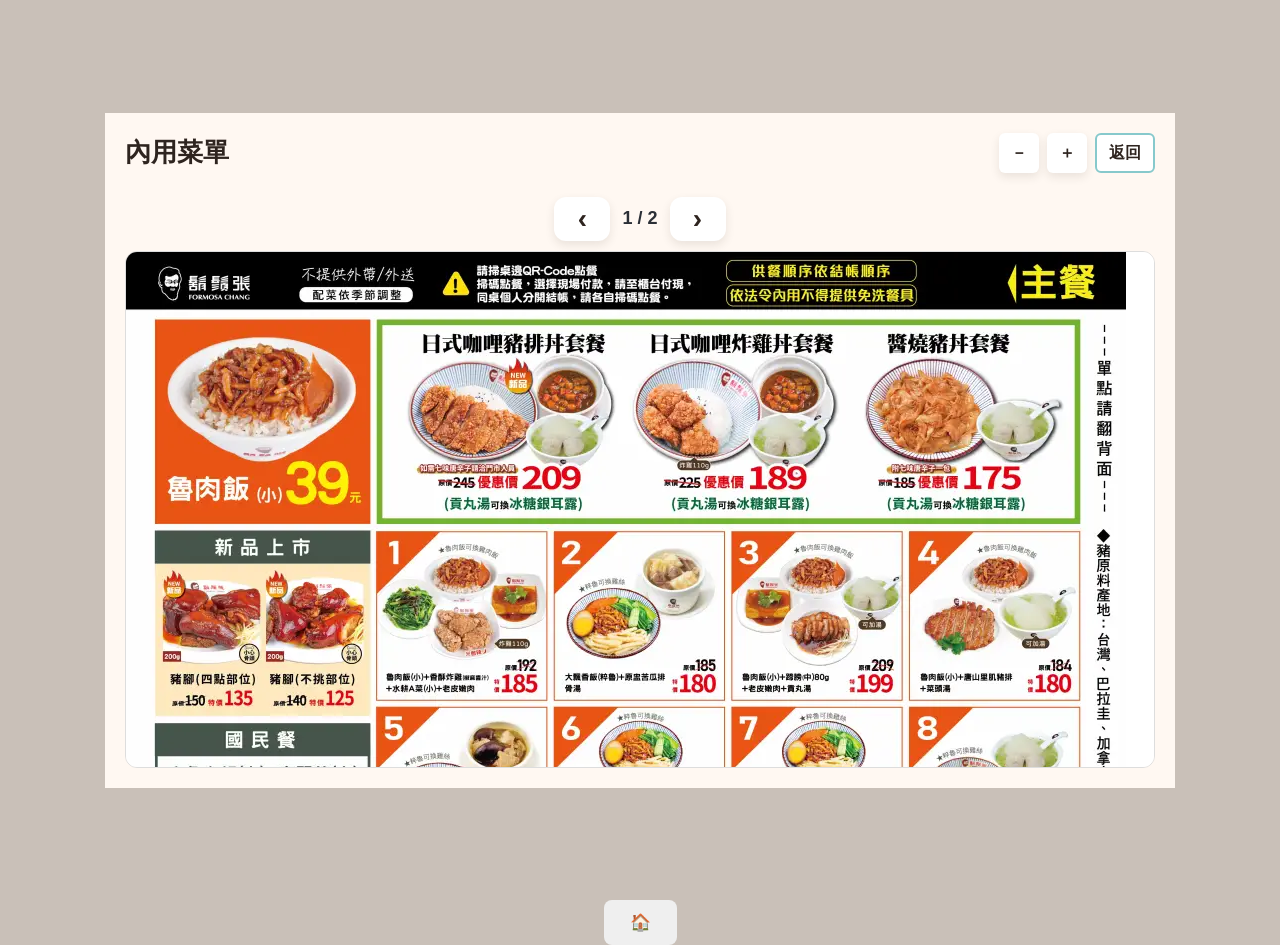
<file: indoor.html>
<!DOCTYPE html>
<html lang="zh-Hant-TW">
<head>
  <meta charset="utf-8">
  <meta name="viewport" content="width=device-width, initial-scale=1">
  <title>內用菜單 - 薪勤機</title>

  <link href="css/bootstrap.min.css" rel="stylesheet">
  <script>
    (function () {
      try {
        var params = new URLSearchParams(window.location.search);
        var requestedMode = params.get("orientation");
        var mode = requestedMode === "portrait" || requestedMode === "landscape"
          ? requestedMode
          : localStorage.getItem("sq_kiosk_screen_orientation");
        document.documentElement.dataset.screenOrientation = mode === "portrait" ? "portrait" : "landscape";
      } catch (err) {
        document.documentElement.dataset.screenOrientation = "landscape";
      }
    }());
  </script>
  <link href="css/style.css?v=2" rel="stylesheet" type="text/css" />
</head>
<body class="page-indoor">
  <div class="kioskStage">
    <div class="kioskCanvas">
      <div class="mainContainer posContainer container indooorPage">
    <div class="d-flex align-items-center justify-content-between mb-3">
      <div style="font-size:1.6rem;font-weight:900;">內用菜單</div>
      <div class="d-flex gap-2">
        <button class="btn btn-outline-secondary" id="zoomOut">－</button>
        <button class="btn btn-outline-secondary" id="zoomIn">＋</button>
        <button class="btn btn-outline-secondary" onclick="location.href='index.html'">返回</button>
      </div>
    </div>

    <!-- 菜單圖 -->
    <!-- 內用菜單 -->
    <div class="menuPagerBar">
      <button type="button" class="menuNavBtn" onclick="prevMenuPage()">‹</button>
      <div class="menuPageText"><span id="menuPageNow">1</span> / 2</div>
      <button type="button" class="menuNavBtn" onclick="nextMenuPage()">›</button>
    </div>

    <div class="menuViewport">
      <div id="zoomWrap" style="transform-origin: top left;">
        <img
          id="menuImg"
          src="images/indooor_menu1.jpg.webp"
          alt="內用菜單 第1頁"
          style="display:block;max-width:100%;height:auto;"
        />
      </div>
    </div>

   <!--<div class="bottomBar">
      <div class="text-end">
        <button class="indoorHomeBtn" onclick="location.href='index.html'">回首頁</button>
      </div>
    </div>-->
      </div>
    </div>
  </div>

  <script>
    let scale = 1;
    const wrap = document.getElementById("zoomWrap");

    document.getElementById("zoomIn").addEventListener("click", () => {
      scale = Math.min(2.2, scale + 0.1);
      wrap.style.transform = `scale(${scale})`;
    });

    document.getElementById("zoomOut").addEventListener("click", () => {
      scale = Math.max(0.6, scale - 0.1);
      wrap.style.transform = `scale(${scale})`;
    });
  </script>
  <script>
  let menuPage = 1; 

  function renderMenuPage(){
    const img = document.getElementById("menuImg");
    const pageNow = document.getElementById("menuPageNow");

    img.src = `images/indooor_menu${menuPage}.jpg.webp`;
    img.alt = `內用菜單 第${menuPage}頁`;
    pageNow.textContent = menuPage;

  }

  function nextMenuPage(){
    menuPage = (menuPage === 2) ? 1 : 2;
    renderMenuPage();
  }

  function prevMenuPage(){
    menuPage = (menuPage === 1) ? 2 : 1;
    renderMenuPage();
  }
  
</script>
<script src="js/idle_timer.js"></script>
 <button class="homeFloatBtn" onclick="location.href='index.html'">🏠</button>
</body>
</html>
</file>
<file: css/style.css>
body{
	font-family: Arial, "Helvetica Neue", "Microsoft JhengHei", sans-serif;
	background-color: #ccc;
	font-size: 1.2rem;
	font-weight: bold;
	text-align: center;
	}
a {
  text-decoration: none;
	}
em{
	font-style:normal;
	}
h2{
	font-size: 80%;
  text-align: left;
	margin-bottom: 0;
	}
/******************************************************************
Layout 主容器
*******************************************************************/
.mainContainer{
	max-width: 1070px;
	width: 100%;
	height: 100dvh;
	margin: 0 auto;
	background-color: #fff;
	}
.posContainer{
	margin:auto;
	box-sizing:border-box;
	position:relative;
	overflow:hidden;
	padding: 20px
	/*display: flex;
	flex-direction: column;
	justify-content: space-between;*/
	}
.mainPadding{
	padding: 20px 40px;
	}
/******************************************************************
首頁
*******************************************************************/
.mainHeight{
	display: flex; /** div等高 父元素 **/
	}
.mainContent{   /** div等高 子元素 **/
	width: 100%;
	margin: 0 auto;
	}

.articleContainer{
	padding: calc(var(--bs-gutter-x) * 1);
	}

.row aside{
	color:#fff;
	background-color: #ec5b3c;
	padding: calc(var(--bs-gutter-x) * 1);
	}
.throneWrap{
	margin-bottom: 20px;
	}
.waitBox div, .reserveBox div{
	padding: 15px;
	background-color: #945;
	border-radius: 8px;
	}
.reserveBox div{
	background-color: #558;
	}
.callWrap{
	color:#000;
	padding: 15px;
	margin: calc(var(--bs-gutter-x) * 0);
	margin-bottom: 20px;
	background-color: #fff;
	border-radius: 8px;
	}
.callWrap p{
	margin-bottom: 0;
	}
.callWrap div:first-child{
	font-size: 150%;
  text-align: center;
	padding-left: calc(var(--bs-gutter-x) * 0);
	}
.callWrap div:last-child{
	font-size: 120%;
	padding-right: calc(var(--bs-gutter-x) * 0);
	}
.callWrap p:last-child{
	margin-bottom: 0;
	}
.pickupUber, .pickupIndoor{
	padding: 15px;
	border-radius: 8px;
	margin-bottom: 20px;
	}
.pickupUber{
	background-color: #587;
	}
.pickupIndoor{
	background-color: #eb5;
	}
.clockingOn div, .clockingOff div{
	padding: 15px 5px;
	border: 1px solid #fff;
	border-radius: 8px;
	}
.diningContent{
	font-weight: bold;
	text-align: center;	
	padding-right: 0;
  padding-left: 0;
	margin-bottom: 40px;
	}
.diningBox{
	padding-bottom: 20px;
	border:3px solid #ec5b3c;
	border-radius: 8px;	
	}
.takeawayTitle, .diningTitle, .orderingBox{
	font-size: 140%;
	color:#fff;
	}
.takeawayTitle, .diningTitle{
	padding-top: 15px;
  padding-bottom: 10px;
	background: url(../images/icon01.png) 10px center no-repeat #e53;
	background-size: 35px;
	}
.diningTitle{
	background: url(../images/icon02.png) 10px center no-repeat #e53;
	background-size: 35px;
	}
.timeWait{
	font-size: 140%;
	padding: 20px 10px 0;
	}
.timeWait span{
	font-size: 250%;
	}
.waitTitle{
	color:#777;
	}
.orderingBox div{
	color:#fff;
	display: flex;
  align-items: center;
  justify-content: center;
	height: 100%;
	padding-top: 160px;
	background: url(../images/icon03.png) center 70px no-repeat #e53;
	background-size: 80px;
	border-radius: 8px;
	}

/******************************************************************
候位
*******************************************************************/
.waitingSection {
	display: flex;
	justify-content: space-between;
	align-items: flex-start;
	}

/* ===== 標題 ===== */
.groupTitle{
	font-size: 1.5rem;
	margin-bottom: 15px;
	}

/* ===== 卡片 ===== */
.waitingCard {
	background-color: #fdd;
	border-radius: 8px;
	padding: 30px 0;
	width: 240px;
	transition: 0.2s;
	}

/* ===== 數字 ===== */
.waitingNumber {
	font-size: 3.5rem;
	color: #ee5533;
	}

/* ===== 等候時間 ===== */
.waitTime {
	margin-top: 12px;
	font-size: 1rem;
	color: #666;
	}
.waitTime em{
	font-size: 150%;
	color:#0d6eb1;
	}
.joinSection{
	margin-top: 40px;
	}
/******************************************************************
當日預約
*******************************************************************/
/* ===== 左側區塊 ===== */
.leftSection {
	display: flex;
	flex-direction: column;
	gap: 60px;
	}

/* ===== 右側區塊 ===== */
.rightSection {
	display: flex;
	flex-direction: column;
	justify-content: space-between;
	align-items: center;
	border: 1px solid #9fd3cf;
	padding: 30px;
	border-radius: 8px;
	}
.form-select{
	width: inherit;
	}


/* 粉色標題卡 */
.mealTitle {
	background-color: #e53;
	width: 120px;
	height: 120px;
	display: flex;
	justify-content: center;
	align-items: center;
	border-radius: 8px;
	color:#fff;
	font-size: 140%;
	}

/* 時段區 */
.timeTodayGrid{
	display: grid;
	grid-template-columns: repeat(3, 1fr);
	gap: 20px;
	}

.timeTodayGrid .timeItem{
	padding: 10px;
	border-radius: 8px;
	transition: 0.2s;
	cursor: pointer;
	}
.timeTodayGrid .timeItem:active{
	transform:scale(.96);
	background-color: #ee5533;
	color: #fff;
	}




/******************************************************************
叫號進度
*******************************************************************/

.readyWrap{
	margin-bottom: 20px;
	}
.readyBox, .soonBox{
	color:#fff;
	padding: 50px 10px;
	background-color: #e53;
	border-radius: 8px;
	}
.admitNumber{
	text-align: left;
	font-size: 200%;
	}
.formPhoneCheck{
	margin: 35px 0;
	}
.form-control{
	font-weight: bold;
	text-align: center;
	}
.form-control, .formPhoneCheck button{
	font-size: 120%;
	padding: 15px 10px;
	}
.formPhoneCheck button{
	width: 100%;
	}

/******************************************************************
報到成功
.*******************************************************************/
.finishdrawCard{
	text-align:left;
	}
.finishdrawCard p{
	margin-bottom: 0;
	}
.drawCardNumber{
	font-size:600%;
	color:#e53;
	margin:50px 0;
	}
.phoneNumberThree{
	color: #777;
	text-align: left;
  }
.phoneNumberThree em{
	color: #000;
  }
.progressQRcode{
	border-left:1px solid #ddd;
	}
.progressQRcode h1{
	margin-bottom:50px;
	font-size: 1.8rem;
  font-weight: bold;
	}
.notifyBtn{
	width: 50%;
	margin: 0 auto 25px;
	background:#9fd3cf;
	border-radius:8px;
	}
.notifyBtn a{
	color:#000;
	display: block;
	padding:18px;
	}
.qrBox img{
	width: 50%;
	}





/******************************************************************
外帶
*******************************************************************/

/* 左側分類 */
.categorySide{
	text-align: left;
	line-height: 2.2;
	}
.categorySide a{
	color:#000;
	text-decoration: none;
	}
.categoryTitle{
  font-size: 1.6rem;
  margin-bottom: 10px;
	color:#e53;
	background: url(../images/icon01b.png) 0 center no-repeat;
	background-size: 35px;
	padding-left: 50px;
	line-height: initial;
	padding-top: 3px;
	}
.categoryItem{
  color: #000;
  cursor: pointer;
	background-color: #fdd;
  border-radius: 8px;
	margin-bottom: 5px;
	padding: 8px 8px 4px 15px;
	}
.categoryItem.active {
	background-color: #e53;
	}
.categoryItem.active a{
	color: #fff;
	}

/* 餐點卡片 */
.menuCard{
	background: #fff;
	margin-bottom: 10px;
	}
.menuList img{
	width: 100%;
	}
.mealPrice{
  margin-bottom: 25px;
	text-align: left;
	font-weight: normal;
	font-size: 80%;
	}



/******************************************************************
footer
*******************************************************************/

footer{
	border-top:1px solid #000;
	}
.footerMenu{
	position: relative;
	margin-top: 70px;
	}
footer div{
	position: absolute;
	right:50px;
	bottom:50px;
	}

/* 外帶、未來預約 */
.bottomBar{
	position: absolute;
	bottom: 20px;
	left: 20px;
	right: 20px;
	padding-top: 20px;
	}

/* =========================
   Buttons
========================= */
button, .bottomBar button{
	padding:10px 26px;
	border:none;
	border-radius:8px;
	font-weight: bold;
	color: #fff;
	}
.bottomBar button{
	background:#ddd;
	color: #000;
	font-size: 75%;
	margin-left:12px;
	}
.bottomBar button.checkoutBtn{
	background: #d00;
	color:#fff;
	}

.nextBtn{
  background-color: #9fd3cf;
  color:#000;
  padding: 12px 28px;
  min-width: 150px;
  width: auto;
  margin-top: 0;
  border-radius: 12px;
  font-size: 1.1rem;
  font-weight: 900;
}

.reserveTimeFooter .waitGhostBtn{
  min-width: 130px;
}

.reserveTimeFooter .nextBtn{
  min-width: 150px;
}

.joinBtn{
	background-color: #945;
	}


/* =========================
   Touch Feedback
========================= */

.timeItem:active, .nextBtn:active, .footerBtn:active, .checkoutBtn:active, .joinBtn:active{
	transform:scale(.96);
	}

	/* 基本頁面 */
body{
  font-family: Arial, "Helvetica Neue", "Microsoft JhengHei", sans-serif;
  background: #f3f4f6;   
  font-size: 1.05rem;
  margin: 0;
}

.card, .panel, .container-box {
  background: #fff;
  border-radius: 16px;
  box-shadow: 0 10px 25px rgba(0,0,0,.10);
  padding: 18px;
}

/* 時間格子 */
.time-item{
  cursor: pointer;
  user-select: none;

  display: inline-flex;
  align-items: center;
  justify-content: center;

  padding: 10px 12px;
  margin: 6px;

  border: 1px solid #e5e7eb;
  border-radius: 12px;

  background: #fff;
  transition: transform .08s ease, background .15s ease, border-color .15s ease;
}

.time-item:hover{
  transform: translateY(-1px);
  border-color: #cbd5e1;
  background: #f8fafc;
}

/* 被選中的時間 */
.time-item.active{
  background: #111827;
  color: #fff;
  border-color: #111827;
}

/* 鍵盤 */
.time-item:focus{
  outline: 3px solid rgba(59,130,246,.35);
  outline-offset: 2px;
}

.waitKiosk{ border-radius:12px; }
#waitModal .modal-body{ min-height: 420px; } 

.waitCards{
  display:grid;
  grid-template-columns: repeat(3, 1fr);
  gap: 20px;
}
.waitCard{
  background:#fdd;
  border-radius:12px;
  padding:24px;
  text-align:center;
}
.waitCardTitle{ font-size: 22px; margin-bottom: 8px; }
.waitCardNum{ font-size: 64px; color:#e53; line-height:1; }
.waitCardSub{ color:#666; margin-top:6px; }
.waitCardHint{ margin-top:10px; color:#777; }
.waitCardHint em{ color:#0d6eb1; font-size: 22px; }

.waitPrimaryBtn{
  display:block;
  background:#9fd3cf;
  color:#000;
  border:none;
  border-radius:10px;
  padding:14px 42px;
  font-weight:800;
}
.waitGhostBtn{
  background:#fff;
  color:#333;
  border:2px solid #bbb;
  border-radius:10px;
  padding:12px 28px;
  font-weight:800;
}

.peopleCards{
  display:grid;
  grid-template-columns: repeat(3, 1fr);
  gap: 20px;
  margin-bottom: 16px;
}
.peopleCard{
  background:#fdd;
  border-radius:12px;
  padding:18px;
}
.peopleTitle{ color:#333; margin-bottom:10px; }
.peopleCount{ font-size: 46px; color:#333; }

.peopleBtns{
  display:flex;
  justify-content:center;
  gap: 10px;
  margin-top: 10px;
}
.miniBtn{
  width: 44px;
  height: 36px;
  border-radius: 10px;
  border: 2px solid #ddd;
  background:#fff;
  font-weight:900;
}

.waitFormRow{
  display:grid;
  grid-template-columns: 1.2fr .8fr;
  gap: 18px;
  align-items:start;
}
.waitTip{ color:#666; margin-bottom:10px; text-align:left; }
.waitInputLabel{ text-align:left; margin:10px 0 8px; }
.waitPhoneInput{
  width:100%;
  font-size: 22px;
  padding: 14px 12px;
  border-radius: 10px;
  border: 2px solid #ddd;
  text-align:left;
}
.waitErr{ color:#d00; text-align:left; margin-top:10px; }

.waitKeypad{
  display:grid;
  grid-template-columns: repeat(3, 1fr);
  gap: 10px;
}
.keyBtn{
  padding: 16px 0;
  border-radius: 10px;
  border: 2px solid #ddd;
  background:#fff;
  font-size: 22px;
  font-weight: 800;
}
.keyFn{ background:#eee; }
.keyOk{ background:#e53; color:#fff; border-color:#e53; }

.waitFooterBtns{
  margin-top: 16px;
  display:flex;
  justify-content:flex-end;
  gap: 12px;
}

.waitFinish{
  text-align:center;
  padding: 40px 0 10px;
}
.finishTitle{ font-size: 28px; font-weight: 900; }
.finishNum{ font-size: 92px; color:#e53; font-weight: 900; margin: 10px 0; }
.finishMeta{ color:#666; }
.finishHint{ margin-top: 16px; color:#999; }

#waitModal .waitCards{
  display: grid !important;
  grid-template-columns: repeat(3, minmax(0, 1fr)) !important;
  gap: 20px !important;
  align-items: stretch !important;
}

#waitModal .waitCard{
  background: #fdd !important;
  border-radius: 12px !important;
  padding: 24px !important;
  text-align: center !important;
}

#waitModal .waitCardNum{
  font-size: 64px !important;
  color: #e53 !important;
  line-height: 1 !important;
}

#waitModal .waitPrimaryBtn{
  margin: 22px auto 0 !important;
}

#waitModal .waitCard { background: #fdd !important; }
#waitModal .waitCards { display: grid !important; grid-template-columns: repeat(3, 1fr) !important; }

/* 修正：候位  */
#waitModal .miniBtn,
#waitModal .keyBtn{
  color: #111 !important;         
  background: #fff !important;
  border: 2px solid #ddd !important;
}

#waitModal .keyBtn.keyFn{
  background: #eee !important;
  color: #111 !important;
}

#waitModal .keyBtn.keyOk{
  background: #e53 !important;     
  border-color: #e53 !important;
  color: #fff !important;         
}

/*  修改按鈕：+ / - */
#waitModal .miniBtn{
  display: inline-flex;
  align-items: center;
  justify-content: center;
  line-height: 1;          
  padding: 0 !important;   
}

/* 修正：外帶取餐鍵盤數字 */
#pickupModal .keyBtn{
  color: #111 !important;
  background: #fff !important;
  border: 2px solid #ddd !important;
  font-size: 22px !important;
  font-weight: 800 !important;
}

#pickupModal .keyBtn.keyFn{
  background: #eee !important;
  color: #111 !important;
}

#pickupModal .keyBtn.keyOk{
  background: #e53 !important;
  border-color: #e53 !important;
  color: #fff !important;
}

/* ===== 現在叫號：預備入場 / 即將入場 ===== */


.callNums{
  display: grid;
  grid-template-columns: repeat(3, minmax(0, 1fr));
  gap: 10px 16px;
  justify-items: center;
  align-items: center;
  font-size: 22px;
  font-weight: 900;
}

.callNums span{
  display: inline-block;
  min-width: 72px;
  text-align: center;
}

/* ===== 首頁小框 ===== */

#callMiniNums span{ min-width: 90px; text-align:center; }

/* ===== 現在叫號彈窗內容 ===== */
.callPage{ display:grid; gap: 22px; }
.callRow{
  display:grid;
  grid-template-columns: 180px 1fr;
  gap: 16px;
  align-items:start;
}
.callList{
  display:grid;
  grid-template-columns: repeat(3, minmax(0,1fr));
  gap: 14px 18px;
  justify-items:center;
  align-items:center;
  font-size:24px;
  font-weight:900;
  padding-top: 6px;
}
.callList.big{ font-size:28px; }
.callList span{ min-width: 90px; text-align:center; }


.callWrap{
  display: block !important;
  background: #fff !important;
  border-radius: 12px !important;
  padding: 15px !important;
  margin: 0 !important;
  margin-bottom: 20px !important;
}

.callWrap .col-md-5,
.callWrap .col-md-7{
  width: auto !important;
}

/* ===== 修復首頁 ===== */
.callWrap.callMini,
.callWrap#openCallModal,
#openCallModal.callWrap{
  writing-mode: horizontal-tb !important;  
  transform: none !important;
  display: flex !important;
  flex-direction: row !important;
  align-items: center !important;
  justify-content: space-between !important;

  background: #fff !important;
  color: #000 !important;
  border-radius: 12px !important;
  padding: 15px !important;
  margin-bottom: 20px !important;
}

/* 左邊標題區 */
.callWrap.callMini .col-md-5,
#openCallModal .col-md-5{
  width: 40% !important;
  font-size: 32px !important;
  font-weight: 900 !important;
  text-align: center !important;
}

/* 右邊號碼區 */
#callMiniNums{
  width: 60% !important;
  display: grid !important;
  grid-template-columns: 1fr !important;
  gap: 10px !important;
  justify-items: center !important;
  align-content: center !important;
}
#callModal .callPage,
#callModal .callList,
#callModal .callNums{
  display: grid !important;
  justify-items: center !important;
  align-items: center !important;
  row-gap: 14px !important;      
  column-gap: 34px !important;  
  padding: 0 !important;
  margin: 0 !important;
}

/* 預備入場：2欄 */
#callModal #callReadyList{
  grid-template-columns: repeat(2, minmax(0, 1fr)) !important;
  font-size: 28px !important;
  font-weight: 900 !important;
}

/* 即將入場：3欄 */

/* 取餐號碼：2欄 */
#callModal #callPickupList{
 grid-template-columns: repeat(2, minmax(0, 1fr)) !important;
 font-size: 28px !important;
 font-weight: 900 !important;
}

#callModal #callReadyList span,
#callModal #callSoonList span,
#callModal #callPickupList span{
  display: inline-block !important;
  min-width: 90px !important;
  text-align: center !important;
}
#openCallModal p{ margin: 0 !important; }
#openCallModal .callMiniNo{ margin: 0 !important; }

.pickupUber, .pickupIndoor, .clockingWrap{
  position: relative;
  z-index: 5;
}

#openCallModal{
  display:flex !important;
  align-items:center !important;
}

/* 左邊：標題 */
#openCallModal .callLeftTitle{
  font-size: 32px;
  font-weight: 900;
  text-align: center;
}

/* 右邊：號碼 */
#openCallModal .callRightNums{
  display: grid;
  gap: 8px;
  justify-items: center;
  align-content: center;
  max-height: 140px;     
  overflow: hidden;
}

#callMiniNums .callMiniNo{
  margin: 0 !important;
  line-height: 1.2 !important;
  font-size: 22px !important;
  font-weight: 900 !important;
  min-width: 100px !important;
  text-align: center !important;
}

/* ===== 叫號彈窗 ===== */
#callModal .callTag{
  background:#9fd3cf !important;
  border-radius: 16px !important;
  padding: 26px 12px !important;
  font-size: 26px !important;
  font-weight: 900 !important;
  text-align:center !important;
  white-space: nowrap !important;
}

#callModal .callList{
  display: grid !important;
  justify-items: center !important;
  align-items: center !important;
  row-gap: 18px !important;
  column-gap: 48px !important;
  font-weight: 900 !important;
  padding: 0 !important;
}

/* 預備入場：2 欄 */
#callModal #callReadyList{
  grid-template-columns: repeat(2, minmax(120px, 1fr)) !important;
  font-size: 36px !important;
}

/* 即將入場：3 欄 */
#callModal #callSoonList{
  grid-template-columns: repeat(3, minmax(120px, 1fr)) !important;
  font-size: 36px !important;
}


#callModal #callPickupList{
  grid-template-columns: repeat(2, 140px) !important; /* ✅ 兩欄 */
  justify-content: start !important;
  column-gap: 60px !important;
  row-gap: 22px !important;
}

#callModal #callPickupList span.isNowPickup{
  background: #e53 !important;
  color: #fff !important;
  border-radius: 12px !important;
  padding: 10px 0 !important;
}

#callModal .callRow{
  grid-template-columns: 180px 1fr !important;
  align-items: center !important;
  gap: 24px !important;
}

#callModal #callReadyList,
#callModal #callSoonList,
#callModal #callPickupList{
  display: grid !important;
  grid-template-columns: repeat(3, 120px) !important; /* 3欄固定寬 */
  justify-content: start !important;
  justify-items: center !important;
  align-items: center !important;

  column-gap: 46px !important;   
  row-gap: 22px !important;     

  font-size: 30px !important;    
  font-weight: 900 !important;
  font-variant-numeric: tabular-nums; 
}


#callModal .callList span{
  display: inline-flex !important;
  width: 120px !important;       
  height: 64px !important;       
  justify-content: center !important;
  align-items: center !important;
  border-radius: 14px !important;
}

/* ===== 讓主頁容器成為「機台範圍」 ===== */
.mainContainer{
  position: relative;
  overflow: hidden;      
}


.mainContainer .modal{
  position: absolute !important;
  inset: 0 !important;           
}

.mainContainer .modal-backdrop{
  position: absolute !important;
  inset: 0 !important;
}


/*.mainContainer .modal-dialog{
  margin: 0 auto !important;
  max-width: 95% !important;
}*/


.mainContainer #waitModal .modal-dialog{
  width: 96% !important;
  max-width: 980px !important;
}

.mainContainer #waitModal .modal-content,
.mainContainer #callModal .modal-content{
  max-height: calc(100% - 60px) !important; 
  overflow: auto !important;
}



/* 叫號彈窗 縮小 */
#callModal .modal-dialog{
  width: 72% !important;         
  max-width: 720px !important;
}

#callModal .modal-content{
  max-height: 430px !important;  
  overflow: auto !important;
}

/* 候位彈窗 縮小 */
#waitModal .modal-dialog{
  width: 92% !important;
  max-width: 900px !important; 
}

#waitModal .modal-content{
  max-height: 520px !important;
  overflow: auto !important;
}

#callModal .callNums span{
  display:inline-flex;
  width: 120px;
  height: 58px;
  justify-content:center;
  align-items:center;
  font-size: 26px;
  font-weight: 900;
  font-variant-numeric: tabular-nums;
}

/* 6~7 吋橫式機台 */
@media (orientation: landscape) and (max-height: 600px) {

  .mainContainer{
    width: 100% !important;
    max-width: 1070px;          
    height: 100dvh !important; 
    margin: 0 auto !important;
  }

  .posContainer{
    height: 100%;
    overflow: hidden;         
    padding: 12px 16px !important;
  }


  .mainContent,
  .rightContent {
    height: calc(100dvh - 72px) !important; 
    overflow-y: auto !important;
    -webkit-overflow-scrolling: touch;
    padding-bottom: 16px;
  }

  .bottomBar{
    position: sticky !important; 
    bottom: 0 !important;
    left: 0;
    right: 0;
    height: 72px;               
    display: flex;
    align-items: center;
    justify-content: space-between;
    padding: 10px 14px !important;
    background: #fff;
    border-top: 1px solid #eaeaea;
    z-index: 50;
  }


  body{
    font-size: 1.05rem !important;
  }
  button,
  .bottomBar button{
    min-height: 46px;
    font-size: 1rem !important;
    padding: 10px 18px !important;
  }


  .mainPadding{
    padding: 12px 16px !important;
  }
  .diningBox{
    padding-bottom: 12px !important;
  }
}
/* 針對外帶頁 */
@media (orientation: landscape) and (max-height: 600px) {
  .categorySide{
    min-width: 180px;
  }

  .menuList .col-4{
    width: 33.333% !important;
  }

  .mealName{
    font-size: 0.95rem;
  }
}

/* 針對首頁 */
@media (orientation: landscape) and (max-height: 600px) {
  .diningBox div,
  .orderingBox div{
    min-height: 150px;
    padding-top: 0 !important;

    display:flex !important;
    align-items:flex-end !important;
    justify-content:center !important;

    background-position: center 18px !important;
    background-size: 64px !important;
    padding-bottom: 14px !important;
  }
}


@media (orientation: landscape) and (max-height: 600px) {


  .takeawayTitle,
  .diningTitle{
    background-repeat: no-repeat !important;
    background-position: 14px center !important; 
    background-size: 34px !important;

    padding-left: 56px !important;             
    text-align: left !important;
    white-space: nowrap;
  }

  .diningContent .row > div:nth-child(1) .timeWait,
  .diningContent .row > div:nth-child(2) .timeWait{
    font-size: 0 !important;          
    white-space: nowrap !important;
  }
  .diningContent .row > div:nth-child(1) .timeWait span,
  .diningContent .row > div:nth-child(2) .timeWait span{
    font-size: 3rem !important;     
    font-weight: 800;
    display: inline-block !important;
    line-height: 1.1 !important;
    vertical-align: baseline;
  }

  .diningContent .row > div:nth-child(1) .timeWait::after{
    content: "分";
    font-size: 1.1rem;
    font-weight: 700;
    margin-left: 6px;
    vertical-align: baseline;
    white-space: nowrap;
  }

  .diningContent .row > div:nth-child(2) .timeWait::after{
    content: "組";
    font-size: 1.1rem;
    font-weight: 700;
    margin-left: 6px;
    vertical-align: baseline;
    white-space: nowrap;
  }

  .diningBox div,
  .orderingBox div{
    min-height: 120px !important;
  }
  .diningContent{
    margin-bottom: 10px !important;  
  }

  .orderingBox > div{
    background-position: center 28px !important;
    background-size: 120px !important;
    padding-top: 155px !important;
    text-align: center !important;
    white-space: nowrap;
  }
}
@media (orientation: landscape) and (max-height: 600px) {

  .diningBox div,
  .orderingBox div{
    min-height: 60px !important;   
  }

  .takeawayTitle,
  .diningTitle{
    height: 44px !important;              
    line-height: 44px !important;
    font-size: 2rem !important;

    background-size: 30px !important;     
    background-position: 16px center !important;

    padding-left: 64px !important;        
    text-align: left !important;
    white-space: nowrap;
  }

  .diningContent .row > div:nth-child(1) .timeWait span,
  .diningContent .row > div:nth-child(2) .timeWait span{
    font-size: 3rem !important;
  }
  .diningContent .row > div:nth-child(1) .timeWait::after,
  .diningContent .row > div:nth-child(2) .timeWait::after{
    font-size: 1.0rem !important;
    margin-left: 6px;
  }

  .orderingBox > div{
    background-size: 110px !important;
    background-position: center 18px !important;

    padding-top: 120px !important;  
    padding-bottom: 10px !important;

    display: flex !important;
    flex-direction: column;
    justify-content: flex-start !important; 
    align-items: center !important;
    text-align: center !important;
  }

  .orderingBox > div *{
    margin-top: 8px !important;
  }

  .diningContent{ margin-bottom: 20px !important; }
}

@media (orientation: landscape) and (max-height: 600px) {

  .diningBox div,
  .orderingBox div{
    min-height: 60px !important;
  }

  .diningBox .takeawayTitle,
  .diningBox .diningTitle{
    display: flex !important;
    align-items: center !important;
    justify-content: flex-start !important;

    height: 36px !important;
    line-height: 36px !important;
    font-size: 1rem !important;

    background-repeat: no-repeat !important;
    background-position: 12px 50% !important;  
    background-size: 22px !important;

    padding-left: 44px !important;
    padding-right: 10px !important;

    white-space: nowrap !important;
    text-align: left !important;
  }

 
  .diningContent .row > div:nth-child(1) .timeWait span,
  .diningContent .row > div:nth-child(2) .timeWait span{
    font-size: 2.0rem !important;
    line-height: 1 !important;
  }
  .diningContent .row > div:nth-child(1) .timeWait::after,
  .diningContent .row > div:nth-child(2) .timeWait::after{
    font-size: 0.95rem !important;
    margin-left: 6px !important;
  }


  .orderingBox > div{
    display: flex !important;
    flex-direction: column !important;
    align-items: center !important;
    justify-content: flex-start !important;

    background-repeat: no-repeat !important;
    background-position: center 10px !important;
    background-size: 78px !important;

    padding-top: 120px !important;   
    padding-bottom: 10px !important;
    text-align: center !important;
  }
  .orderingBox > div *{
    margin-top: 6px !important;    
  }

  .articleContainer .diningContent{
    margin-bottom: 40 px !important;
  }
}

@media (orientation: landscape) and (max-height: 600px) {

  .diningBox .takeawayTitle,
  .diningBox .diningTitle{
    justify-content: center !important;
    text-align: center !important;
    font-size: 1.5rem !important;
    font-weight: 800 !important;
	height: 56px !important;         
 	line-height: 56px !important;    
  	padding-top: 6px !important;    
  	padding-bottom: 6px !important;

  
  	background-position: 14px 50% !important;

    padding-left: 46px !important;     
    background-position: 14px 50% !important;
    background-size: 22px !important;
  }

  /* 外帶、內用：數字 + 單位 */
  .diningBox .timeWait{
    justify-content: center !important;
    text-align: center !important;
	height: 60px !important; 
	padding-top: 8px !important;     
  	padding-bottom: 6px !important;
  }

  /* 外帶、內用：預估等候 / 候位中 */
  .diningBox .estimatedText,
  .diningBox .statusText,
  .diningBox p{
    text-align: center !important;
  }

  /* 我要點餐 */
  .orderingBox > div{
    align-items: center !important;
    text-align: center !important;

	
    background-position: center 35px !important;
    background-size: 78px !important;

    padding-top: 125px !important;     
    padding-bottom: 10px !important;

	
  }

  .orderingBox > div > *{
    margin-top: 100px !important;     
  }
}
@media (orientation: landscape) and (max-height: 600px) {

  .diningBox .takeawayTitle,
  .diningBox .diningTitle{
    background-size: 32px !important;     
    background-position: 16px 50% !important;

    padding-left: 15px !important;        
  }
}

@media (orientation: landscape) and (max-height: 600px) {


  .diningBox .timeWait span{
    font-size: 5rem !important;  
    font-weight: 900 !important;
    line-height: 1 !important;
  }

 
  .diningContent .row > div:nth-child(1) .timeWait::after,
  .diningContent .row > div:nth-child(2) .timeWait::after{
    font-size: 1.1rem !important;
    margin-left: 8px !important;
  }
  
}
/* 最新調整字體大小 */
@media (orientation: landscape) and (max-height: 600px) {

  .diningBox .timeWait{
    position: relative !important;
    width: 100%;
    height: 52px !important;           
    display: flex !important;
    align-items: center !important;
    justify-content: flex-start !important;
	padding-left: 70px !important;         
    text-align: left !important;

    font-size: 0 !important;            
    margin: 0 !important;
   
  }

  
  .diningBox .timeWait span{
    font-size: 2.4rem !important;      
    font-weight: 900 !important;
    line-height: 1 !important;
    display: inline-block !important;
    transform: scale(1.55);             
    transform-origin: center;
	position: relative;
	top: 15px; 
  }


  .diningBox .timeWait::after{
    position: absolute;
    left: 20%;
    top: 50%;
    transform: translate(73px, 20px);  
    font-size: 1.0rem;
    font-weight: 800;
    line-height: 1;
    white-space: nowrap;
  }

  .diningContent .row > div:nth-child(1) .timeWait::after{ content: "分"; }
  .diningContent .row > div:nth-child(2) .timeWait::after{ content: "組"; }

  /* 底下字置中：預估等候/候位中 */
  .diningBox p{
    text-align: center !important;
    margin-top: 6px !important;
  }
}

/* 修改我要點餐鍵盤數字 */
#pickupModal #pickupKeypad .keyBtn{
  color: #111 !important;
  -webkit-text-fill-color: #111 !important;
}

#pickupModal #pickupKeypad .keyBtn.keyOk,
#pickupModal #pickupKeypad .keyBtn[data-k="ok"]{
  color: #fff !important;
  -webkit-text-fill-color: #fff !important;
  background: #e53 !important;
  border-color: #e53 !important;
}

/* 內用菜單 */
.indoorMenu img,
.menuList img{
  display: block;
  width: 100%;
  height: auto;
}


.indoorMenu .row,
.indoorMenu [class^="col-"],
.indoorMenu [class*=" col-"]{
  padding-left: 0 !important;
  padding-right: 0 !important;
}

.indoorMenu .row{
  --bs-gutter-x: 0 !important;
  --bs-gutter-y: 0 !important;
  margin-left: 0 !important;
  margin-right: 0 !important;
}

.indoorMenu,
.indoorMenu .menuCard,
.indoorMenu .menuList{
  border: 0 !important;
  box-shadow: none !important;
  background: transparent !important;
}

.page-indoor .bottomBar{
  border-top: 0 !important;
}

.menuPagerBar{
  display:flex;
  align-items:center;
  justify-content:center;
  gap:12px;
  margin: 8px 0 10px;
}

.menuNavBtn{
  width:40px;
  height:36px;
  border:1px solid #ddd;
  border-radius:10px;
  background:#fff;
  font-size:20px;
  font-weight:900;
  line-height:1;
}

.menuNavBtn:active{
  transform: scale(0.98);
}

.menuPageText{
  font-weight:900;
}

.menuPagerBar{
  display:flex;
  align-items:center;
  justify-content:center;
  gap:12px;
  margin: 8px 0 10px;
}

.menuNavBtn{
  width:56px;
  height:44px;
  border:2px solid #d6dbe3;
  border-radius:12px;
  background:#fff;

  font-size:28px !important;
  font-weight:900 !important;
  color:#2b2f36 !important;
  line-height:1 !important;

  display:flex !important;
  align-items:center !important;
  justify-content:center !important;

  padding:0 !important;
  text-indent:0 !important;
  letter-spacing:0 !important;
}

.menuPageText{
  font-weight:900;
  font-size:18px;
  color:#2b2f36;
}

.mainContainer.posContainer{
  position: relative;  
  overflow: hidden;     
}

/* 彈窗遮罩*/
.modalInPage{
  position: absolute;
  inset: 0;                 
  background: rgba(0,0,0,.35);
  z-index: 999;            
  display: flex;
  align-items: center;
  justify-content: center;
  padding: 16px;
}

/* 彈窗卡片 */
.modalInPage .modalCard{
  width: min(520px, 100%);
  background: #fff;
  border-radius: 16px;
  box-shadow: 0 10px 30px rgba(0,0,0,.2);
  overflow: hidden;
}

.modalHeader{
  display:flex;
  align-items:center;
  justify-content: space-between;
  padding: 12px 14px;
  border-bottom: 1px solid #eee;
}

.modalTitle{ font-weight: 900; }

.modalClose{
  border:0;
  background: transparent;
  font-size: 18px;
  font-weight: 900;
}

.modalBody{ padding: 14px; }
.modalFooter{
  display:flex;
  gap:10px;
  justify-content:flex-end;
  padding: 12px 14px;
  border-top: 1px solid #eee;
}

.mainContainer.posContainer{
  position: relative;
  overflow: hidden; 
}

.mainContainer .modal-backdrop{
  position: absolute !important;
  inset: 0 !important;
}

.mainContainer .modal{
  position: absolute !important;
  inset: 0 !important;
}

.menuViewport{
  flex: 1;                 
  border: 1px solid #ddd;
  border-radius: 12px;
  background: #fff;
  overflow: auto;

  max-height: none !important;
  min-height: 0;            
}

.indoorHomeBtn{
  padding: 10px 18px;
  border: 0;
  border-radius: 10px;
  background: #e30000;
  color: #fff;
  font-weight: 900;
}

.indooorPage{
  height: 675px;           
  display: flex;
  flex-direction: column;
}

.indooorPage .menuViewport{
  flex: 1;
  min-height: 0;           
  overflow: auto;

  border: 1px solid #ddd;
  border-radius: 12px;
  background: #fff;
}

.indooorPage .bottomBar{
  flex-shrink: 0;
  position: static !important;
  margin-top: 10px;
}

/* 內用頁回首頁按鈕 */
.indoorHomeBtn{
  padding: 10px 18px;
  border: 0;
  border-radius: 10px;
  background: #e30000;
  color: #fff;
  font-weight: 900;
}

/* 外帶 */
.ruleHint{
  font-size: 0.85rem;
  line-height: 1.35;
  color:#444;
  background:#fff7f3;
  border:1px solid #ffd4c9;
  border-radius: 10px;
  padding: 10px 10px;
  margin: 8px 0 10px;
}

.catGroup{
  margin-bottom: 10px;
}

.catMain{
  background:#fdd;
  border-radius: 10px;
  padding: 10px 10px 8px 12px;
  cursor:pointer;
  display:flex;
  justify-content:space-between;
  align-items:center;
  user-select:none;
}
.catMain.active{
  background:#e53;
  color:#fff;
}

.catSubWrap{
  margin-top: 6px;
  padding-left: 8px;
  display:none;
}
.catGroup.open .catSubWrap{ display:block; }

.catSub{
  background:#fff;
  border:1px solid #f2c7c0;
  border-radius: 10px;
  padding: 8px 10px;
  margin: 6px 0;
  cursor:pointer;
  font-size: 0.95rem;
}
.catSub.active{
  background:#111;
  color:#fff;
  border-color:#111;
}

.menuCard{
  cursor: pointer;
  border-radius: 12px;
  overflow: hidden;
  transition: transform .08s ease;
}
.menuCard:active{ transform: scale(.98); }

/* 外帶分類按鈕 */
.catList{
  display:flex;
  flex-direction:column;
  gap: 14px;
  margin-top: 14px;
}

.catList .catBtn{
  position: relative;
  background:#fff;
  border: 3px solid #ff7a4c;         
  border-radius: 16px;
  padding: 14px 16px;
  cursor:pointer;
  font-weight: 900;
  font-size: 1.35rem;
  letter-spacing: 1px;
  user-select:none;

  box-shadow: 0 10px 22px rgba(0,0,0,.10);
  transform: translateY(0) scale(1);
  transition: transform .12s ease, box-shadow .12s ease, background .12s ease;
}

.catList .catBtn:hover{
  transform: translateY(-2px) scale(1.02);
  box-shadow: 0 14px 28px rgba(0,0,0,.14);
}

.catList .catBtn:active{
  transform: translateY(1px) scale(0.99);
  box-shadow: 0 8px 18px rgba(0,0,0,.12);
}

.catList .catBtn.active{
  background: #fff3ee;
  border-color: #ff3d00;
  transform: translateY(-2px) scale(1.12);  
  box-shadow: 0 18px 36px rgba(0,0,0,.18);
}

.catList .catBtn::after{
  content:"";
  position:absolute;
  inset:-6px;            
  border-radius: 20px;
  border: 2px solid rgba(255,122,76,.22);
  pointer-events:none;
  opacity: 0;
  transition: opacity .12s ease;
}

.catList .catBtn:hover::after{
  opacity: 1;
}

.catList .catBtn.active::after{
  opacity: 1;
  border-color: rgba(255,61,0,.35);
}


.cartIconImg{
  width: 56px;
  height: 56px;
  object-fit: contain;
  display:block;
}

.cartBadge{
  position:absolute;
  top:-8px;
  right:-8px;
  min-width: 28px;
  height: 28px;
  padding: 0 8px;
  border-radius: 999px;
  background:#ff2d2d;
  color:#fff;
  font-weight: 900;
  font-size: 1rem;
  display:flex;
  align-items:center;
  justify-content:center;
  box-shadow: 0 10px 18px rgba(0,0,0,.18);
}
.cartBadge.isZero{ display:none; }

.mainContainer{
  position: relative;
}

.mainContainer .cartBadge{
  box-shadow: 0 12px 18px rgba(0,0,0,.22) !important;
  position:absolute !important;
  top:-10px !important;
  right:-10px !important;
  min-width: 30px !important;
  height: 30px !important;
  padding: 0 9px !important;
  border-radius: 999px !important;
  background:#ff2d2d !important;
  color:#fff !important;
  font-weight: 900 !important;
  font-size: 1rem !important;
}

.mainContainer .cartBadge.isZero{ display:none !important; }

.mainContainer{ position: relative; }

.mainContainer .cartIconWrap{
  position: absolute;
  left: 22px;
  bottom: 22px;

  width: 70px;
  height: 70px;
  z-index: 50;

  border-radius: 22px;
  background:#fff;
  border:0;

  box-shadow: none;

  display:flex;
  align-items:center;
  justify-content:center;

  cursor:pointer;
  user-select:none;
}

.mainContainer .cartIconImg{
  width: 44px;
  height: 44px;
  object-fit: contain;
  display:block;

  filter: none;
}


/* 訂單明細 */
#checkoutSummaryList .sumTable{
  border: 1px solid #e5e7eb;
  border-radius: 12px;
  overflow: hidden;
}

#checkoutSummaryList .sumRow{
  display: grid;
  grid-template-columns: 1fr 160px;   
  gap: 12px;
  align-items: center;

  padding: 14px 16px;
  font-weight: 900;
}

#checkoutSummaryList .sumRow:nth-child(odd){
  background: #f3f4f6;  
}

#checkoutSummaryList .sumRow:nth-child(even){
  background: #e5e7eb;
}

#checkoutSummaryList .sumLeft{
  text-align: left;
  overflow: hidden;
  text-overflow: ellipsis;
  white-space: nowrap;
}

#checkoutSummaryList .sumQty{
  font-weight: 900;
  opacity: .85;
  margin-left: 6px;
}

#checkoutSummaryList .sumRight{
  text-align: right;
  font-variant-numeric: tabular-nums;
  white-space: nowrap;
}

.sumOverlay{
  position:absolute;
  inset: 0;
  background: rgba(0,0,0,.35);
  z-index: 999;
  display:flex;
  align-items:center;
  justify-content:center;
  padding: 16px;
}
.sumOverlay.d-none{ display:none; }

.sumCard{
  width: min(860px, 95%);
  background:#fff;
  border-radius: 16px;
  overflow:hidden;
  box-shadow: 0 20px 50px rgba(0,0,0,.25);
}

.sumHead{
  display:flex;
  align-items:center;
  justify-content:space-between;
  padding: 16px 18px;
  border-bottom: 1px solid #e5e7eb;
}
.sumTitle{ font-size: 1.4rem; font-weight: 900; }
.sumClose{
  border:0;
  background: transparent;
  font-size: 22px;
  font-weight: 900;
  cursor:pointer;
  opacity:.6;
}
.sumClose:hover{ opacity:1; }

.sumBody{ padding: 14px 18px 10px; }

.sumTable{
  border: 1px solid #e5e7eb;
  border-radius: 12px;
  overflow:hidden;
}
.sumRow{
  display:grid;
  grid-template-columns: 1fr 120px 160px; 
  gap: 12px;
  align-items:center;
  padding: 14px 16px;
  font-weight: 900;
}
.sumHeader{
  background:#111827;
  color:#fff;
}
#sumRows .sumRow:nth-child(odd){ background:#f3f4f6; }  
#sumRows .sumRow:nth-child(even){ background:#e5e7eb; } 

.sumQtyCol, .sumMoneyCol{ text-align:right; }
.sumQtyCell{ text-align:right; font-variant-numeric: tabular-nums; }
.sumMoneyCell{ text-align:right; font-variant-numeric: tabular-nums; white-space:nowrap; }

.sumTotalBar{
  margin-top: 14px;
  display:flex;
  justify-content:space-between;
  align-items:center;
  font-weight: 900;
  font-size: 1.25rem;
  padding: 10px 6px;
}

.sumFoot{
  display:flex;
  justify-content:flex-end;
  gap: 12px;
  padding: 14px 18px;
  border-top: 1px solid #e5e7eb;
  background:#fafafa;
}


.sumRow{
  display:grid !important;
  grid-template-columns: 1fr 140px 160px !important;
  align-items:center !important;
  padding: 14px 16px !important;
  font-weight: 900 !important;
}

.sumRow .colItem{ text-align:left !important; }
.sumRow .colQty{ text-align:center !important; font-variant-numeric: tabular-nums !important; }
.sumRow .colSub{ text-align:right !important; font-variant-numeric: tabular-nums !important; white-space:nowrap !important; }

#sumRows .sumRow:nth-child(odd){ background:#f3f4f6 !important; }
#sumRows .sumRow:nth-child(even){ background:#e5e7eb !important; }
.sumBtn{
  width: 34px;
  height: 30px;
  border-radius: 10px;
  border: 1px solid #cbd5e1;
  background:#fff;
  font-weight: 900;
}
.sumQtyNum{
  display:inline-block;
  min-width: 28px;
  text-align:center;
  font-weight: 900;
}

#sumRows .colQty{
  display: flex !important;
  align-items: center !important;
  justify-content: center !important;
  gap: 12px !important;
}

#sumRows .sumBtn{
  width: 44px !important;
  height: 36px !important;
  border-radius: 12px !important;

  background: #fff !important;
  border: 2px solid #cbd5e1 !important;

  color: #111 !important;                
  -webkit-text-fill-color: #111 !important;

  font-weight: 900 !important;
  font-size: 20px !important;
  line-height: 1 !important;

  padding: 0 !important;
}

#sumRows .sumBtn:active{
  transform: scale(.96);
}

#sumRows .sumQtyNum{
  min-width: 28px !important;
  text-align: center !important;
  font-weight: 900 !important;
  font-size: 20px !important;
  font-variant-numeric: tabular-nums !important;
  color: #111 !important;
}


.sumRow .colItem{ text-align:left !important; }
.sumRow .colQty{ text-align:center !important; }
.sumRow .colSub{ text-align:right !important; }


.kioskStage{
  width: 100vw;
  height: 100vh;
  background: #cfcfcf;
  display:flex;
  align-items:center;
  justify-content:center;
  overflow:hidden;

  --sx: calc(100vw / 1070);
  --sy: calc(100vh / 675);
  --s: min(var(--sx), var(--sy));
}


.kioskCanvas{
  width: 1070px !important;
  max-width: none !important;  
  height: 675px !important;

  transform-origin: center center;
  transform: scale(var(--s));

  position: relative;
  overflow: hidden;
  margin: 0 !important;
}



.kioskStage{
  width: 100vw;
  height: 100vh;
  background:#cfcfcf;
  display:flex;
  align-items:center;
  justify-content:center;
  overflow:hidden;
  --vw: 100vw;
  --vh: 100vh;

  --sx: calc(var(--vw) / 1070);
  --sy: calc(var(--vh) / 675);
  --s: min(var(--sx), var(--sy));
}



.kioskCanvas .mainContainer{
  width: 1070px !important;
  max-width: none !important;
  height: 675px !important;
  margin: 0 !important;
  overflow: hidden !important;
}

.kioskCanvas{
  width: 1070px !important;
  height: 675px !important;
  overflow: hidden !important;
  position: relative !important;

  transform: scale(var(--s)) !important;
  transform-origin: center center !important;
}

.kioskCanvas .bottomBar{
  position: absolute !important;
  left: 20px !important;
  right: 20px !important;
  bottom: 20px !important;

  display: flex !important;
  justify-content: flex-end !important;
  align-items: center !important;

  padding-top: 0 !important;
  margin-top: 0 !important;
  border-top: 0 !important;
}

html, body{
  height: 100% !important;
}
body{
  overflow: hidden !important; 
}

.kioskCanvas .posContainer,
.kioskCanvas .mainContainer{
  height: 675px !important;
  overflow: hidden !important;
}


.kioskCanvas .cartIconWrap{
  position: absolute !important;
  left: 22px !important;
  bottom: 22px !important;
  z-index: 2000 !important;
}

body.modal-open .kioskCanvas .cartIconWrap{
  display: none !important;
}


.kioskCanvas .mainContent{
  display: flex !important;       
  align-items: stretch !important;
}

.kioskCanvas .mainContent > aside{
  height: auto !important;
  min-height: 100% !important;    
  align-self: stretch !important;  
}

.kioskCanvas .mainContent > article{
  align-self: stretch !important;
}


.kioskCanvas,
.kioskCanvas .mainContainer,
.kioskCanvas .mainHeight{
  height: 675px !important;
  min-height: 675px !important;
  max-height: 675px !important;
  overflow: hidden !important;
}

.kioskCanvas .mainContent{
  height: 675px !important;
  display: flex !important;
  align-items: stretch !important;
}


.kioskCanvas .mainContent > aside,
.kioskCanvas .mainContent > article{
  height: 100% !important;
  align-self: stretch !important;
}

.kioskCanvas .bottomBar{
  position: absolute !important;
  left: 20px !important;
  right: 20px !important;
  bottom: 20px !important;
  display:flex !important;
  justify-content:flex-end !important;
  border-top: 0 !important;
}

.kioskCanvas .menuList{
  height: calc(675px - 110px) !important;  
  overflow-y: auto !important;
  -webkit-overflow-scrolling: touch;
}

.kioskCanvas,
.kioskCanvas .mainContainer{
  overflow: hidden !important;
}


#orderModal .modal-body{
  display: grid !important;
  grid-template-columns: 44% 56% !important; 
  grid-template-rows: auto 1fr auto !important;
  gap: 14px 18px !important;
  align-items: start !important;
}

#orderModalImg{
  width:100%;
  height:320px;
  object-fit:cover;
  border-radius:14px;
  display:block;
}

/* 右上：介紹文字 */
#orderModalDesc{
  grid-column: 2 !important;
  grid-row: 1 / span 2 !important;
  margin-top: 0 !important;
  text-align: left !important;
  line-height: 1.65 !important;
  font-weight: 700;
}

#orderModal .modal-body > div:last-child{
  grid-column: 2 !important;
  grid-row: 3 !important;
  justify-content: flex-end !important; 
  margin-top: 0 !important;
  padding-top: 6px !important;
  border-top: 1px solid #eee !important;
}


#qtyMinus, #qtyPlus{
  min-width: 54px;
}

#orderModal .modal-body > div:last-child{
  display: flex !important;
  align-items: center !important;
  justify-content: flex-end !important;
  gap: 14px !important;         
  padding-top: 10px !important;
  padding-left: 18px !important;
  padding-right: 18px !important;
}


#qtyMinus, #qtyPlus{
  width: 64px !important;
  height: 48px !important;
  font-size: 22px !important;
  font-weight: 900 !important;
  border-radius: 12px !important;
  margin: 0 4px !important;
}

#qtyText{
  min-width: 40px !important;
  font-size: 20px !important;
  font-weight: 900 !important;
  text-align: center !important;
  margin: 0 4px !important;
}

#qtyMinus{
  margin-right: 6px !important;
  margin: 0 4px !important;
}
#qtyPlus{
  margin-left: 6px !important;
  margin: 0 4px !important;
}

#orderModalDesc{
  white-space: pre-line !important;
}


#waitModal .modal-header.waitModalHeaderOriginal{
  position: relative;
  padding-right: 56px;
}

#waitModal .waitCloseXBlack{
  position: absolute;
  top: 18px;
  right: 18px;
  width: auto;
  height: auto;
  border: 0;
  background: transparent;
  box-shadow: none;
  outline: none;
  color: #000;
  font-size: 44px;
  font-weight: 900;
  line-height: 1;
  cursor: pointer;
  padding: 0;
}

#waitModal .waitCloseXBlack:hover{
  opacity: .7;
}

#waitModal #waitStepB .peopleCard{
  padding: 14px 14px !important;
}

#waitModal #waitStepB .peopleCount{
  font-size: 40px !important;
}

#waitModal #waitStepB .miniBtn{
  width: 40px !important;
  height: 34px !important;
}

#waitModal .modal-header.waitModalHeaderOriginal{
  position: relative;
  padding-right: 56px;
}

#waitModal .waitCloseXBlack{
  position: absolute;
  top: 18px;
  right: 18px;
  width: auto !important;
  height: auto !important;
  border: 0 !important;
  background: transparent !important;
  box-shadow: none !important;
  outline: none !important;
  padding: 0 !important;
  margin: 0 !important;
  color: #111 !important;
  font-size: 44px !important;
  font-weight: 900 !important;
  line-height: 1 !important;
  border-radius: 0 !important;
  cursor: pointer;
  appearance: none;
  -webkit-appearance: none;
}

#waitModal .waitCloseXBlack:hover,
#waitModal .waitCloseXBlack:focus,
#waitModal .waitCloseXBlack:active{
  background: transparent !important;
  box-shadow: none !important;
  outline: none !important;
  color: #000 !important;
  opacity: 1 !important;
}

#waitModal .waitKeypad{
  gap: 8px !important;
  margin-top: 10px !important;
}

#waitModal .waitKeypad .keyBtn{
  height: 58px !important;
  min-height: 58px !important;
  font-size: 1.6rem !important;
  border-radius: 12px !important;
}

#waitModal .waitPhoneInput{
  height: 58px !important;
  font-size: 1.5rem !important;
}


#waitModal #waitStepB .peopleCard{
  padding: 12px !important;
}

#waitModal #waitStepB .peopleCount{
  font-size: 34px !important;
}

#waitModal #waitStepB .miniBtn{
  width: 42px !important;
  height: 34px !important;
  font-size: 1.2rem !important;
} 

#waitStepC{
  height:100%;
}

#waitStepC .waitConfirmStage{
  position: relative;
  min-height: 360px;
  height: 100%;
  display: flex;
  flex-direction: column;
  justify-content: flex-start;
}

#waitStepC .waitConfirmCenter{
  flex: 1;
  display: flex;
  flex-direction: column;
  align-items: center;
  justify-content: flex-start;
  text-align: center;
  padding: 52px 20px 10px;
}

#waitStepC .waitConfirmTitle{
  font-size:1.7rem;
  font-weight:900;
  color:#1f2430;
  line-height:1.2;
  margin-bottom:16px;
}

#waitStepC .waitConfirmPhone{
  font-size:2.7rem;
  font-weight:900;
  color:#111;
  line-height:1;
  letter-spacing:1px;
  margin-bottom:18px;
  font-variant-numeric:tabular-nums;
}

#waitStepC .waitConfirmHint{
  font-size:.95rem;
  font-weight:700;
  color:#777;
  line-height:1.5;
}

#waitStepC .waitConfirmBottom{
  display: flex;
  justify-content: center;
  align-items: center;
  gap: 14px;
  padding: 18px 24px 8px;
  border-top: 1px solid #d9dde3;
}

#waitStepC .waitEditLikeTakeaway,
#waitStepC .waitSubmitLikeTakeaway{
  min-width:104px;
  height:56px;
  border-radius:14px;
  font-size:1.2rem;
  font-weight:900;
  padding:0 20px;
  cursor:pointer;
}

#waitStepC .waitEditLikeTakeaway{
  background:#fff;
  color:#222;
  border:3px solid #bdbdbd;
}

#waitStepC .waitSubmitLikeTakeaway{
  background:#9fd3cf;
  color:#111;
  border:0;
}

#waitStepC .waitEditLikeTakeaway:active,
#waitStepC .waitSubmitLikeTakeaway:active{
  transform:scale(.97);
}

/* ===== 外送取餐 ===== */
#deliveryModal .modal-dialog,

.deliveryKiosk,
.deliverySearchKiosk{
  width: 100%;
  max-width: 100%;
  border-radius: 18px;
  overflow: hidden;
}

.deliveryModalHeader{
  display: flex;
  align-items: center;
  justify-content: space-between;
}

.deliverySearchBtn{
  width: 66px;
  height: 66px;
  border: 0;
  border-radius: 50%;
  background: transparent;
  padding: 0;
  display: inline-flex;
  align-items: center;
  justify-content: center;
  flex-shrink: 0;
}

.deliverySearchIcon{
  width: 34px;
  height: 34px;
  object-fit: contain;
  display: block;
}

.deliveryBody{
  padding: 22px 26px 10px;
}

.deliveryBoard{
  border-bottom: 1px solid #bdbdbd;
  padding-bottom: 12px;
}

.deliveryRow{
  display: flex;
  align-items: flex-start;
  gap: 24px;
  padding: 20px 0;
}

.deliveryRow + .deliveryRow{
  border-top: 1px solid #d7d7d7;
}

.deliveryLogoBox{
  width: 120px;
  min-width: 120px;
  height: 92px;
  display: flex;
  align-items: center;
  justify-content: center;
  overflow: hidden;
  flex-shrink: 0;
}

.deliveryLogoImg{
  max-width: 100%;
  max-height: 82px;
  object-fit: contain;
  display: block;
}

.foodpandaImg{
  max-width: 78px;
  max-height: 78px;
}

.uberImg{
  max-width: 78px;
  max-height: 78px;
}

.deliveryStatusPanel{
  flex: 1;
  display: flex;
  flex-direction: column;
  gap: 14px;
}

.deliveryStatusLine{
  display: grid;
  grid-template-columns: 100px 1fr;
  align-items: start;
  gap: 16px;
}

.deliveryStatusTag{
  font-size: 1.15rem;
  font-weight: 900;
  color: #333;
  line-height: 1.2;
  padding-top: 6px;
}

.deliveryCodeArea{
  display: grid;
  grid-template-columns: repeat(4, minmax(90px, 1fr));
  gap: 12px 24px;
  align-items: center;
  text-align: left;
}

.deliveryCode{
  font-size: 1.15rem;
  font-weight: 700;
  color: #111;
  letter-spacing: 0.5px;
  display: inline-block;
}

.deliveryEmptyText{
  color: #999;
  font-size: 1rem;
  font-weight: 700;
}

/* ===== 查詢訂單 ===== */
.deliveryInnerDivider{
  border-top: 1px dashed #cfcfcf;
  margin: 2px 0;
}

.deliverySearchHeader{
  display: flex;
  align-items: center;
  justify-content: space-between;
}

.deliveryInputRow{
  display: inline-flex;
  align-items: center;
  gap: 10px;
}

.deliveryInlineSearchBtn{
  width: 44px;
  height: 44px;
  border: 0;
  background: transparent;
  display: inline-flex;
  align-items: center;
  justify-content: center;
  padding: 0;
  box-shadow: none !important;
}

.deliveryInlineSearchBtn:hover,
.deliveryInlineSearchBtn:focus,
.deliveryInlineSearchBtn:active{
  border: 0 !important;
  background: transparent !important;
  box-shadow: none !important;
  outline: none !important;
}

.deliveryInlineSearchIcon{
  width: 40px;
  height: 40px;
  object-fit: contain;
  display: block;
}

.deliverySearchBody{
  padding: 18px 20px 12px;
  overflow-y: auto;
  position: relative;
}

.deliverySearchTop{
  text-align: center;
  margin-bottom: 18px;
}

.deliveryInputLabel{
  font-size: 1.2rem;
  font-weight: 800;
  color: #222;
  margin-bottom: 10px;
}

.deliveryOrderInput{
  width: 190px;
  height: 42px;
  border: 1px solid #888;
  border-radius: 4px;
  font-size: 1.1rem;
  font-weight: 700;
  text-align: left;
  padding: 0 10px;
  letter-spacing: 1px;
  text-transform: uppercase;
  background: #fff;
}

.deliveryNinePad{
  width: 100%;
  max-width: 380px;
  margin: 0 auto;
  display: grid;
  grid-template-columns: repeat(3, 1fr);
  gap: 10px;
}

.nineKey,
.deliveryNinePad .numBtn{
  position: relative;
  height: 72px;
  border: 0;
  border-radius: 12px;
  background: #efefef;
  color: #333;
  box-shadow: inset 0 -2px 0 rgba(0,0,0,0.06);
  display: flex;
  flex-direction: column;
  align-items: center;
  justify-content: center;
  user-select: none;
  -webkit-user-select: none;
  touch-action: none;
}

.keyNum{
  font-size: 0.9rem;
  color: #a7a7a7;
  line-height: 1;
  margin-bottom: 6px;
  font-weight: 700;
}

.keyLetters{
  font-size: 1.3rem;
  color: #222;
  line-height: 1;
  font-weight: 500;
  letter-spacing: 1px;
}

.deliveryNinePad .fnBtn{
  background: #e8f7f5;
  font-size: 1.15rem;
  font-weight: 800;
}

.nineKey.is-pressed{
  transform: scale(0.98);
}

.letterPicker{
  position: fixed;
  z-index: 3000;
  display: flex;
  gap: 8px;
  padding: 8px;
  background: rgba(255,255,255,0.98);
  border: 1px solid #ddd;
  border-radius: 16px;
  box-shadow: 0 8px 24px rgba(0,0,0,0.18);
}

.letterOption{
  min-width: 62px;
  height: 72px;
  border-radius: 12px;
  background: #efefef;
  color: #222;
  display: flex;
  align-items: center;
  justify-content: center;
  font-size: 1.5rem;
  font-weight: 800;
  padding: 0 10px;
}

.letterOption.active{
  background: #dff3ef;
  outline: 2px solid #9fd5cb;
}

.deliverySearchResult{
  margin: 18px auto 0;
  max-width: 460px;
  padding: 14px 16px;
  background: #fff4ef;
  color: #d84d29;
  border-radius: 12px;
  text-align: center;
  font-size: 1.15rem;
  font-weight: 900;
}


@media (max-width: 768px){
  .deliveryRow{
    flex-direction: column;
    align-items: flex-start;
    gap: 14px;
  }

  .deliveryLogoBox{
    width: 100px;
    min-width: 100px;
    height: 68px;
  }

  .deliveryStatusLine{
    grid-template-columns: 80px 1fr;
    gap: 10px;
  }

  .deliveryCodeArea{
    grid-template-columns: repeat(2, minmax(80px, 1fr));
    gap: 10px 14px;
  }

  .deliveryCode{
    font-size: 1rem;
  }

  .deliveryNinePad{
    max-width: 340px;
    gap: 8px;
  }

  .nineKey,
  .deliveryNinePad .numBtn{
    height: 64px;
    border-radius: 10px;
  }

  .keyLetters{
    font-size: 1.15rem;
  }

  .letterOption{
    min-width: 50px;
    height: 58px;
    font-size: 1.2rem;
  }
}

.deliverySearchHeader{
  display: flex;
  align-items: center;
  justify-content: space-between;
}

.deliverySearchCloseX{
  appearance: none;
  -webkit-appearance: none;
  border: 0;
  background: transparent;
  box-shadow: none;
  outline: none;
  color: #111;
  font-size: 2rem;
  font-weight: 700;
  line-height: 1;
  padding: 0;
  margin: 0;
  width: auto;
  height: auto;
  min-width: 0;
  min-height: 0;
  border-radius: 0;
  display: inline-block;
  cursor: pointer;
}

.deliverySearchCloseX:hover,
.deliverySearchCloseX:focus,
.deliverySearchCloseX:active{
  background: transparent !important;
  box-shadow: none !important;
  color: #111 !important;
}

.deliverySearchKiosk .modal-footer{
  display: none !important;
}

.deliveryInputRow{
  display: inline-flex;
  align-items: center;
  gap: 10px;
}

.deliveryInlineSearchBtn{
  width: 44px;
  height: 42px;
  border: 1px solid #b7b7b7;
  border-radius: 8px;
  background: #fff;
  display: inline-flex;
  align-items: center;
  justify-content: center;
  padding: 0;
}

.deliveryInlineSearchIcon{
  width: 22px;
  height: 22px;
  object-fit: contain;
  display: block;
}

/* ===== 外送取餐 / 查詢訂單  ===== */

#deliveryModal .modal-content,
#deliverySearchModal .modal-content{
  max-height: calc(100vh - 40px);
  overflow: hidden;
  border-radius: 18px;
}

.deliveryKiosk,
.deliverySearchKiosk{
  width: 100%;
  max-width: 100%;
  border-radius: 18px;
  overflow: hidden;
}

/* ===== 外送主視窗 ===== */
.deliveryModalHeader{
  display: flex;
  align-items: center;
  justify-content: space-between;
}

.deliverySearchBtn{
  width: 52px;
  height: 52px;
  border: 0;
  background: transparent;
  padding: 0;
  display: inline-flex;
  align-items: center;
  justify-content: center;
  box-shadow: none !important;
}

.deliverySearchBtn:hover,
.deliverySearchBtn:focus,
.deliverySearchBtn:active{
  background: transparent !important;
  box-shadow: none !important;
}

.deliverySearchIcon{
  width: 28px;
  height: 28px;
  object-fit: contain;
  display: block;
}

.deliveryBody{
  padding: 22px 26px 10px;
}

.deliveryBoard{
  border-bottom: 1px solid #d5d5d5;
  padding-bottom: 12px;
}

.deliveryRow{
  display: flex;
  align-items: flex-start;
  gap: 24px;
  padding: 20px 0;
}

.deliveryRow + .deliveryRow{
  border-top: 1px solid #d7d7d7;
}

.deliveryLogoBox{
  width: 120px;
  min-width: 120px;
  height: 92px;
  display: flex;
  align-items: center;
  justify-content: center;
  overflow: hidden;
  flex-shrink: 0;
}

.deliveryLogoImg{
  max-width: 100%;
  max-height: 82px;
  object-fit: contain;
  display: block;
}

.foodpandaImg{
  max-width: 78px;
  max-height: 78px;
}

.uberImg{
  max-width: 78px;
  max-height: 78px;
}

.deliveryStatusPanel{
  flex: 1;
  display: flex;
  flex-direction: column;
  gap: 12px;
}

.deliveryStatusLine{
  display: grid;
  grid-template-columns: 90px 1fr;
  align-items: start;
  gap: 14px;
}

.deliveryInnerDivider{
  border-top: 1px dashed #cfcfcf;
  margin: 2px 0;
}

.deliveryStatusTag{
  font-size: 1.05rem;
  font-weight: 900;
  color: #222;
  line-height: 1.2;
  padding-top: 4px;
}

.deliveryCodeArea{
  display: grid;
  grid-template-columns: repeat(4, minmax(88px, 1fr));
  gap: 10px 18px;
  align-items: center;
  text-align: left;
}

.deliveryCode{
  font-size: 0.95rem;
  font-weight: 700;
  color: #111;
  letter-spacing: 0.3px;
  display: inline-block;
}

.deliveryEmptyText{
  color: #999;
  font-size: 0.95rem;
  font-weight: 700;
}

/* ===== 查詢視窗 ===== */
.deliverySearchHeader{
  display: flex;
  align-items: center;
  justify-content: space-between;
}

.deliverySearchCloseX{
  all: unset;
  cursor: pointer;
  color: #111;
  font-size: 2rem;
  font-weight: 700;
  line-height: 1;
}

.deliverySearchBody{
  padding: 18px 20px 20px;
  overflow-y: auto;
  position: relative;
}

.deliverySearchTop{
  text-align: center;
  margin-bottom: 18px;
}

.deliveryInputLabel{
  font-size: 1.1rem;
  font-weight: 800;
  color: #222;
  margin-bottom: 10px;
}

.deliveryInputRow{
  display: inline-flex;
  align-items: center;
  gap: 10px;
}

.deliveryOrderInput{
  width: 170px;
  height: 40px;
  border: 1px solid #8e8e8e;
  border-radius: 4px;
  font-size: 1rem;
  font-weight: 700;
  text-align: left;
  padding: 0 10px;
  letter-spacing: 1px;
  text-transform: uppercase;
  background: #fff;
}

.deliveryInlineSearchBtn{
  width: 44px;
  height: 44px;
  border: 1px solid #b7b7b7;
  border-radius: 8px;
  background: #fff;
  display: inline-flex;
  align-items: center;
  justify-content: center;
  padding: 0;
  box-shadow: none !important;
}

.deliveryInlineSearchBtn,
.deliveryInlineSearchBtn:link,
.deliveryInlineSearchBtn:visited,
.deliveryInlineSearchBtn:hover,
.deliveryInlineSearchBtn:focus,
.deliveryInlineSearchBtn:active{
  appearance: none !important;
  -webkit-appearance: none !important;
  outline: none !important;
  background: transparent !important;
  background: #fff !important;
  border-radius: 0 !important;
  box-shadow: none !important;
}

.deliveryInlineSearchIcon{
  width: 44px;
  height: 44px;
  display: inline-flex;
  object-fit: contain;
  align-items: center;
  justify-content: center;
  display: block;
}

.deliverySearchKiosk .modal-footer{
  width: 30px;
  height: 30px;
  object-fit: contain;
  display: block;
}

.deliveryNinePad{
  width: 100%;
  max-width: 360px;
  margin: 0 auto;
  display: grid;
  grid-template-columns: repeat(3, 1fr);
  gap: 10px;
}

.nineKey,
.deliveryNinePad .numBtn{
  position: relative;
  height: 64px;
  border: 0;
  border-radius: 12px;
  background: #efefef;
  color: #333;
  box-shadow: inset 0 -2px 0 rgba(0,0,0,0.06);
  display: flex;
  flex-direction: column;
  align-items: center;
  justify-content: center;
  user-select: none;
  -webkit-user-select: none;
  touch-action: none;
}

.keyNum{
  font-size: 0.85rem;
  color: #a7a7a7;
  line-height: 1;
  margin-bottom: 6px;
  font-weight: 700;
}

.keyLetters{
  font-size: 1.15rem;
  color: #222;
  line-height: 1;
  font-weight: 500;
  letter-spacing: 1px;
}

.deliveryNinePad .fnBtn{
  background: #e8f7f5;
  font-size: 1rem;
  font-weight: 800;
}

.nineKey.is-pressed{
  transform: scale(0.98);
}

.letterPicker{
  position: fixed;
  z-index: 3000;
  display: flex;
  gap: 8px;
  padding: 8px;
  background: rgba(255,255,255,0.98);
  border: 1px solid #ddd;
  border-radius: 16px;
  box-shadow: 0 8px 24px rgba(0,0,0,0.18);
}

.letterOption{
  min-width: 56px;
  height: 62px;
  border-radius: 12px;
  background: #efefef;
  color: #222;
  display: flex;
  align-items: center;
  justify-content: center;
  font-size: 1.3rem;
  font-weight: 800;
  padding: 0 10px;
}

.letterOption.active{
  background: #dff3ef;
  outline: 2px solid #9fd5cb;
}

.deliverySearchResult{
  margin: 18px auto 0;
  max-width: 360px;
  padding: 12px 14px;
  background: #fff4ef;
  color: #d84d29;
  border-radius: 12px;
  text-align: center;
  font-size: 1rem;
  font-weight: 900;
}

@media (max-width: 768px){
  .deliveryRow{
    flex-direction: column;
    align-items: flex-start;
    gap: 14px;
  }

  .deliveryLogoBox{
    width: 100px;
    min-width: 100px;
    height: 68px;
  }

  .deliveryStatusLine{
    grid-template-columns: 72px 1fr;
    gap: 10px;
  }

  .deliveryCodeArea{
    grid-template-columns: repeat(2, minmax(80px, 1fr));
    gap: 10px 12px;
  }

  .deliveryCode{
    font-size: 0.92rem;
  }

  .deliveryNinePad{
    max-width: 320px;
    gap: 8px;
  }

  .nineKey,
  .deliveryNinePad .numBtn{
    height: 58px;
    border-radius: 10px;
  }

  .keyLetters{
    font-size: 1rem;
  }

  .letterOption{
    min-width: 48px;
    height: 54px;
    font-size: 1.1rem;
  }
}

.deliveryInlineSearchBtn,
.deliveryInlineSearchBtn:link,
.deliveryInlineSearchBtn:visited,
.deliveryInlineSearchBtn:hover,
.deliveryInlineSearchBtn:focus,
.deliveryInlineSearchBtn:active{
  appearance: none !important;
  -webkit-appearance: none !important;
  border: 0 !important;
  outline: none !important;
  background: transparent !important;
  box-shadow: none !important;
  border-radius: 0 !important;
}

.deliveryInlineSearchBtn{
  width: 55px;
  height: 55px;
  padding: 0 !important;
  margin: 0;
  display: inline-flex;
  align-items: center;
  justify-content: center;
}

.deliveryInlineSearchIcon{
  width: 44px;
  height: 44px;
  object-fit: contain;
  display: block;
}

.waitConfirmBottom{
  width: 100%;
  display: flex;
  justify-content: center;
  gap: 18px;
  margin-top: 34px;
}

/* 完成畫面 */
.waitFinish{
  min-height: 390px;
  display: flex;
  flex-direction: column;
  justify-content: center;
  align-items: center;
}

.finishTitle{
  font-size: 2rem;
  font-weight: 900;
  margin-bottom: 18px;
}

.finishMeta{
  max-width: 760px;
  white-space: pre-line;
  text-align: center;
  font-size: 1.2rem;
  line-height: 1.9;
  color: #222;
}

.finishHint{
  margin-top: 20px;
  color: #666;
  font-size: 1rem;
  font-weight: 700;
}


.reserveRoundBtn:active{
  transform: scale(.97);
}

/* ===== 時間頁 ===== */


.reserveStageFooter{
  display: flex;
  justify-content: flex-end;
  gap: 16px;
  margin-top: 24px;
}

.reserveStageFooter.single{
  justify-content: center;
}

.reserveMainBtn{
  min-width: 200px;
  height: 70px;
  border: 0 !important;
  border-radius: 18px !important;
  background: #9fd3cf !important;
  color: #111 !important;
  font-size: 1.9rem !important;
  font-weight: 900 !important;
}


#reserveModal .modal-title{
  font-size: 2rem !important;
  font-weight: 900 !important;
  color: #1f2430 !important;
}

#reserveModal .reserveCloseXBlack,
#reserveModal .waitCloseXBlack{
  position: absolute !important;
  top: 18px !important;
  right: 24px !important;
  background: transparent !important;
  border: 0 !important;
  color: #111 !important;
  font-size: 2.4rem !important;
  font-weight: 900 !important;
  width: auto !important;
  height: auto !important;
  padding: 0 !important;
  box-shadow: none !important;
}

.reservePeopleOnlyRow:last-child{
  border-bottom: 0;
}

#reserveStepTodayTime{
  height: 100%;
  min-height: 0;
}

#reserveStepTodayTime .timeTodayGrid{
  flex: 1;
  min-height: 0;
  overflow-y: auto;
  align-content: start;
  padding-right: 6px;
}

#reserveStepTodayTime .timeItem{
  height: 58px !important;
  font-size: 1.2rem !important;
  border-radius: 14px !important;
}


.reserveStageFooter.single.column{
  flex-direction: column;
  align-items: center;
  justify-content: flex-end;
  min-height: 120px;  
  margin-top: -20px;
}

.reserveInlineHint{
  min-height: 28px;    
  line-height: 28px;
  color: #d84d29;
  font-size: 1rem;
  font-weight: 800;
  margin: 0 0 14px;
  text-align: center;
}

.reserveInlineHint.d-none{
  display: block !important;   
  visibility: hidden !important;
}
#reserveStepConfirm .waitConfirmHint{
  max-width: 900px;
  margin: 18px auto 0;
  text-align: center !important;
  white-space: normal;
  line-height: 1.8;
}
#reserveStepDone .onlyTitle{
  font-size: 2.2rem;
  font-weight: 900;
  text-align: center;
  line-height: 1.8;
}

.reserveDoneSimple{
  min-height: 420px;
  display:flex;
  flex-direction:column;
  align-items:center;
  justify-content:center;
  text-align:center;
}

.reserveDoneTitle{
  font-size: 2.6rem;
  font-weight: 900;
  color:#1f2430;
  line-height:1.5;
  margin-bottom: 18px;
}

.reserveDoneSub{
  font-size: 1.35rem;
  font-weight: 700;
  color:#555;
  line-height:1.8;
}


.reserveConfirmBottom .reserveGhostBtn,
.reserveConfirmBottom .reserveMainBtn{
  width: 180px !important;
  min-width: 180px !important;
  height: 74px !important;
  font-size: 1.9rem !important;
  font-weight: 900 !important;
  padding: 0 !important;
}

.reserveGhostBtn{
  min-width: 140px !important;
  width: 140px !important;
  height: 56px !important;
  border-radius: 16px !important;
  border: 3px solid #c8c8c8 !important;
  background: #fff !important;
  color: #222 !important;
  font-size: 1.3rem !important;
  font-weight: 900 !important;
  padding: 0 !important;
}


#reserveStepPhone{
  padding-top: 34px;
}

.reservePhoneStage{
  align-items: flex-start !important;
  gap: 30px !important;
}

.reservePhoneStage .waitTip{
  margin-top: 6px !important;
  margin-bottom: 18px !important;
  line-height: 1.7 !important;
}

.reservePhoneStage .waitInputLabel{
  margin-bottom: 12px !important;
}

.reservePhoneStage .waitPhoneInput{
  height: 84px !important;
  font-size: 1.8rem !important;
}

/* 鍵盤縮小 */
.reservePhoneStage > div:first-child{
  flex: 1 1 auto;
  min-width: 0;
}

.reservePhoneStage > div:last-child{
  flex: 0 0 560px;
}


#reserveStepPhone .waitKeypad{
  display: grid !important;
  grid-template-columns: repeat(3, 1fr) !important;
  width: 500px !important;
  gap: 12px !important;
}

#reserveStepPhone .keyBtn{
  height: 68px !important;
  min-height: 68px !important;
  font-size: 1.2rem !important;
  border-radius: 16px !important;
  border: 3px solid #d7d7d7 !important;
  background: #fff !important;
  color: #111 !important;
}

#reserveStepPhone .keyBtn.keyOk{
  background: #f16a3a !important;
  color: #fff !important;
  border-color: #f16a3a !important;
  font-size: 1.6rem !important;
}

#reserveStepPhone .keyBtn.keyFn{
  color: #666 !important;
}

.reserveTimeFooter > *{
  align-self: center !important;
}

/* 當日預約時間頁：底部按鈕往下 */


.reservePeriodTabs{
  display: flex;
  gap: 14px;
  margin-top: 18px;
  margin-bottom: 18px;
}

#reserveStepConfirm .waitConfirmPhone,

#reserveStepConfirm .waitConfirmBottom,
.reserveConfirmBottom{
  display: flex;
  justify-content: center;
  gap: 18px;
  margin-top: 28px;
}

#reserveStepConfirm .waitEditLikeTakeaway,
#reserveStepConfirm .waitSubmitLikeTakeaway,

/* ===== 預約時間按鈕 ===== */

.timeItem:hover {
  border-color: #9fd3cf;
}

.timeItem.active {
  background: #f16a3a;
  color: #fff;
  border-color: #f16a3a;
}

.timeItem:active {
  transform: scale(.97);
}
/* ===== 未來預約：日曆左、時間右 ===== */

.reserveFuturePickedInfo {
  text-align: left;
  font-size: 1.05rem;
  font-weight: 800;
  color: #333;
  margin-bottom: 12px;
}
/* ===== 預約確認頁比例調整 ===== */

.reserveConfirmBottom {
  display: flex;
  justify-content: center;
  gap: 16px;
  margin-top: 24px;
}

/* ===== 預約時間按鈕===== */
.timeTodayGrid,
#futureTimeGrid {
  display: grid;
  grid-template-columns: repeat(3, minmax(100px, 1fr));
  gap: 12px 16px;
  align-content: start;
}

.timeItem {
  cursor: pointer;
  display: inline-flex;
  align-items: center;
  justify-content: center;
  min-height: 50px;
  padding: 8px 10px;
  border: 2px solid #cfd5db;
  border-radius: 12px;
  background: #fff;
  color: #111;
  font-size: 1rem;
  font-weight: 900;
  transition: .15s ease;
}

.timeItem:hover {
  border-color: #9fd3cf;
}

.timeItem.active {
  background: #f26b3a !important;
  border-color: #f26b3a !important;
  color: #fff !important;
}

.timeItem:active {
  transform: scale(.97);
}

/* ===== future 版面 ===== */
.futureDateTimeStage{
  display: grid;
  grid-template-columns: 340px 1fr;
  gap: 22px;
  align-items: start;
}

.futureDateCol {
  display: flex;
  align-items: center;
  justify-content: center;
  padding-top: 24px;
}

#calendar {
  display: flex;
  justify-content: center;
  align-items: flex-start;
  padding-top: 0 !important;
}

.flatpickr-calendar {
  transform: scale(1.0);
  transform-origin: top center;
}

.reserveTimeFooter{
  display: flex;
  justify-content: flex-end;
  gap: 14px;
  margin-top: 16px;
  padding-top: 16px;
  border-top: 1px solid #d8dde3;
}

#futureTimeGrid,
#todayTimeGrid {
  margin-bottom: 8px;
}


/* ===== 員工打卡 logo 按鈕 ===== */
.clockingLogoWrap{
  margin-top: auto;
  padding-top: 85px;
  padding-left: 0px;
  padding-bottom: 0px;
  display: flex;
  justify-content: flex-start;
  align-items: flex-end;
}

.clockingLogoBtn,
.clockingLogoBtn:hover,
.clockingLogoBtn:focus,
.clockingLogoBtn:active{
  border: 0 !important;
  outline: 0 !important;
  background: transparent !important;
  box-shadow: none !important;
  padding: 0 !important;
  margin: 0 !important;
  border-radius: 0 !important;
  appearance: none;
}

.clockingLogoBtn{
  cursor: pointer;
}

.clockingLogoImg{
  display: block;
  width: 80px;
  max-width: 100%;
  height: auto;
}

/* ===== 員工打卡  ===== */
.clockingKiosk .modal-body{
  min-height: 430px;
}

.clockInputRow{
  align-items: flex-start;
}

.clockConfirmName{
  font-size: 2rem;
  font-weight: 900;
  color: #ec5b3c;
  margin-top: 10px;
}

.clockActionStage{
  min-height: 350px;
  display: flex;
  flex-direction: column;
  justify-content: space-between;
  gap: 32px;
  padding: 18px 6px 10px;
}

.clockActionCenter{
  flex: 1;
  display: flex;
  flex-direction: column;
  align-items: center;
  justify-content: center;
}

.clockHelloName{
  font-size: 2.6rem;
  font-weight: 900;
  color: #ec5b3c;
  margin-bottom: 12px;
}

.clockActionTitle{
  font-size: 1.5rem;
  font-weight: 900;
  color: #333;
}

.clockActionBtns{
  display: grid;
  grid-template-columns: 1fr 1fr;
  gap: 22px;
  padding: 0 90px 12px;
}

.clockActionBtn{
  min-height: 88px;
  border: 0;
  border-radius: 18px;
  font-size: 2rem;
  font-weight: 900;
  transition: transform .08s ease;
}

.clockActionBtn:active{
  transform: scale(.98);
}

.clockActionOn{
  background: #9fd3cf;
  color: #000;
}

.clockActionOff{
  background: #ec5b3c;
  color: #fff;
}

.clockFinishSub{
  margin-top: 14px;
  font-size: 1.3rem;
  font-weight: 700;
  color: #333;
  white-space: pre-line;
}

.clockFinishMeta{
  margin-top: 14px;
  font-size: 1.1rem;
  line-height: 1.8;
  color: #666;
  white-space: pre-line;
}

/* ===== 員工打卡整體 ===== */
.clockingKiosk .modal-content{
  border-radius: 24px;
  overflow: hidden;
}

.clockingHeader{
  position: relative;
  padding: 26px 34px 22px !important;
  border-bottom: 1px solid #d9dfe5 !important;
}

.clockingHeader .modal-title{
  font-size: 2rem;
  font-weight: 900;
  color: #20242a;
  margin: 0;
}

.clockingCloseX{
  position: absolute;
  top: 20px;
  right: 28px;
  border: 0 !important;
  background: transparent !important;
  box-shadow: none !important;
  outline: none !important;
  color: #111 !important;
  font-size: 3rem !important;
  font-weight: 900 !important;
  line-height: 1;
  padding: 0 !important;
  width: auto !important;
  height: auto !important;
  border-radius: 0 !important;
}

.clockingCloseX:hover,
.clockingCloseX:focus,
.clockingCloseX:active{
  background: transparent !important;
  box-shadow: none !important;
  color: #111 !important;
}

/* ===== 輸入員工編號 ===== */
.clockingKiosk .modal-body{
  min-height: 500px;
  padding: 22px 34px 28px !important;
}

.clockInputRow{
  display: grid !important;
  grid-template-columns: minmax(0,1fr) 340px;
  gap: 26px;
  align-items: start;
  padding-top: 8px;
}

.clockInputRow .waitTip{
  font-size: 1.3rem;
  font-weight: 700;
  color: #666;
  margin-bottom: 10px;
}

.clockInputRow .waitInputLabel{
  font-size: 1.45rem;
  font-weight: 900;
  color: #222;
  margin-bottom: 10px;
}

#clockEmpId{
  width: 100%;
  max-width: 480px;
  height: 66px !important;
  border-radius: 16px !important;
  border: 2px solid #e3e3e3 !important;
  font-size: 1.6rem !important;
  font-weight: 900 !important;
  padding: 0 20px !important;
  box-shadow: none !important;
  margin-left:  0px!important;
  display: block;
}

/* 讓打卡鍵盤有顏色 */
#clockKeypad{
  display: grid !important;
  grid-template-columns: repeat(3, 1fr);
  gap: 12px;
}

#clockKeypad .keyBtn{
  min-height: 72px;
  border-radius: 16px !important;
  border: 0 !important;
  font-size: 1.9rem !important;
  font-weight: 900 !important;
  background: #f7efe8 !important;
  color: #333 !important;
  box-shadow: none !important;
}

#clockKeypad .keyBtn:hover,
#clockKeypad .keyBtn:focus{
  background: #f3e3d7 !important;
}

#clockKeypad .keyBtn:active{
  transform: scale(.98);
}

#clockKeypad .keyFn{
  background: #e6e6e6 !important;
  color: #666 !important;
}

#clockKeypad .keyOk{
  background: #ec5b3c !important;
  color: #fff !important;
}

/* =====確認頁 ===== */
.clockConfirmStage{
  min-height: 390px;
  display: flex;
  flex-direction: column;
  justify-content: center;
  align-items: center;
  padding-top: 28px;
}

.clockConfirmStage .waitConfirmCenter{
  text-align: center;
  margin-top: 26px;
}

.clockConfirmStage .waitConfirmTitle{
  font-size: 1.3rem;
  font-weight: 900;
  color: #222;
  margin-bottom: 8px;
  line-height: 1.4;
}

#clockConfirmEmpId{
  font-size: 1.4rem;
  font-weight: 900;
  color: #444;
  margin-bottom: 6px;
}

.clockConfirmName{
  font-size: 2.5rem;
  font-weight: 900;
  color: #ec5b3c;
  margin: 10px 0 10px;
  line-height: 1.1;
}

.clockConfirmStage .waitConfirmHint{
  font-size: 1rem;
  font-weight: 700;
  color: #666;
  margin-top: 6px;
}

.clockConfirmStage .waitConfirmBottom{
  margin-top: 34px;
  display: flex;
  justify-content: center;
  gap: 18px;
}

#clockEditBtn,
#clockConfirmBtn{
  min-width: 110px;
  height: 48px;
  border-radius: 14px !important;
  border: 0 !important;
  font-size: 1.2rem !important;
  font-weight: 900 !important;
  box-shadow: none !important;
}

#clockEditBtn{
  background: #d9d9d9 !important;
  color: #333 !important;
}

#clockConfirmBtn{
  background: #ec5b3c !important;
  color: #fff !important;
}

/* ===== 上班 / 下班 ===== */
.clockActionStage{
  min-height: 420px;
  display: flex;
  flex-direction: column;
  justify-content: space-between;
  gap: 28px;
  padding: 36px 20px 18px;
}

.clockActionCenter{
  flex: 1;
  display: flex;
  flex-direction: column;
  align-items: center;
  justify-content: center;
}

.clockHelloName{
  font-size: 4rem;
  font-weight: 900;
  color: #ec5b3c;
  margin-bottom: 18px;
  line-height: 1.1;
}

.clockActionTitle{
  font-size: 2rem;
  font-weight: 900;
  color: #333;
  line-height: 1.5;
}

.clockActionBtns{
  display: grid;
  grid-template-columns: 1fr 1fr;
  gap: 28px;
  padding: 0 26px 10px;
}

.clockActionBtn{
  min-height: 90px;
  border: 0 !important;
  border-radius: 20px !important;
  font-size: 2.2rem !important;
  font-weight: 900 !important;
  box-shadow: none !important;
}

.clockActionOn{
  background: #9ac8c6 !important;
  color: #111 !important;
}

.clockActionOff{
  background: #ef5e3b !important;
  color: #fff !important;
}

/* ===== step4 完成頁 ===== */
#clockStepD.waitFinish{
  min-height: 420px;
  display: flex;
  flex-direction: column;
  justify-content: center;
  align-items: center;
  text-align: center;
  padding-top: 12px;
}

#clockFinishTitle{
  font-size: 3rem;
  font-weight: 900;
  color: #ec5b3c;
  line-height: 1.1;
  margin-bottom: 16px;
}

#clockFinishSub{
  font-size: 1.5rem;
  font-weight: 900;
  color: #20242a;
  line-height: 1.4;
  margin-bottom: 20px;
  white-space: pre-line;
}

#clockFinishMeta{
  font-size: 1.2rem;
  font-weight: 800;
  color: #666;
  line-height: 1.7;
  white-space: pre-line;
}

#clockStepD .finishHint{
  margin-top: 16px;
  font-size: 1rem;
  font-weight: 700;
  color: #777;
}

#waitPhoneHint,
#reservePhoneHint{
  display: none;
  color: #d93025;
  font-size: 16px;
  font-weight: 700;
  margin-top: 10px;
  text-align: left;
}
.clockingLogoBtn,
.clockingLogoImg{
  -webkit-touch-callout: none;
  -webkit-user-select: none;
  user-select: none;
}

.clockingLogoImg{
  pointer-events: none;
}

#takeawayBackBtn{
  background: #ddd !important;
  color: #000 !important;
}
#takeawayBackBtn,
#checkoutBtn{
  width: 100px !important;
  height: 38px !important;
  padding: 0 !important;
  display: inline-flex !important;
  align-items: center !important;
  justify-content: center !important;
}
.callHeaderWithSearch{
  display:flex;
  align-items:center;
  justify-content:space-between;
}

.callSearchBtn{
  border:0 !important;
  background:transparent !important;
  box-shadow:none !important;
  padding:0 !important;
  width:auto !important;
  height:auto !important;
  min-width:0 !important;
  min-height:0 !important;
  border-radius:0 !important;
  display:flex;
  align-items:center;
  justify-content:center;
  cursor:pointer;
}

.callSearchBtn img{
  width:28px;
  height:28px;
  display:block;
}

.callSearchBtn:focus,
.callSearchBtn:active,
.callSearchBtn:hover{
  background:transparent !important;
  box-shadow:none !important;
  outline:none !important;
}


#reserveModal .modal-dialog{
  width: 100%;
  max-width: 1070px;
  margin: 0 auto;
  padding: 0 8px;
}

#reserveModal .modal-content{
  height: 500px;
}

.reserveBody{
  min-height: auto;
  padding: 0 26px 24px !important;
}

.reserveHeader{
  position: relative;
  padding: 20px 28px !important;
  border-bottom: 1px solid #d9dfe5 !important;
}

.reserveCloseXBlack{
  position: absolute;
  top: 18px;
  right: 22px;
  border: 0 !important;
  background: transparent !important;
  color: #111 !important;
  font-size: 2.6rem !important;
  font-weight: 900 !important;
  width: auto !important;
  height: auto !important;
  padding: 0 !important;
  box-shadow: none !important;
}

.reserveEntryWrap{
  min-height: 320px;
  display: flex;
  align-items: center;
  justify-content: center;
  gap: 28px;
  padding-top: 0;
}

.reserveEntryDivider{
  width: 2px;
  height: 150px;
  background: #d6d6d6;
}

.reserveEntryBtn{
  width: 300px;
  height: 170px;
  border: 0 !important;
  border-radius: 24px;
  background: #9fd3cf !important;
  color: #111 !important;
  box-shadow: 0 10px 24px rgba(0,0,0,.10);
  display: flex;
  align-items: center;
  justify-content: center;
}

.reserveEntryBtn:nth-child(1){
  background: #f16a3a !important;
  color: #fff !important;
}

.reserveEntryTop{
  font-size: 2.6rem;
  font-weight: 900;
  letter-spacing: 1px;
}

.reservePeopleStage{
  min-height: 320px;
  display: flex;
  flex-direction: column;
  justify-content: center;
}

.reservePeopleOnly{
  width: 100%;
  max-width: 640px;
  margin: 0 auto;
  display: grid;
  gap: 34px;
}

.reservePeopleOnlyRow{
  display: flex;
  align-items: center;
  justify-content: space-between;
  padding: 10px 0;
  border-bottom: 1px solid #ececec;
}

.reservePeopleOnlyRow:last-child{
  border-bottom: 0;
}

.reservePeopleLabel{
  font-size: 2rem;
  font-weight: 900;
  color: #222;
}

.reservePeopleControl{
  display: flex;
  align-items: center;
  gap: 18px;
}

.reservePeopleControl span{
  min-width: 42px;
  text-align: center;
  font-size: 2rem;
  font-weight: 900;
  color: #111;
}

.reserveRoundBtn{
  width: 66px !important;
  height: 66px !important;
  border: 0 !important;
  border-radius: 18px !important;
  background: #9fd3cf !important;
  color: #111 !important;
  font-size: 2rem !important;
  font-weight: 900 !important;
  line-height: 1 !important;
}

.futureDateTimeStage{
  display: grid;
  grid-template-columns: 340px 1fr;
  gap: 22px;
  align-items: start;
}

.futureDateCol{
  display: flex;
  align-items: center;
  justify-content: center;
  padding-top: 24px;
}

.futureTimeCol{
  display: flex;
  flex-direction: column;
  align-self: start;
  min-width: 0;
}

.flatpickr-calendar{
  transform: scale(1.0);
  transform-origin: top center;
}

.reservePeriodTabs{
  display: flex;
  gap: 14px;
  margin-top: 18px;
  margin-bottom: 18px;
}

.reservePeriodBtn{
  min-width: 120px;
  height: 54px;
  border: 0;
  border-radius: 14px;
  background: #d8eeee;
  color: #111;
  font-size: 1.25rem;
  font-weight: 900;
}

.reservePeriodBtn.active{
  background: #f16a3a;
  color: #fff;
}

.timeTodayGrid,
#futureTimeGrid{
  display: grid;
  grid-template-columns: repeat(3, minmax(100px, 1fr));
  gap: 12px 16px;
  align-content: start;
}

.timeItem{
  cursor: pointer;
  display: inline-flex;
  align-items: center;
  justify-content: center;
  min-height: 50px;
  padding: 8px 10px;
  border: 2px solid #cfd5db;
  border-radius: 12px;
  background: #fff;
  color: #111;
  font-size: 1rem;
  font-weight: 900;
  transition: .15s ease;
}

.timeItem.active{
  background: #f26b3a !important;
  border-color: #f26b3a !important;
  color: #fff !important;
}



#reserveStepConfirm .waitConfirmCenter,
#reserveStepConfirm .reserveConfirmCenter{
  padding-top: 30px !important;
}

#reserveConfirmPhone{
  font-size: 3.4rem !important;
  font-weight: 900 !important;
  line-height: 1.1 !important;
  margin-bottom: 18px !important;
}

#reserveConfirmMeta{
  font-size: 1.15rem !important;
  line-height: 1.8 !important;
  color: #555 !important;
}

.reserveConfirmBottom{
  display: flex;
  justify-content: center;
  gap: 16px;
  margin-top: 24px;
}

#reserveEditBtn,
#reserveFinalBtn{
  width: 160px !important;
  min-width: 160px !important;
  height: 60px !important;
  min-height: 60px !important;
  font-size: 1.2rem !important;
  font-weight: 900 !important;
  padding: 0 !important;
}

/* 查詢狀態 Query */

#queryStatusInputModal .modal-dialog,
#queryStatusResultModal .modal-dialog{
  max-width: 920px;
  width: calc(100vw - 48px);
  margin: 24px auto;
}

#queryStatusInputModal .modal-content,
#queryStatusResultModal .modal-content{
  border-radius: 24px;
  overflow: hidden;
}

#queryStatusInputModal .modal-header,
#queryStatusResultModal .modal-header{
  padding: 18px 24px;
  border-bottom: 1px solid #d9dfe5;
}

#queryStatusInputModal .modal-title,
#queryStatusResultModal .modal-title{
  font-size: 1.5rem;
  font-weight: 900;
  color: #111;
}

/* 輸入頁 */
.queryInputBody{
  padding: 20px 24px 26px;
  text-align: left;
}

.queryGuideText{
  width: 100%;
  display: block;
  text-align: left !important;
  font-size: 1.1rem;
  font-weight: 800;
  line-height: 1.5;
  margin-bottom: 14px;
  color: #222;
}

.queryInputLayout{
  display: grid;
  grid-template-columns: 1.15fr 0.85fr;
  gap: 22px;
  align-items: start;
}

.queryInputLeft{
  display: flex;
  flex-direction: column;
  align-items: flex-start;
  width: 100%;
  min-height: 220px;
}

.queryInputRight{
  align-self: start;
}

.queryInputLabel{
  width: 100%;
  text-align: left;
  font-size: 1rem;
  font-weight: 800;
  margin-bottom: 8px;
  color: #222;
}

.queryInputRow{
  display: flex;
  align-items: center;
  gap: 14px;
  width: 100%;
}

.queryStatusInputBox{
  flex: 1;
  width: 100%;
  min-height: 58px;
  height: 58px;
  border: 3px solid #d7d7d7;
  border-radius: 16px;
  background: #fff;
  display: flex;
  align-items: center;
  padding: 0 16px;
  font-size: 1.2rem;
  font-weight: 800;
  color: #666;
  line-height: 1.4;
  overflow: hidden;
}

.queryStatusHint{
  margin-top: 8px;
  min-height: 24px;
  color: #d64545;
  font-size: 1rem;
  font-weight: 700;
}

.queryKeypad{
  display: grid;
  grid-template-columns: repeat(3, 1fr);
  gap: 12px;
}

.queryKeypad button{
  height: 82px;
  border: 3px solid #d7d7d7;
  border-radius: 18px;
  background: #fff;
  color: #111;
  font-size: 2rem;
  font-weight: 900;
  cursor: pointer;
  display: flex;
  align-items: center;
  justify-content: center;
  line-height: 1;
  padding: 0;
}

.queryKeypad button:hover,
.queryKeypad button:focus,
.queryKeypad button:active{
  outline: none;
  box-shadow: none;
}

#confirmQueryStatusBtn{
  min-width: 110px;
  height: 58px;
  border: 0;
  border-radius: 16px;
  background: #ef623b !important;
  color: #fff !important;
  font-size: 1.5rem !important;
  font-weight: 900 !important;
  line-height: 1.1 !important;
  cursor: pointer;
  flex-shrink: 0;
}

/* 結果頁 */
.queryStatusResultBox{
  text-align: center;
  padding: 26px 16px 30px;
  line-height: 1.8;
}

.queryResultBigNo{
  color: #ef623b;
  font-size: 3.6rem;
  font-weight: 900;
  line-height: 1.05;
  margin-bottom: 14px;
}

.queryResultStatus{
  font-size: 2.5rem;
  font-weight: 900;
  line-height: 1.2;
  margin: 10px 0 18px;
  color: #111;
}

.queryResultMeta{
  font-size: 1.35rem;
  font-weight: 700;
  color: #222;
  margin-bottom: 6px;
}

.queryResultHint{
  font-size: 1.2rem;
  font-weight: 700;
  color: #444;
  margin-top: 8px;
}

.queryResultError{
  color: #d64545;
  font-size: 1.2rem;
  font-weight: 800;
  line-height: 1.6;
  text-align: center;
  padding: 18px 10px;
}

/* 現在叫號 header 右上角放大鏡 */
.callHeaderWithSearch{
  display: flex;
  align-items: center;
  justify-content: space-between;
}

.callHeaderWithSearch .modal-title{
  margin: 0;
}

.callSearchBtn img{
  width: 28px;
  height: 28px;
  display: block;
}

.callSearchBtn:focus,
.callSearchBtn:active,
.callSearchBtn:hover{
  background: transparent !important;
  box-shadow: none !important;
  outline: none !important;
}

@media (max-width: 900px){
  #queryStatusInputModal .modal-dialog,
  #queryStatusResultModal .modal-dialog{
    width: calc(100vw - 24px);
    margin: 12px auto;
  }

  .queryInputLayout{
    grid-template-columns: 1fr;
    gap: 18px;
  }

  .queryInputLeft{
    min-height: auto;
  }

  .queryKeypad button{
    height: 72px;
    font-size: 1.7rem;
  }

  .queryResultBigNo{
    font-size: 3rem;
  }

  .queryResultStatus{
    font-size: 2rem;
  }

  .queryResultMeta{
    font-size: 1.15rem;
  }
}
/* ===== 預約：當日/未來時間頁 ===== */

/* 整個預約彈窗固定高度 */
#reserveModal .modal-content{
  height: 500px !important;
  max-height: 500px !important;
  overflow: hidden !important;
}

#reserveModal .modal-body.reserveBody{
  height: calc(500px - 86px) !important;
  max-height: calc(500px - 86px) !important;
  overflow: hidden !important;
  padding: 0 26px 24px !important;
  display: flex !important;
  flex-direction: column !important;
}


#reserveStepTodayTime,
#reserveStepFutureDateTime{
  height: 100% !important;
  min-height: 0 !important;
}

#reserveStepTodayTime .reserveTimeStageOnly{
  height: 100% !important;
  min-height: 0 !important;
  display: flex !important;
  flex-direction: column !important;
}

#reserveStepTodayTime .reservePeriodTabs{
  flex: 0 0 auto !important;
  margin: 18px 0 14px !important;
}

/* 時間格內容區：只這裡可捲動 */
#todayTimeGrid{
  flex: 1 1 auto !important;
  min-height: 0 !important;
  overflow-y: auto !important;
  padding-right: 4px !important;
  align-content: start !important;
  margin-bottom: 0 !important;
}

#reserveTodayTimeHint{
  flex: 0 0 auto !important;
  min-height: 24px !important;
  margin-top: 10px !important;
  margin-bottom: 0 !important;
}


#reserveStepTodayTime .reserveTimeFooter{
  flex: 0 0 auto !important;
  margin-top: auto !important;
  padding-top: 14px !important;
  border-top: 1px solid #d8dde3 !important;

  display: flex !important;
  justify-content: flex-end !important;
  align-items: center !important;
  gap: 14px !important;
}

#reserveStepFutureDateTime .futureDateTimeStage{
  height: 100% !important;
  min-height: 0 !important;
  display: grid !important;
  grid-template-columns: 340px 1fr !important;
  gap: 22px !important;
  align-items: start !important;
}

#reserveStepFutureDateTime .futureTimeCol{
  height: 100% !important;
  min-height: 0 !important;
  display: flex !important;
  flex-direction: column !important;
}

#futureTimeGrid{
  flex: 1 1 auto !important;
  min-height: 0 !important;
  overflow-y: auto !important;
  padding-right: 4px !important;
  align-content: start !important;
  margin-bottom: 0 !important;
}

#reserveStepFutureDateTime .reserveTimeFooter{
  flex: 0 0 auto !important;
  margin-top: auto !important;
  padding-top: 14px !important;
  border-top: 1px solid #d8dde3 !important;

  display: flex !important;
  justify-content: flex-end !important;
  align-items: center !important;
  gap: 14px !important;
}

/* ===== 預約時間頁修正（最底部覆蓋） ===== */

#reserveModal .modal-content{
  height: 560px !important;
  max-height: 560px !important;
  overflow: hidden !important;
}

#reserveModal .modal-body.reserveBody{
  height: calc(560px - 86px) !important;
  max-height: calc(560px - 86px) !important;
  overflow: hidden !important;
  display: flex !important;
  flex-direction: column !important;
  padding: 0 26px 20px !important;
}

/* 當日預約：時間頁 */
#reserveStepTodayTime{
  height: 100% !important;
  min-height: 0 !important;
}

#reserveStepTodayTime .reserveTimeStageOnly{
  height: 100% !important;
  min-height: 0 !important;
  display: flex !important;
  flex-direction: column !important;
}

#reserveStepTodayTime .reservePeriodTabs{
  flex: 0 0 auto !important;
  margin: 16px 0 14px !important;
}

#todayTimeGrid{
  flex: 1 1 auto !important;
  min-height: 0 !important;
  overflow-y: auto !important;
  padding-right: 4px !important;
  align-content: start !important;
}

#reserveTodayTimeHint{
  flex: 0 0 auto !important;
  min-height: 24px !important;
  margin-top: 8px !important;
}

#reserveStepTodayTime .reserveTimeFooter{
  flex: 0 0 auto !important;
  margin-top: auto !important;
  padding-top: 14px !important;
  border-top: 1px solid #d8dde3 !important;
  display: flex !important;
  justify-content: flex-end !important;
  align-items: center !important;
  gap: 14px !important;
}

/* 未來預約：日期時間頁 */
#reserveStepFutureDateTime{
  height: 100% !important;
  min-height: 0 !important;
}

#reserveStepFutureDateTime .futureDateTimeStage{
  height: 100% !important;
  min-height: 0 !important;
  display: grid !important;
  grid-template-columns: 320px 1fr !important;
  gap: 18px !important;
  align-items: start !important;
}

#reserveStepFutureDateTime .futureTimeCol{
  height: 100% !important;
  min-height: 0 !important;
  display: flex !important;
  flex-direction: column !important;
}

#futureTimeGrid{
  flex: 1 1 auto !important;
  min-height: 0 !important;
  overflow-y: auto !important;
  padding-right: 4px !important;
  align-content: start !important;
}

#reserveStepFutureDateTime .reserveTimeFooter{
  flex: 0 0 auto !important;
  margin-top: auto !important;
  padding-top: 14px !important;
  border-top: 1px solid #d8dde3 !important;
  display: flex !important;
  justify-content: flex-end !important;
  align-items: center !important;
  gap: 14px !important;
}
.reserveEmptyText{
  width: 100%;
  text-align: center;
  color: #666;
  font-size: 1.1rem;
  font-weight: 700;
  padding: 40px 0;
}
/* ===== 現在叫號 修正 ===== */
#callModal .callRows{
  display: grid !important;
  gap: 28px !important;
}

#callModal .callRow{
  display: grid !important;
  grid-template-columns: 210px 1fr !important;
  gap: 24px !important;
  align-items: center !important;
}

#callModal .callTag{
  width: 100% !important;
  min-height: 128px !important;
  display: flex !important;
  align-items: center !important;
  justify-content: center !important;
  background: #9fd3cf !important;
  border-radius: 18px !important;
  font-size: 26px !important;
  font-weight: 900 !important;
  padding: 0 12px !important;
  white-space: nowrap !important;
}

#callModal #callSoonList{
  display: grid !important;
  grid-template-columns: repeat(3, 110px) !important;
  column-gap: 34px !important;
  row-gap: 22px !important;
  justify-content: start !important;
  align-items: center !important;
  font-size: 30px !important;
  font-weight: 900 !important;
}

#callModal #callPickupList{
  display: grid !important;
  grid-template-columns: repeat(2, 140px) !important;
  column-gap: 42px !important;
  row-gap: 22px !important;
  justify-content: start !important;
  align-items: center !important;
  font-size: 30px !important;
  font-weight: 900 !important;
}

#callModal #callSoonList span,
#callModal #callPickupList span{
  display: inline-flex !important;
  align-items: center !important;
  justify-content: center !important;
  min-width: 110px !important;
  height: 56px !important;
  text-align: center !important;
  font-variant-numeric: tabular-nums !important;
}

#callModal #callPickupList span.isNowPickup{
  background: #e53 !important;
  color: #fff !important;
  border-radius: 12px !important;
}

.reservePeopleStage{
  min-height: 320px;
  display: flex;
  flex-direction: column;
  justify-content: center;
}

.reservePeopleOnly{
  width: 100%;
  max-width: 640px;
  margin: 0 auto;
  display: grid;
  gap: 34px;
}

#callModal .callModalDialog{
  max-width: 940px !important;
  width: 90vw !important;
}

#callModal .callModalBox{
  min-height: 520px !important;
}


/* ===== 現在叫號：等候入場 / 外帶取餐 一排 4 個 ===== */
#callModal #callSoonList,
#callModal #callPickupList{
  display: grid !important;
  grid-template-columns: repeat(4, minmax(70px, 1fr)) !important;
  column-gap: 18px !important;
  row-gap: 18px !important;
  justify-items: center !important;
  align-items: center !important;
}

#callModal #callSoonList span,
#callModal #callPickupList span{
  display: inline-flex !important;
  align-items: center !important;
  justify-content: center !important;
  min-width: 72px !important;
  text-align: center !important;
  font-size: 22px !important;
  font-weight: 900 !important;
}

/* ===== 當日預約 / 未來預約：時間按鈕一排 4 個 ===== */
#todayTimeGrid,
#futureTimeGrid{
  display: grid !important;
  grid-template-columns: repeat(4, minmax(88px, 1fr)) !important;
  gap: 12px 14px !important;
  align-content: start !important;
}

#todayTimeGrid .timeItem,
#futureTimeGrid .timeItem{
  min-height: 48px !important;
  font-size: 0.96rem !important;
  padding: 8px 6px !important;
}

/* ===== 查詢結果：乾淨版 ===== */
#queryStatusResultModal .modal-dialog{
  max-width: 760px !important;
}

#queryStatusResultModal .modal-content{
  border-radius: 22px !important;
  overflow: hidden !important;
}

#queryStatusResultModal .modal-body{
  padding: 34px 28px 40px !important;
}

#queryStatusResult{
  max-width: 420px !important;
  margin: 0 auto !important;
  display: flex !important;
  flex-direction: column !important;
  align-items: center !important;
  text-align: center !important;
}

/* 號碼 */
#queryStatusResult .queryResultBigNo{
  font-size: 4rem !important;
  line-height: 1 !important;
  font-weight: 900 !important;
  color: #eb6a3d !important;
  margin: 0 0 16px !important;
  letter-spacing: 1px !important;
}

/* 狀態 */
#queryStatusResult .queryResultStatus{
  font-size: 2rem !important;
  line-height: 1.2 !important;
  font-weight: 900 !important;
  color: #111 !important;
  margin: 8px 0 22px !important;
}

/* 其他資訊 */
#queryStatusResult .queryResultMeta{
  border: 0 !important;
  padding: 0 !important;
  margin: 6px 0 !important;
  font-size: 1.15rem !important;
  line-height: 1.7 !important;
  font-weight: 800 !important;
  color: #555 !important;
  width: auto !important;
}

/* 查無資料 */
#queryStatusResult .queryResultStatus:only-child{
  font-size: 1.5rem !important;
  color: #666 !important;
  margin: 18px 0 !important;
}

.bottomBar{
  display: flex !important;
  align-items: center !important;
  justify-content: space-between !important;
  gap: 16px !important;
}

.takeawayEmptyHint{
  margin: 0 !important;
  color: #d93025;
  font-size: 18px;
  font-weight: 900;
  line-height: 1.4;
  flex: 1 1 auto;
  text-align: right;
  position: relative;
  top: 2px;
}

.takeawayEmptyHint.d-none{
  display: none !important;
}

/* ===== 預約頁：返回 / 下一步 最終統一版 ===== */
#reserveStepTodayTime .reserveTimeFooter,
#reserveStepFutureDateTime .reserveTimeFooter,
#reserveStepFutureTime .reserveTimeFooter{
  display: flex !important;
  justify-content: flex-end !important;
  align-items: center !important;
  gap: 14px !important;
}

#reserveStepTodayTime #todayTimeBackBtn,
#reserveStepTodayTime #todayTimeConfirmBtn,
#reserveStepFutureDateTime #futureDateBackBtn,
#reserveStepFutureDateTime #futureNextBtn,
#reserveStepFutureTime #futureTimeBackBtn,
#reserveStepFutureTime #futureTimeConfirmBtn{
  width: 100px !important;
  min-width: 100px !important;
  max-width: 100px !important;

  height: 50px !important;
  min-height: 50px !important;
  max-height: 50px !important;

  padding: 0 !important;
  margin: 0 !important;
  line-height: 50px !important;

  display: inline-flex !important;
  align-items: center !important;
  justify-content: center !important;
  flex: 0 0 136px !important;
  box-sizing: border-box !important;

  border-radius: 12px !important;
  font-size: 1.05rem !important;
  font-weight: 900 !important;
}

#reserveStepTodayTime #todayTimeBackBtn,
#reserveStepFutureDateTime #futureDateBackBtn,
#reserveStepFutureTime #futureTimeBackBtn{
  background: #fff !important;
  color: #222 !important;
  border: 2px solid #c8c8c8 !important;
}

#reserveStepTodayTime #todayTimeConfirmBtn,
#reserveStepFutureDateTime #futureNextBtn,
#reserveStepFutureTime #futureTimeConfirmBtn{
  background: #9fd3cf !important;
  color: #111 !important;
  border: 0 !important;
}

/* ===== 首頁微放大修正版：只放大內容，不讓右側被切掉 ===== */
.kioskCanvas .mainContent{
  transform: scale(1.1) !important;
  transform-origin: top center !important;
  width: calc(100% / 1.1) !important;
  height: calc(100% / 1.1) !important;
  margin: 0 auto !important;
  display: flex !important;
  align-items: stretch !important;
}

/* ===== 外帶頁：內容等比例放大，底部按鈕不動 ===== */
.page-takeaway .kioskCanvas .takeawayScaleArea{
  transform: scale(1.2) !important;
  transform-origin: top left !important;
  width: calc(100% / 1.2) !important;
  height: calc(100% / 1.2) !important;
}

/* ===== 外帶頁：購物車放大 ===== */
.kioskCanvas .cartIconWrap{
  width: 100px !important;
  height: 100px !important;
  left: 28px !important;
  bottom: 26px !important;
  border-radius: 28px !important;

  display: flex !important;
  align-items: center !important;
  justify-content: center !important;
}

.kioskCanvas .cartIconImg{
  width: 62px !important;
  height: 62px !important;
  object-fit: contain !important;
}

.kioskCanvas .cartBadge{
  top: -10px !important;
  right: -10px !important;
  min-width: 36px !important;
  height: 36px !important;
  padding: 0 10px !important;
  font-size: 1.1rem !important;
  font-weight: 900 !important;
}
/* ===== 外帶頁：返回 / 結帳 放大 ===== */
.kioskCanvas #takeawayBackBtn,
.kioskCanvas #checkoutBtn{
  width: 125px !important;
  min-width: 125px !important;
  height: 45px !important;
  min-height: 45px !important;

  font-size: 1.2rem !important;
  font-weight: 900 !important;
  border-radius: 14px !important;

  display: inline-flex !important;
  align-items: center !important;
  justify-content: center !important;

  padding: 0 !important;
}

.kioskCanvas .bottomBar{
  gap: 18px !important;
  padding-bottom: 4px !important;
}



/* ===== 下班評分頁 ===== */
#clockStepRating{
  min-height: 420px;
}

.clockRatingStage{
  min-height: 420px;
  display: flex;
  flex-direction: column;
  justify-content: center;
  align-items: center;
  gap: 42px;
  padding: 30px 24px;
  text-align: center;
}

.clockRatingTitle{
  font-size: 2.2rem;
  font-weight: 900;
  color: #20242a;
  line-height: 1.4;
}

#clockRatingName{
  color: #ec5b3c;
}

.clockRatingBtns{
  display: grid;
  grid-template-columns: repeat(3, 1fr);
  gap: 26px;
  width: min(760px, 100%);
}

.clockRatingBtn{
  height: 150px;
  border: 0 !important;
  border-radius: 26px !important;
  background: #fff7f3 !important;
  color: #222 !important;
  box-shadow: 0 14px 30px rgba(0,0,0,.12) !important;
  display: flex;
  flex-direction: column;
  align-items: center;
  justify-content: center;
  gap: 10px;
  transition: transform .12s ease, box-shadow .12s ease;
}

.clockRatingBtn:active{
  transform: scale(.96);
  box-shadow: 0 8px 18px rgba(0,0,0,.12) !important;
}

.clockRatingEmoji{
  font-size: 4rem;
  line-height: 1;
}

.clockRatingText{
  font-size: 1.25rem;
  font-weight: 900;
}

/* ===== 首頁 banner 區 ===== */
.homeBannerArea{
  width: 100%;
  display: flex;
  flex-direction: column;
  gap: 18px;
  margin-top: 18px;
}

/* banner1：純廣告 */
.homeAdBanner{
  width: 100%;
  height: 120px;
  border-radius: 14px;
  overflow: hidden;
  background: #f3f4f6;
}

.homeAdBanner img{
  width: 100%;
  height: 100%;
  object-fit: cover;
  display: block;
}

/* banner2：功能輪播 */
.promoCarousel{
  position: relative;
  width: 100%;
  height: 180px;
  border-radius: 18px;
  overflow: hidden;
  background: #39a2dc;
  box-shadow: 0 12px 28px rgba(0,0,0,.12);
  cursor: pointer;
  user-select: none;
  touch-action: pan-y;
}

.promoTrack{
  width: 100%;
  height: 100%;
  position: relative;
}

.promoSlide{
  position: absolute;
  inset: 0;
  opacity: 0;
  pointer-events: none;
  transition: opacity .25s ease;
  display: grid;
  grid-template-columns: 1.2fr .8fr;
  align-items: center;
  padding: 22px 70px;
  color: #fff;
}

.promoSlide.active{
  opacity: 1;
  pointer-events: auto;
}

.promoText{
  text-align: left;
}

.promoTag{
  display: inline-block;
  background: rgba(255,255,255,.22);
  border-radius: 999px;
  padding: 6px 14px;
  font-size: 1rem;
  font-weight: 900;
  margin-bottom: 10px;
}

.promoName{
  font-size: 2rem;
  font-weight: 900;
  line-height: 1.15;
}

.promoDesc{
  margin-top: 6px;
  font-size: 1.05rem;
  font-weight: 700;
  opacity: .95;
}

.promoPrice{
  margin-top: 8px;
  font-size: 1.7rem;
  font-weight: 900;
}

.promoHint{
  margin-top: 4px;
  font-size: .95rem;
  font-weight: 800;
  opacity: .9;
}

.promoImgBox{
  width: 100%;
  height: 130px;
  border-radius: 16px;
  background: rgba(255,255,255,.92);
  display: flex;
  align-items: center;
  justify-content: center;
  overflow: hidden;
}

.promoImgBox img{
  width: 100%;
  height: 100%;
  object-fit: cover;
  display: block;
}

/* 左右箭頭 */
.promoArrow{
  position: absolute;
  top: 50%;
  transform: translateY(-50%);
  z-index: 5;
  width: 42px;
  height: 70px;
  border: 0 !important;
  border-radius: 18px !important;
  background: rgba(255,255,255,.22) !important;
  color: #fff !important;
  font-size: 2.8rem !important;
  font-weight: 900 !important;
  line-height: 1 !important;
  padding: 0 !important;
}

.promoPrev{
  left: 14px;
}

.promoNext{
  right: 14px;
}

.promoArrow:active{
  transform: translateY(-50%) scale(.94);
}

/* 點點 */
.promoDots{
  position: absolute;
  left: 0;
  right: 0;
  bottom: 10px;
  display: flex;
  justify-content: center;
  gap: 10px;
  z-index: 6;
}

.promoDot{
  width: 12px;
  height: 12px;
  min-width: 12px;
  border: 0 !important;
  border-radius: 999px !important;
  background: rgba(255,255,255,.4) !important;
  padding: 0 !important;
}

.promoDot.active{
  background: #111827 !important;
}

/* ===== 首頁右側恢復正常 + banner 修正版 ===== */

/* 右側不要被舊的放大或縮小影響 */
.kioskCanvas .mainContent{
  transform: none !important;
  width: 100% !important;
  height: 675px !important;
  display: flex !important;
  align-items: stretch !important;
}

/* 左右欄比例固定 */
.kioskCanvas .mainContent > aside{
  width: 33.333333% !important;
  height: 675px !important;
  flex: 0 0 33.333333% !important;
}

.kioskCanvas .mainContent > article.articleContainer{
  width: 66.666667% !important;
  height: 675px !important;
  flex: 0 0 66.666667% !important;
  display: block !important;
  overflow: hidden !important;
  padding: 22px !important;
  background: #fff !important;
}

/* 上方三個卡片恢復顯示 */
.kioskCanvas .articleContainer .diningContent{
  display: block !important;
  width: 100% !important;
  margin-bottom: 18px !important;
  padding: 0 !important;
}

.kioskCanvas .articleContainer .diningContent .row{
  display: flex !important;
  flex-wrap: nowrap !important;
  gap: 18px !important;
  margin: 0 !important;
}

.kioskCanvas .articleContainer .diningWrap,
.kioskCanvas .articleContainer .orderingBox{
  flex: 1 1 0 !important;
  width: auto !important;
  padding: 0 !important;
}

.kioskCanvas .articleContainer .diningBox,
.kioskCanvas .articleContainer .orderingBox > div{
  height: 145px !important;
  min-height: 145px !important;
  max-height: 145px !important;
}

/* 我要點餐不要因為舊 padding 被推爆 */
.kioskCanvas .articleContainer .orderingBox > div{
  padding-top: 88px !important;
  background-size: 70px !important;
  background-position: center 20px !important;
}

/* banner 區 */
.kioskCanvas .homeBannerArea{
  width: 627px !important;
  display: flex !important;
  flex-direction: column !important;
  gap: 14px !important;
  margin: 0 auto !important;
}

/* banner1：完整廣告條 */
.kioskCanvas .homeAdBanner{
  width: 627px !important;
  height: 110px !important;
  border-radius: 16px !important;
  overflow: hidden !important;
  background: #f3f4f6 !important;
  display: flex !important;
  align-items: center !important;
  justify-content: center !important;
}

.kioskCanvas .homeAdBanner img{
  width: 100% !important;
  height: 100% !important;
  object-fit: cover !important;
  object-position: center center !important;
  display: block !important;
}

/* banner2 */
.kioskCanvas .promoCarousel{
  width: 627px !important;
  height: 220px !important;
  border-radius: 18px !important;
  overflow: hidden !important;
  background: #39a2dc !important;
  display: block !important;
}

.kioskCanvas .promoTrack{
  width: 100% !important;
  height: 100% !important;
  position: relative !important;
}

/* banner2 內容 */
.kioskCanvas .promoSlide{
  position: absolute !important;
  inset: 0 !important;
  display: grid !important;
  grid-template-columns: 1fr 1fr !important;
  align-items: center !important;
  padding: 20px 56px !important;
  color: #fff !important;
}

.kioskCanvas .promoSlide.active{
  opacity: 1 !important;
  pointer-events: auto !important;
}

.kioskCanvas .promoImgBox{
  width: 100% !important;
  height: 170px !important;
  background: transparent !important;
  overflow: visible !important;
  display: flex !important;
  align-items: center !important;
  justify-content: center !important;
}

.kioskCanvas .promoImgBox img{
  position: static !important;
  width: auto !important;
  height: 165px !important;
  max-width: 100% !important;
  max-height: 165px !important;
  object-fit: contain !important;
  transform: none !important;
  display: block !important;
}
/* ===== 修正首頁右側跑版：整體往下、卡片恢復正常間距 ===== */

/* 右側整體往下，不要貼最上面 */
.kioskCanvas .mainContent > article.articleContainer{
  padding: 44px 26px 24px !important;
  overflow: hidden !important;
}

/* 上方三張卡片不要貼 banner */
.kioskCanvas .articleContainer .diningContent{
  margin-bottom: 28px !important;
}

/* 上方卡片高度恢復，不要被壓太扁 */
.kioskCanvas .articleContainer .diningBox,
.kioskCanvas .articleContainer .orderingBox > div{
  height: 160px !important;
  min-height: 160px !important;
  max-height: 160px !important;
}

/* 外帶 / 內用標題高度 */
.kioskCanvas .articleContainer .takeawayTitle,
.kioskCanvas .articleContainer .diningTitle{
  height: 54px !important;
  line-height: 54px !important;
  padding-top: 0 !important;
  padding-bottom: 0 !important;
}

/* 數字區不要壓到下面文字 */
.kioskCanvas .articleContainer .timeWait{
  height: 74px !important;
  padding-top: 12px !important;
  display: flex !important;
  align-items: center !important;
  justify-content: center !important;
}

.kioskCanvas .articleContainer .waitTitle{
  margin-top: 0 !important;
}

/* 我要點餐圖示與文字位置 */
.kioskCanvas .articleContainer .orderingBox > div{
  padding-top: 96px !important;
  background-size: 72px !important;
  background-position: center 22px !important;
}

/* banner 區往下正常排 */
.kioskCanvas .homeBannerArea{
  margin-top: 0 !important;
  gap: 16px !important;
}

/* banner1 維持廣告條 */
.kioskCanvas .homeAdBanner{
  width: 627px !important;
  height: 110px !important;
}

/* banner2 保持高度 */
.kioskCanvas .promoCarousel{
  width: 627px !important;
  height: 220px !important;
}

/* banner2 內容不要貼邊 */
.kioskCanvas .promoSlide{
  padding: 18px 58px 24px !important;
  grid-template-columns: 1.05fr .95fr !important;
}

/* 藍色欄位圖片區：留上下空間 */
.kioskCanvas .promoImgBox{
  height: 150px !important;
  padding-bottom: 14px !important;
  box-sizing: border-box !important;
  align-items: center !important;
}

/* 圖片縮小一點，底下才有空隙 */
.kioskCanvas .promoImgBox img{
  height: 130px !important;
  max-height: 130px !important;
  width: auto !important;
  object-fit: contain !important;
  transform: none !important;
}

/* ===== 調整 banner1 高度 + banner2 圖片右側置中 ===== */

/* banner1 加高 */
.kioskCanvas .homeAdBanner{
  width: 627px !important;
  height: 180px !important;
  border-radius: 18px !important;
  overflow: hidden !important;
  background: #f3f4f6 !important;
}

.kioskCanvas .homeAdBanner img{
  width: 100% !important;
  height: 100% !important;
  object-fit: cover !important;
  object-position: center center !important;
}

/* 因為 banner1 變高，banner 間距稍微縮小 */
.kioskCanvas .homeBannerArea{
  gap: 12px !important;
}

/* banner2 內容：左文字、右圖片 */
.kioskCanvas .promoSlide{
  display: grid !important;
  grid-template-columns: 1fr 260px !important;
  align-items: center !important;
  padding: 18px 58px 22px !important;
}

/* 右側圖片框固定在右邊中間 */
.kioskCanvas .promoImgBox{
  width: 240px !important;
  height: 160px !important;
  padding: 0 !important;
  margin: 0 !important;

  background: transparent !important;
  overflow: visible !important;

  display: flex !important;
  align-items: center !important;
  justify-content: center !important;
  align-self: center !important;
  justify-self: center !important;
}

/* 圖片本身置中，並縮到不貼底 */
.kioskCanvas .promoImgBox img{
  position: static !important;
  width: auto !important;
  height: 150px !important;
  max-width: 230px !important;
  max-height: 135px !important;

  object-fit: contain !important;
  object-position: center center !important;
  transform: none !important;
  display: block !important;
}

/* ===== banner1 / banner2 完全分開控制，不互相影響 ===== */

/* 右側整體 */
.kioskCanvas .mainContent > article.articleContainer{
  padding: 30px 26px 24px !important;
  overflow: hidden !important;
}

/* 上方三個卡片 */
.kioskCanvas .articleContainer .diningContent{
  margin-bottom: 24px !important;
}

/* banner 區 */
.kioskCanvas .homeBannerArea{
  width: 627px !important;
  margin: 0 auto !important;
  display: flex !important;
  flex-direction: column !important;
  gap: 14px !important;
}

/* =========================
   banner1：只控制廣告圖
========================= */
.kioskCanvas .homeBannerArea .homeAdBanner{
  width: 627px !important;
  height: 150px !important;
  border-radius: 18px !important;
  overflow: hidden !important;
  background: #f3f4f6 !important;

  display: flex !important;
  align-items: center !important;
  justify-content: center !important;
}

.kioskCanvas .homeBannerArea .homeAdBanner > img{
  width: 100% !important;
  height: 100% !important;

  object-fit: cover !important;
  object-position: center center !important;

  display: block !important;
  margin: 0 !important;
  padding: 0 !important;
  transform: none !important;
  position: static !important;
}

/* =========================
   banner2：只控制藍色輪播
========================= */
.kioskCanvas .homeBannerArea .promoCarousel{
  width: 627px !important;
  height: 220px !important;
  border-radius: 18px !important;
  overflow: hidden !important;
  background: #39a2dc !important;
  display: block !important;
  position: relative !important;
}

.kioskCanvas .homeBannerArea .promoTrack{
  width: 100% !important;
  height: 100% !important;
  position: relative !important;
}

/* banner2 每一頁 */
.kioskCanvas .homeBannerArea .promoSlide{
  position: absolute !important;
  inset: 0 !important;

  display: grid !important;
  grid-template-columns: 1fr 250px !important;
  align-items: center !important;

  padding: 18px 58px 24px !important;
  color: #fff !important;
}

/* 左邊文字 */
.kioskCanvas .homeBannerArea .promoText{
  text-align: left !important;
  align-self: center !important;
}

.kioskCanvas .homeBannerArea .promoName{
  font-size: 1.9rem !important;
  line-height: 1.15 !important;
}

.kioskCanvas .homeBannerArea .promoDesc{
  font-size: 1rem !important;
}

.kioskCanvas .homeBannerArea .promoPrice{
  font-size: 1.55rem !important;
}

/* =========================
   banner2 圖片：只控制套餐圖
========================= */
.kioskCanvas .homeBannerArea .promoImgBox{
  width: 250px !important;
  height: 160px !important;

  background: transparent !important;
  overflow: visible !important;

  display: flex !important;
  align-items: center !important;
  justify-content: center !important;

  align-self: center !important;
  justify-self: center !important;

  padding: 0 !important;
  margin: 0 !important;
  border-radius: 0 !important;
}

.kioskCanvas .homeBannerArea .promoImgBox > img{
  position: static !important;
  display: block !important;

  width: auto !important;
  height: 155px !important;
  max-width: 260px !important;
  max-height: 155px !important;

  object-fit: contain !important;
  object-position: center center !important;

  transform: none !important;
  margin: 0 !important;
  padding: 0 !important;
}

/* 箭頭不要壓到圖片 */
.kioskCanvas .homeBannerArea .promoPrev{
  left: 12px !important;
}

.kioskCanvas .homeBannerArea .promoNext{
  right: 12px !important;
}

/* 點點固定在下方中間 */
.kioskCanvas .homeBannerArea .promoDots{
  bottom: 10px !important;
}

/* ===== 只把首頁右上三個欄位變長，其他不動 ===== */

/* 讓三個卡片之間的間距變小，卡片自然變長 */
.kioskCanvas .articleContainer .diningContent .row{
  display: flex !important;
  flex-wrap: nowrap !important;
  gap: 12px !important;
  margin-left: 0 !important;
  margin-right: 0 !important;
}

/* 取消 Bootstrap 左右 padding，讓每格寬一點 */
.kioskCanvas .articleContainer .diningWrap,
.kioskCanvas .articleContainer .orderingBox{
  padding-left: 0 !important;
  padding-right: 0 !important;
}

.kioskCanvas .articleContainer .diningBox,
.kioskCanvas .articleContainer .orderingBox > div{
  height: 190px !important;
  min-height: 190px !important;
  max-height: 190px !important;
}

/* ===== 修正首頁左側：現在叫號數字不要太大 ===== */

.kioskCanvas #openCallModal .callLeftTitle{
  font-size: 34px !important;
  line-height: 1.25 !important;
}

.kioskCanvas #callMiniNums .callMiniNo{
  font-size: 30px !important;
  line-height: 1.2 !important;
  font-weight: 900 !important;
  min-width: auto !important;
}

.kioskCanvas #callMiniNums{
  display: flex !important;
  align-items: center !important;
  justify-content: center !important;
}
/* =========================================================
   全站統一色系：活潑淺色版
   原則：淺色為底、橘色為主、藍綠輔助、深色少量
========================================================= */

:root{
  --brand-orange: #F47B20;
  --brand-orange-light: #FF9A3D;
  --brand-caramel: #F6C29D;
  --brand-plum: #701B15;

  --brand-blue: #87C9CC;
  --brand-blue-soft: #CFEDEF;
  --brand-midnight: #0A4152;

  --brand-bg: #FFF8F2;
  --brand-card: #FFFFFF;
  --brand-text: #2E241F;
  --brand-muted: #74665D;
  --brand-line: #F0D5C0;
}

/* ===== 全頁背景 ===== */
body,
.kioskStage{
  background: #c9c0b8 !important;
}

.kioskCanvas,
.kioskCanvas .mainContainer,
.kioskCanvas .posContainer,
.kioskCanvas .articleContainer,
.kioskCanvas .indooorPage{
  background: var(--brand-bg) !important;
  color: var(--brand-text) !important;
}

/* ===== 首頁左側：橘色主視覺，稍微亮一點 ===== */
.kioskCanvas .mainContent > aside{
  background: linear-gradient(180deg, #F47B20 0%, #FF8C2F 100%) !important;
}

/* 左側按鈕 */
.kioskCanvas .waitBox div{
  background: #D96518 !important;
  color: #fff !important;
}

.kioskCanvas .reserveBox div{
  background: var(--brand-blue) !important;
  color: var(--brand-midnight) !important;
}

.kioskCanvas .pickupUber{
  background: var(--brand-caramel) !important;
  color: var(--brand-text) !important;
}

.kioskCanvas .pickupIndoor{
  background: #F8D8B8 !important;
  color: var(--brand-text) !important;
}

/* 現在叫號卡片 */
.kioskCanvas .callWrap,
.kioskCanvas #openCallModal{
  background: #fff !important;
  color: var(--brand-text) !important;
}

/* ===== 首頁右上三格 ===== */
.kioskCanvas .takeawayTitle,
.kioskCanvas .diningTitle,
.kioskCanvas .orderingBox > div{
  background-color: var(--brand-orange) !important;
  color: #fff !important;
}

.kioskCanvas .diningBox{
  background: #fff !important;
  border: 0 !important;
  box-shadow: 0 10px 24px rgba(46,36,31,.08) !important;
}

/* ===== banner2：淺色但更活潑 ===== */
.kioskCanvas .homeBannerArea .promoCarousel,
.kioskCanvas .promoCarousel{
  background: linear-gradient(135deg, #87C9CC 0%, #A9DEE0 100%) !important;
  background-color: #87C9CC !important;
  background-image: linear-gradient(135deg, #87C9CC 0%, #A9DEE0 100%) !important;
  box-shadow: 0 18px 38px rgba(46,36,31,.14) !important;
}

/* banner2 文字 */
.kioskCanvas .homeBannerArea .promoName,
.kioskCanvas .homeBannerArea .promoDesc,
.kioskCanvas .homeBannerArea .promoPrice,
.kioskCanvas .homeBannerArea .promoHint,
.kioskCanvas .promoName,
.kioskCanvas .promoDesc,
.kioskCanvas .promoPrice,
.kioskCanvas .promoHint{
  color: var(--brand-text) !important;
}

/* banner2 標籤：更亮一點 */
.kioskCanvas .homeBannerArea .promoTag,
.kioskCanvas .promoTag{
  background: rgba(246,194,157,.78) !important;
  color: var(--brand-text) !important;
  border: 0 !important;
}

/* banner2 左右箭頭 */
.kioskCanvas .homeBannerArea .promoArrow,
.kioskCanvas .promoArrow{
  background: rgba(246,194,157,.65) !important;
  color: var(--brand-text) !important;
  border: 0 !important;
  box-shadow: none !important;
}

/* banner2 圓點 */
.kioskCanvas .homeBannerArea .promoDot,
.kioskCanvas .promoDot{
  background: rgba(10,65,82,.22) !important;
}

.kioskCanvas .homeBannerArea .promoDot.active,
.kioskCanvas .promoDot.active{
  background: var(--brand-orange) !important;
}

/* ===== 彈窗標題與底色 ===== */
.kioskCanvas .modal-content,
.kioskCanvas .waitKiosk,
.kioskCanvas .reserveKiosk,
.kioskCanvas .deliveryKiosk,
.kioskCanvas .deliverySearchKiosk,
.kioskCanvas .queryInputModalBox,
.kioskCanvas .queryResultModalBox,
.kioskCanvas .callModalBox,
.kioskCanvas .sumCard{
  background: #fff !important;
  color: var(--brand-text) !important;
  border: 0 !important;
  border-radius: 22px !important;
  box-shadow: 0 24px 55px rgba(46,36,31,.20) !important;
  overflow: hidden !important;
}

.kioskCanvas .modal-header,
.kioskCanvas .modal-footer,
.kioskCanvas .sumHead,
.kioskCanvas .sumFoot,
.kioskCanvas .reserveHeader,
.kioskCanvas .clockingHeader{
  background: var(--brand-bg) !important;
  border-color: var(--brand-line) !important;
  color: var(--brand-text) !important;
}

/* ===== 主要按鈕：亮橘 ===== */
.kioskCanvas .waitPrimaryBtn,
.kioskCanvas .nextBtn,
.kioskCanvas .reserveMainBtn,
.kioskCanvas .waitSubmitLikeTakeaway,
.kioskCanvas .reserveSubmitLikeTakeaway,
.kioskCanvas #confirmAddBtn,
.kioskCanvas #sumPrimaryBtn,
.kioskCanvas #pickupConfirmBtn,
.kioskCanvas #pickupFinalBtn,
.kioskCanvas .checkoutBtn,
.kioskCanvas #confirmQueryStatusBtn,
.kioskCanvas .btn-danger,
.kioskCanvas .clockActionOff{
  background: var(--brand-orange) !important;
  border: 0 !important;
  color: #fff !important;
  font-weight: 900 !important;
  box-shadow: 0 8px 18px rgba(244,123,32,.22) !important;
}

/* 次要按鈕 */
.kioskCanvas .waitGhostBtn,
.kioskCanvas .reserveGhostBtn,
.kioskCanvas .waitEditLikeTakeaway,
.kioskCanvas .reserveEditLikeTakeaway,
.kioskCanvas #sumBackBtn,
.kioskCanvas #pickupEditBtn,
.kioskCanvas #pickupCancelBtn,
.kioskCanvas .btn-outline-secondary{
  background: #fff !important;
  color: var(--brand-text) !important;
  border: 2px solid var(--brand-blue) !important;
  font-weight: 900 !important;
  box-shadow: none !important;
}

/* ===== 候位 / 預約卡片：活潑淺藍綠 ===== */
#waitModal .waitCard,
#waitModal .peopleCard,
.kioskCanvas #waitModal .waitCard,
.kioskCanvas #waitModal .peopleCard,
.kioskCanvas .reservePeopleOnly,
.kioskCanvas .reservePeopleOnlyRow{
  background: rgba(207,237,239,.75) !important;
  border: 0 !important;
  color: var(--brand-text) !important;
  box-shadow: 0 10px 24px rgba(46,36,31,.08) !important;
}

#waitModal .waitCardNum,
#waitModal .finishNum,
.kioskCanvas #waitModal .waitCardNum,
.kioskCanvas #waitModal .finishNum{
  color: var(--brand-orange) !important;
}

#waitModal .waitCardHint em,
.kioskCanvas #waitModal .waitCardHint em{
  color: var(--brand-orange) !important;
}

/* ===== 鍵盤 / 時間按鈕 ===== */
.kioskCanvas .keyBtn,
.kioskCanvas .miniBtn,
.kioskCanvas .reserveRoundBtn,
.kioskCanvas .nineKey,
.kioskCanvas .deliveryNinePad .numBtn,
.kioskCanvas .queryKeypad button,
.kioskCanvas #sumRows .sumBtn,
.kioskCanvas #qtyMinus,
.kioskCanvas #qtyPlus,
.kioskCanvas .menuNavBtn,
.kioskCanvas #zoomOut,
.kioskCanvas #zoomIn{
  background: #fff !important;
  color: var(--brand-text) !important;
  border: 0 !important;
  font-weight: 900 !important;
  box-shadow: 0 4px 10px rgba(46,36,31,.10) !important;
}

.kioskCanvas .keyBtn.keyFn,
.kioskCanvas .deliveryNinePad .fnBtn{
  background: var(--brand-blue-soft) !important;
  color: var(--brand-text) !important;
}

.kioskCanvas .keyBtn.keyOk,
.kioskCanvas #reserveStepPhone .keyBtn.keyOk,
.kioskCanvas #pickupKeypad .keyBtn.keyOk{
  background: var(--brand-orange) !important;
  color: #fff !important;
}

/* ===== 預約入口 ===== */
#reserveModal #goReserveToday{
  background: var(--brand-orange) !important;
  color: #fff !important;
  border: 0 !important;
}

#reserveModal #goReserveFuture{
  background: var(--brand-blue) !important;
  color: var(--brand-midnight) !important;
  border: 0 !important;
}

/* ===== 時段 active ===== */
.kioskCanvas .timeItem.active,
.kioskCanvas .timeTodayGrid .timeItem.active,
.kioskCanvas .reservePeriodBtn.active{
  background: var(--brand-orange) !important;
  color: #fff !important;
}

/* ===== 外帶頁分類 ===== */
html body .kioskCanvas #categoryTree > div,
html body .kioskCanvas .categoryItem,
html body .kioskCanvas .catMain,
html body .kioskCanvas .catList .catBtn{
  background: #fff !important;
  color: var(--brand-text) !important;
  border: 0 !important;
  border-radius: 14px !important;
  box-shadow: 0 6px 14px rgba(46,36,31,.08) !important;
  transform: none !important;
  filter: none !important;
}

html body .kioskCanvas #categoryTree > div.active,
html body .kioskCanvas .categoryItem.active,
html body .kioskCanvas .catMain.active,
html body .kioskCanvas .catList .catBtn.active{
  background: var(--brand-orange) !important;
  color: #fff !important;
}

/* ===== 錯誤 / 徽章：深色只小面積 ===== */
.kioskCanvas .waitErr,
.kioskCanvas .reserveInlineHint,
.kioskCanvas .deliverySearchResult,
.kioskCanvas .queryStatusHint,
.kioskCanvas .takeawayEmptyHint{
  color: var(--brand-plum) !important;
}

.kioskCanvas .cartBadge{
  background: var(--brand-plum) !important;
  color: #fff !important;
}

/* ===== 候位 / 人數卡片：霧藍淡底、不要邊框感 ===== */
#waitModal .waitCard,
#waitModal .peopleCard,
.kioskCanvas #waitModal .waitCard,
.kioskCanvas #waitModal .peopleCard,
.kioskCanvas .reservePeopleOnly,
.kioskCanvas .reservePeopleOnlyRow{
  background: rgba(164,192,193,.24) !important;
  border: 0 !important;
  color: var(--brand-text) !important;
  box-shadow: 0 10px 24px rgba(46,36,31,.08) !important;
}

#waitModal .waitCardNum,
#waitModal .finishNum,
.kioskCanvas #waitModal .waitCardNum,
.kioskCanvas #waitModal .finishNum{
  color: var(--brand-orange) !important;
}

#waitModal .waitCardHint em,
.kioskCanvas #waitModal .waitCardHint em{
  color: var(--brand-orange) !important;
}

#waitModal .waitCardSub,
#waitModal .waitCardHint,
.kioskCanvas #waitModal .waitCardSub,
.kioskCanvas #waitModal .waitCardHint{
  color: var(--brand-muted) !important;
}

/* ===== 鍵盤 / 加減 / 時間按鈕 ===== */
.kioskCanvas .keyBtn,
.kioskCanvas .miniBtn,
.kioskCanvas .reserveRoundBtn,
.kioskCanvas .nineKey,
.kioskCanvas .deliveryNinePad .numBtn,
.kioskCanvas .queryKeypad button,
.kioskCanvas #sumRows .sumBtn,
.kioskCanvas #qtyMinus,
.kioskCanvas #qtyPlus,
.kioskCanvas .menuNavBtn,
.kioskCanvas #zoomOut,
.kioskCanvas #zoomIn{
  background: #fff !important;
  color: var(--brand-text) !important;
  border: 0 !important;
  font-weight: 900 !important;
  box-shadow: 0 4px 10px rgba(46,36,31,.10) !important;
}

.kioskCanvas .keyBtn.keyFn,
.kioskCanvas .deliveryNinePad .fnBtn{
  background: rgba(164,192,193,.24) !important;
  color: var(--brand-text) !important;
}

.kioskCanvas .keyBtn.keyOk,
.kioskCanvas #reserveStepPhone .keyBtn.keyOk,
.kioskCanvas #pickupKeypad .keyBtn.keyOk{
  background: var(--brand-orange) !important;
  color: #fff !important;
}

/* ===== 預約入口：當日 / 未來 ===== */
#reserveModal #goReserveToday{
  background: var(--brand-orange) !important;
  color: #fff !important;
  border: 0 !important;
}

#reserveModal #goReserveFuture{
  background: var(--brand-blue) !important;
  color: var(--brand-text) !important;
  border: 0 !important;
}

#reserveModal .reserveEntryBtn{
  border-radius: 24px !important;
  box-shadow: 0 18px 36px rgba(46,36,31,.12) !important;
}

#reserveModal .reserveEntryTop{
  color: inherit !important;
  font-weight: 900 !important;
}

#reserveModal .reserveEntryDivider{
  background: var(--brand-line) !important;
  border-color: var(--brand-line) !important;
}

/* ===== 時段按鈕 ===== */
.kioskCanvas .timeItem,
.kioskCanvas .timeTodayGrid .timeItem,
.kioskCanvas .reservePeriodBtn{
  background: #fff !important;
  color: var(--brand-text) !important;
  border: 0 !important;
  box-shadow: 0 4px 10px rgba(46,36,31,.08) !important;
}

.kioskCanvas .timeItem.active,
.kioskCanvas .timeTodayGrid .timeItem.active,
.kioskCanvas .reservePeriodBtn.active{
  background: var(--brand-orange) !important;
  color: #fff !important;
}

/* ===== 叫號 / 外送 ===== */
.kioskCanvas #callModal .callTag{
  background: rgba(164,192,193,.28) !important;
  color: var(--brand-text) !important;
}

.kioskCanvas #callModal #callPickupList span.isNowPickup{
  background: var(--brand-orange) !important;
  color: #fff !important;
}

/* 深色只用於小重點 */
.kioskCanvas .queryResultStatus,
.kioskCanvas .queryResultMeta,
.kioskCanvas .deliveryStatusTag,
.kioskCanvas .deliveryCode{
  color: var(--brand-midnight) !important;
}

/* ===== 外帶頁分類 ===== */
html body .kioskCanvas #categoryTree > div,
html body .kioskCanvas .categoryItem,
html body .kioskCanvas .catMain,
html body .kioskCanvas .catList .catBtn{
  background: #fff !important;
  color: var(--brand-text) !important;
  border: 0 !important;
  border-radius: 14px !important;
  box-shadow: 0 6px 14px rgba(46,36,31,.08) !important;
  transform: none !important;
  filter: none !important;
}

html body .kioskCanvas #categoryTree > div.active,
html body .kioskCanvas .categoryItem.active,
html body .kioskCanvas .catMain.active,
html body .kioskCanvas .catList .catBtn.active{
  background: var(--brand-orange) !important;
  color: #fff !important;
}

.kioskCanvas .categoryTitle{
  color: var(--brand-orange) !important;
}

.kioskCanvas .menuCard{
  background: #fff !important;
  border: 0 !important;
  box-shadow: 0 8px 18px rgba(46,36,31,.08) !important;
}

.kioskCanvas .mealName,
.kioskCanvas .mealPrice{
  color: var(--brand-text) !important;
}

.kioskCanvas .cartIconWrap{
  background: #fff !important;
  border: 0 !important;
  box-shadow: 0 8px 18px rgba(46,36,31,.12) !important;
}

.kioskCanvas .cartBadge{
  background: var(--brand-plum) !important;
  color: #fff !important;
}

/* ===== 訂單明細 ===== */
.kioskCanvas .sumHeader{
  background: var(--brand-orange) !important;
  color: #fff !important;
}

.kioskCanvas #sumRows .sumRow:nth-child(odd){
  background: var(--brand-bg) !important;
}

.kioskCanvas #sumRows .sumRow:nth-child(even){
  background: rgba(237,186,151,.28) !important;
}

.kioskCanvas .sumTable{
  border: 0 !important;
}

.kioskCanvas .sumTotalBar{
  color: var(--brand-text) !important;
}

/* ===== 輸入框 ===== */
.kioskCanvas input,
.kioskCanvas .form-control,
.kioskCanvas .waitPhoneInput,
.kioskCanvas .deliveryOrderInput,
.kioskCanvas .queryStatusInputBox{
  background: #fff !important;
  color: var(--brand-text) !important;
  border: 0 !important;
  box-shadow: inset 0 0 0 1px rgba(46,36,31,.13) !important;
}

.kioskCanvas input:focus,
.kioskCanvas .waitPhoneInput:focus,
.kioskCanvas .deliveryOrderInput:focus{
  outline: none !important;
  box-shadow: 0 0 0 4px rgba(164,192,193,.35) !important;
}

/* ===== 錯誤文字：酒紅小面積 ===== */
.kioskCanvas .waitErr,
.kioskCanvas .reserveInlineHint,
.kioskCanvas .deliverySearchResult,
.kioskCanvas .queryStatusHint,
.kioskCanvas .takeawayEmptyHint{
  color: var(--brand-plum) !important;
}

/* ===== 員工評分 ===== */
.kioskCanvas .clockRatingBtn{
  background: rgba(237,186,151,.32) !important;
  color: var(--brand-text) !important;
  border: 0 !important;
  box-shadow: 0 10px 24px rgba(46,36,31,.08) !important;
}

.kioskCanvas .clockRatingBtn:hover{
  background: rgba(164,192,193,.32) !important;
}

/* ===== 外帶頁：購物車去除懸浮感 ===== */

.kioskCanvas .cartIconWrap,
.mainContainer .cartIconWrap{
  background: transparent !important;
  box-shadow: none !important;
  border: 0 !important;

  width: 82px !important;
  height: 82px !important;
  border-radius: 0 !important;

  left: 30px !important;
  bottom: 28px !important;

  display: flex !important;
  align-items: center !important;
  justify-content: center !important;
}

/* 購物車圖示本身保留清楚，但不要有卡片底 */
.kioskCanvas .cartIconImg,
.mainContainer .cartIconImg{
  width: 62px !important;
  height: 62px !important;
  object-fit: contain !important;
  filter: none !important;
}

/* 數量徽章保留，但縮小、不要陰影 */
.kioskCanvas .cartBadge,
.mainContainer .cartBadge{
  top: 0px !important;
  right: 0px !important;

  min-width: 30px !important;
  height: 30px !important;
  padding: 0 8px !important;

  background: #701B15 !important;
  color: #fff !important;

  border-radius: 999px !important;
  box-shadow: none !important;

  font-size: 1rem !important;
  font-weight: 900 !important;
}

/* ===== 首頁右上三個欄位：圓角統一 ===== */

:root{
  --card-radius: 18px;
}

/* 外帶、內用整張卡片 */
.kioskCanvas .articleContainer .diningBox{
  border-radius: var(--card-radius) !important;
  overflow: hidden !important;
}

/* 外帶、內用上方橘色標題列：只圓上面 */
.kioskCanvas .articleContainer .takeawayTitle,
.kioskCanvas .articleContainer .diningTitle{
  border-radius: var(--card-radius) var(--card-radius) 0 0 !important;
}

/* 我要點餐整張卡片 */
.kioskCanvas .articleContainer .orderingBox > div{
  border-radius: var(--card-radius) !important;
  overflow: hidden !important;
}

/* 如果 diningBox 邊框被取消，這段讓外帶/內用更像同一張卡 */
.kioskCanvas .articleContainer .diningBox,
.kioskCanvas .articleContainer .orderingBox > div{
  box-shadow: 0 10px 24px rgba(46,36,31,.08) !important;
}

/* ===== 統一所有彈窗右上角放大鏡大小 ===== */

:root{
  --search-icon-size: 44px;
}

/* 現在叫號右上角查詢按鈕 */
.kioskCanvas .callSearchBtn,
.kioskCanvas #openQueryStatusBtn,
.kioskCanvas .deliverySearchBtn,
.kioskCanvas #openDeliverySearchBtn{
  width: 58px !important;
  height: 58px !important;
  min-width: 58px !important;
  min-height: 58px !important;

  padding: 0 !important;
  margin: 0 !important;

  background: transparent !important;
  border: 0 !important;
  box-shadow: none !important;

  display: inline-flex !important;
  align-items: center !important;
  justify-content: center !important;
}

/* 兩個放大鏡圖片統一大小 */
.kioskCanvas .callSearchBtn img,
.kioskCanvas .callSearchBtn .callSearchIcon,
.kioskCanvas .deliverySearchBtn img,
.kioskCanvas .deliverySearchIcon{
  width: var(--search-icon-size) !important;
  height: var(--search-icon-size) !important;
  min-width: var(--search-icon-size) !important;
  min-height: var(--search-icon-size) !important;

  object-fit: contain !important;
  display: block !important;
}

/* 防止 hover/active 出現底色 */
.kioskCanvas .callSearchBtn:hover,
.kioskCanvas .callSearchBtn:focus,
.kioskCanvas .callSearchBtn:active,
.kioskCanvas .deliverySearchBtn:hover,
.kioskCanvas .deliverySearchBtn:focus,
.kioskCanvas .deliverySearchBtn:active{
  background: transparent !important;
  border: 0 !important;
  box-shadow: none !important;
  outline: none !important;
}
/* ===== 候位彈窗：顏色再明顯一點、活潑一點 ===== */

/* 候位三張卡片 */
#waitModal .waitCard,
.kioskCanvas #waitModal .waitCard{
  background: #BFE9EC !important;   /* 比現在更明顯的淺藍綠 */
  border: 0 !important;
  color: #2E241F !important;
  box-shadow: 0 12px 26px rgba(10,65,82,.12) !important;
}

/* 卡片標題 */
#waitModal .waitCardTitle,
.kioskCanvas #waitModal .waitCardTitle{
  color: #0A4152 !important;
}

/* 中間大數字 */
#waitModal .waitCardNum,
.kioskCanvas #waitModal .waitCardNum{
  color: #FF7A1A !important;
}

/* 組候位中 */
#waitModal .waitCardSub,
.kioskCanvas #waitModal .waitCardSub{
  color: #0A4152 !important;
  opacity: .85 !important;
}

/* 預估等待文字 */
#waitModal .waitCardHint,
.kioskCanvas #waitModal .waitCardHint{
  color: #5E5148 !important;
}

/* 分鐘數字 */
#waitModal .waitCardHint em,
.kioskCanvas #waitModal .waitCardHint em{
  color: #FF7A1A !important;
}

/* 加入候位按鈕：更亮一點 */
#waitModal #openJoinBtn,
.kioskCanvas #waitModal #openJoinBtn{
  background: #FF7A1A !important;
  color: #fff !important;
  border: 0 !important;
  box-shadow: 0 10px 22px rgba(255,122,26,.25) !important;
}

/* 彈窗標題底線稍微有一點橘色 */
#waitModal .modal-header,
#waitModal .waitModalHeaderOriginal{
  background: #FFF8F2 !important;
  border-bottom: 2px solid #F6C29D !important;
}
/* ===== banner2：左右箭頭不要底色，只留箭頭 ===== */

.kioskCanvas .homeBannerArea .promoArrow,
.kioskCanvas .promoArrow{
  background: transparent !important;
  background-color: transparent !important;
  border: 0 !important;
  box-shadow: none !important;

  color: #0A4152 !important;
  font-size: 4rem !important;
  font-weight: 900 !important;
}

/* hover / active 也不要出現底色 */
.kioskCanvas .homeBannerArea .promoArrow:hover,
.kioskCanvas .homeBannerArea .promoArrow:focus,
.kioskCanvas .homeBannerArea .promoArrow:active,
.kioskCanvas .promoArrow:hover,
.kioskCanvas .promoArrow:focus,
.kioskCanvas .promoArrow:active{
  background: transparent !important;
  background-color: transparent !important;
  border: 0 !important;
  box-shadow: none !important;
  outline: none !important;
}

/* 左右箭頭按鈕範圍保留，但不要看得到 */
.kioskCanvas .promoPrev,
.kioskCanvas .promoNext{
  width: 70px !important;
  height: 90px !important;
}
/* ===== banner2：顏色統一版 ===== */

/* banner2 背景：清爽藍綠 */
.kioskCanvas .homeBannerArea .promoCarousel,
.kioskCanvas .promoCarousel{
  background: #A9E1E6 !important;
  background-color: #A9E1E6 !important;
  background-image: none !important;
  box-shadow: 0 18px 38px rgba(10,65,82,.14) !important;
}

/* banner2 文字：統一深綠藍 */
.kioskCanvas .homeBannerArea .promoName,
.kioskCanvas .homeBannerArea .promoDesc,
.kioskCanvas .homeBannerArea .promoPrice,
.kioskCanvas .homeBannerArea .promoHint,
.kioskCanvas .promoName,
.kioskCanvas .promoDesc,
.kioskCanvas .promoPrice,
.kioskCanvas .promoHint{
  color: #0A4152 !important;
}

/* 標籤：改成橘色，跟主色一致 */
.kioskCanvas .homeBannerArea .promoTag,
.kioskCanvas .promoTag{
  background: #FF7A1A !important;
  color: #fff !important;
  border: 0 !important;
  box-shadow: none !important;
}

/* 左右箭頭：橘色半透明 */
.kioskCanvas .homeBannerArea .promoArrow,
.kioskCanvas .promoArrow{
  background: rgba(255,122,26,.28) !important;
  color: #0A4152 !important;
  border: 0 !important;
  box-shadow: none !important;
}

/* 左右箭頭按下時更明顯 */
.kioskCanvas .homeBannerArea .promoArrow:hover,
.kioskCanvas .homeBannerArea .promoArrow:active,
.kioskCanvas .promoArrow:hover,
.kioskCanvas .promoArrow:active{
  background: rgba(255,122,26,.42) !important;
}

/* 圓點：統一深綠藍淡色 */
.kioskCanvas .homeBannerArea .promoDot,
.kioskCanvas .promoDot{
  background: rgba(10,65,82,.22) !important;
}

/* 目前頁圓點：橘色 */
.kioskCanvas .homeBannerArea .promoDot.active,
.kioskCanvas .promoDot.active{
  background: #FF7A1A !important;
}
/* ===== banner2：左右箭頭不要底色，只留箭頭 ===== */

.kioskCanvas .homeBannerArea .promoArrow,
.kioskCanvas .promoArrow{
  background: transparent !important;
  background-color: transparent !important;
  border: 0 !important;
  box-shadow: none !important;

  color: #0A4152 !important;
  font-size: 4rem !important;
  font-weight: 900 !important;
}

/* hover / active 也不要出現底色 */
.kioskCanvas .homeBannerArea .promoArrow:hover,
.kioskCanvas .homeBannerArea .promoArrow:focus,
.kioskCanvas .homeBannerArea .promoArrow:active,
.kioskCanvas .promoArrow:hover,
.kioskCanvas .promoArrow:focus,
.kioskCanvas .promoArrow:active{
  background: transparent !important;
  background-color: transparent !important;
  border: 0 !important;
  box-shadow: none !important;
  outline: none !important;
}

/* 左右箭頭按鈕範圍保留，但不要看得到 */
.kioskCanvas .promoPrev,
.kioskCanvas .promoNext{
  width: 70px !important;
  height: 90px !important;
}
/* ===== banner2：左右箭頭改橘色，沒有底色 ===== */

.kioskCanvas .homeBannerArea .promoArrow,
.kioskCanvas .promoArrow{
  background: transparent !important;
  background-color: transparent !important;
  border: 0 !important;
  box-shadow: none !important;

  color: #FF7A1A !important;
  font-size: 4rem !important;
  font-weight: 900 !important;
}

/* hover / active 維持無底色，只讓橘色稍微深一點 */
.kioskCanvas .homeBannerArea .promoArrow:hover,
.kioskCanvas .homeBannerArea .promoArrow:focus,
.kioskCanvas .homeBannerArea .promoArrow:active,
.kioskCanvas .promoArrow:hover,
.kioskCanvas .promoArrow:focus,
.kioskCanvas .promoArrow:active{
  background: transparent !important;
  background-color: transparent !important;
  border: 0 !important;
  box-shadow: none !important;
  outline: none !important;

  color: #E17426 !important;
}
/* ===== 預約人數選擇：不要底色，改乾淨白底 ===== */

/* 整個人數卡片不要底色、不要陰影 */
#reserveModal .reservePeopleOnly,
.kioskCanvas #reserveModal .reservePeopleOnly{
  background: transparent !important;
  border: 0 !important;
  box-shadow: none !important;
}

/* 每一列：大人 / 兒童 / 兒童椅 */
#reserveModal .reservePeopleOnlyRow,
.kioskCanvas #reserveModal .reservePeopleOnlyRow{
  background: transparent !important;
  border: 0 !important;
  box-shadow: none !important;

  padding: 18px 0 !important;
  color: #2E241F !important;
}

/* 如果你想要列跟列之間有一點分隔線，可以保留這個 */
#reserveModal .reservePeopleOnlyRow + .reservePeopleOnlyRow,
.kioskCanvas #reserveModal .reservePeopleOnlyRow + .reservePeopleOnlyRow{
  border-top: 1px solid rgba(46,36,31,.08) !important;
}

/* 大人 / 兒童 / 兒童椅文字 */
#reserveModal .reservePeopleLabel,
.kioskCanvas #reserveModal .reservePeopleLabel{
  color: #2E241F !important;
  font-weight: 900 !important;
}

/* 中間數字 */
#reserveModal .reservePeopleControl span,
.kioskCanvas #reserveModal .reservePeopleControl span{
  color: #2E241F !important;
  font-weight: 900 !important;
}

/* 加減按鈕：白底、橘色符號 */
#reserveModal .reserveRoundBtn,
.kioskCanvas #reserveModal .reserveRoundBtn{
  background: #fff !important;
  color: #E17426 !important;
  border: 0 !important;
  box-shadow: 0 6px 14px rgba(46,36,31,.10) !important;
}

/* 下一步按鈕維持橘色 */
#reserveModal .reserveMainBtn,
.kioskCanvas #reserveModal .reserveMainBtn{
  background: #FF7A1A !important;
  color: #fff !important;
  border: 0 !important;
  box-shadow: 0 10px 22px rgba(255,122,26,.22) !important;
}
/* ===== 預約人數頁：排版收緊，不要太鬆散 ===== */

/* 整個人數區塊縮窄一點 */
#reserveModal .reservePeopleOnly,
.kioskCanvas #reserveModal .reservePeopleOnly{
  max-width: 620px !important;
  width: 620px !important;
  margin: 0 auto !important;

  background: transparent !important;
  border: 0 !important;
  box-shadow: none !important;
}

/* 三列高度縮小 */
#reserveModal .reservePeopleOnlyRow,
.kioskCanvas #reserveModal .reservePeopleOnlyRow{
  min-height: 78px !important;
  height: 78px !important;
  padding: 10px 0 !important;

  display: grid !important;
  grid-template-columns: 1fr 220px !important;
  align-items: center !important;

  background: transparent !important;
  border: 0 !important;
  box-shadow: none !important;
}

/* 列與列之間保留細線，但不要太空 */
#reserveModal .reservePeopleOnlyRow + .reservePeopleOnlyRow,
.kioskCanvas #reserveModal .reservePeopleOnlyRow + .reservePeopleOnlyRow{
  border-top: 1px solid rgba(46,36,31,.08) !important;
}

/* 左邊文字 */
#reserveModal .reservePeopleLabel,
.kioskCanvas #reserveModal .reservePeopleLabel{
  font-size: 1.7rem !important;
  font-weight: 900 !important;
  text-align: left !important;
  color: #2E241F !important;
}

/* 右邊 - 0 + */
#reserveModal .reservePeopleControl,
.kioskCanvas #reserveModal .reservePeopleControl{
  display: grid !important;
  grid-template-columns: 58px 52px 58px !important;
  gap: 12px !important;
  align-items: center !important;
  justify-content: end !important;
}

/* 中間數字 */
#reserveModal .reservePeopleControl span,
.kioskCanvas #reserveModal .reservePeopleControl span{
  font-size: 1.7rem !important;
  font-weight: 900 !important;
  color: #2E241F !important;
  text-align: center !important;
}

/* 加減按鈕縮小一點 */
#reserveModal .reserveRoundBtn,
.kioskCanvas #reserveModal .reserveRoundBtn{
  width: 58px !important;
  height: 50px !important;
  min-width: 58px !important;
  min-height: 50px !important;

  border-radius: 14px !important;
  background: #fff !important;
  color: #E17426 !important;
  border: 0 !important;
  box-shadow: 0 5px 12px rgba(46,36,31,.10) !important;

  font-size: 1.6rem !important;
  font-weight: 900 !important;
  padding: 0 !important;
}

/* 整個頁面往上收 */
#reserveModal .reservePeopleStage,
.kioskCanvas #reserveModal .reservePeopleStage{
  min-height: 330px !important;
  justify-content: flex-start !important;
  padding-top: 24px !important;
}

/* 底部下一步不要離太遠 */
#reserveModal .reserveStageFooter.single.column,
.kioskCanvas #reserveModal .reserveStageFooter.single.column{
  min-height: 70px !important;
  margin-top: 18px !important;
  justify-content: flex-start !important;
}

/* 下一步按鈕 */
#reserveModal .reserveMainBtn,
.kioskCanvas #reserveModal .reserveMainBtn{
  width: 190px !important;
  min-width: 190px !important;
  height: 64px !important;
  border-radius: 16px !important;

  background: #FF7A1A !important;
  color: #fff !important;
  border: 0 !important;

  font-size: 1.8rem !important;
  font-weight: 900 !important;
  box-shadow: 0 10px 22px rgba(255,122,26,.22) !important;
}

/* ===== 預約人數頁：排版收緊，不要太鬆散 ===== */

/* 整個人數區塊縮窄一點 */
#reserveModal .reservePeopleOnly,
.kioskCanvas #reserveModal .reservePeopleOnly{
  max-width: 520px !important;
  width: 520px !important;
  margin: 0 auto !important;

  background: transparent !important;
  border: 0 !important;
  box-shadow: none !important;
}

/* 三列高度縮小 */
#reserveModal .reservePeopleOnlyRow,
.kioskCanvas #reserveModal .reservePeopleOnlyRow{
  min-height: 78px !important;
  height: 78px !important;
  padding: 10px 0 !important;

  display: grid !important;
  grid-template-columns: 1fr 220px !important;
  align-items: center !important;

  background: transparent !important;
  border: 0 !important;
  box-shadow: none !important;
}

/* 列與列之間保留細線，但不要太空 */
#reserveModal .reservePeopleOnlyRow + .reservePeopleOnlyRow,
.kioskCanvas #reserveModal .reservePeopleOnlyRow + .reservePeopleOnlyRow{
  border-top: 1px solid rgba(46,36,31,.08) !important;
}

/* 左邊文字 */
#reserveModal .reservePeopleLabel,
.kioskCanvas #reserveModal .reservePeopleLabel{
  font-size: 1.7rem !important;
  font-weight: 900 !important;
  text-align: left !important;
  color: #2E241F !important;
}

/* 右邊 - 0 + */
#reserveModal .reservePeopleControl,
.kioskCanvas #reserveModal .reservePeopleControl{
  display: grid !important;
  grid-template-columns: 58px 52px 58px !important;
  gap: 14px !important;
  align-items: center !important;
  justify-content: end !important;
}

/* 中間數字 */
#reserveModal .reservePeopleControl span,
.kioskCanvas #reserveModal .reservePeopleControl span{
  font-size: 1.7rem !important;
  font-weight: 900 !important;
  color: #2E241F !important;
  text-align: center !important;
}

/* 加減按鈕縮小一點 */
#reserveModal .reserveRoundBtn,
.kioskCanvas #reserveModal .reserveRoundBtn{
  width: 58px !important;
  height: 50px !important;
  min-width: 58px !important;
  min-height: 50px !important;

  border-radius: 14px !important;
  background: #fff !important;
  color: #E17426 !important;
  border: 0 !important;
  box-shadow: 0 5px 12px rgba(46,36,31,.10) !important;

  font-size: 1.6rem !important;
  font-weight: 900 !important;
  padding: 0 !important;
}

/* 整個頁面往上收 */
#reserveModal .reservePeopleStage,
.kioskCanvas #reserveModal .reservePeopleStage{
  min-height: 330px !important;
  justify-content: flex-start !important;
  padding-top: 24px !important;
}

/* 底部下一步不要離太遠 */
#reserveModal .reserveStageFooter.single.column,
.kioskCanvas #reserveModal .reserveStageFooter.single.column{
  min-height: 70px !important;
  margin-top: 18px !important;
  justify-content: flex-start !important;
}

/* 下一步按鈕 */
#reserveModal .reserveMainBtn,
.kioskCanvas #reserveModal .reserveMainBtn{
  width: 190px !important;
  min-width: 190px !important;
  height: 64px !important;
  border-radius: 16px !important;

  background: #FF7A1A !important;
  color: #fff !important;
  border: 0 !important;

  font-size: 1.8rem !important;
  font-weight: 900 !important;
  box-shadow: 0 10px 22px rgba(255,122,26,.22) !important;
}
/* ===== 預約時間按鈕：時間字放大 ===== */

#reserveModal .timeItem,
.kioskCanvas #reserveModal .timeItem,
#reserveModal .timeTodayGrid .timeItem,
.kioskCanvas #reserveModal .timeTodayGrid .timeItem{
  height: 64px !important;
  min-height: 64px !important;

  font-size: 1.45rem !important;
  font-weight: 900 !important;

  border-radius: 16px !important;
  background: #fff !important;
  color: #2E241F !important;

  display: flex !important;
  align-items: center !important;
  justify-content: center !important;

  box-shadow: 0 5px 12px rgba(46,36,31,.08) !important;
}

/* 選到的時間 */
#reserveModal .timeItem.active,
.kioskCanvas #reserveModal .timeItem.active{
  background: #FF7A1A !important;
  color: #fff !important;
}

/* 時間格距離稍微收一點 */
#reserveModal .timeTodayGrid,
.kioskCanvas #reserveModal .timeTodayGrid,
#reserveModal #futureTimeGrid,
.kioskCanvas #reserveModal #futureTimeGrid{
  gap: 14px 16px !important;
}

/* ===== 預約人數頁：整體放大版 ===== */

/* 整個人數區塊放大 */
#reserveModal .reservePeopleOnly,
.kioskCanvas #reserveModal .reservePeopleOnly{
  width: 400px !important;
  max-width: 400px !important;
  margin: 0 auto !important;
}

/* 每一列變高一點 */
#reserveModal .reservePeopleOnlyRow,
.kioskCanvas #reserveModal .reservePeopleOnlyRow{
  min-height: 100px !important;
  height: 100px !important;
  padding: 18px 0 !important;

  display: grid !important;
  grid-template-columns: 1fr 300px !important;
  align-items: center !important;
}

/* 左邊：大人 / 兒童 / 兒童椅 */
#reserveModal .reservePeopleLabel,
.kioskCanvas #reserveModal .reservePeopleLabel{
  font-size: 2.25rem !important;
  font-weight: 900 !important;
  color: #2E241F !important;
}

/* 右邊控制區：- 0 + */
#reserveModal .reservePeopleControl,
.kioskCanvas #reserveModal .reservePeopleControl{
  display: grid !important;
  grid-template-columns: 76px 70px 76px !important;
  gap: 18px !important;
  align-items: center !important;
  justify-content: end !important;
}

/* 中間數字 */
#reserveModal .reservePeopleControl span,
.kioskCanvas #reserveModal .reservePeopleControl span{
  font-size: 2.2rem !important;
  font-weight: 900 !important;
  color: #2E241F !important;
  text-align: center !important;
}

/* 加減按鈕放大 */
#reserveModal .reserveRoundBtn,
.kioskCanvas #reserveModal .reserveRoundBtn{
  width: 76px !important;
  height: 68px !important;
  min-width: 76px !important;
  min-height: 68px !important;

  border-radius: 18px !important;
  font-size: 2.3rem !important;
  font-weight: 900 !important;

  background: #fff !important;
  color: #E17426 !important;
  border: 0 !important;
  box-shadow: 0 8px 18px rgba(46,36,31,.10) !important;
  padding: 0 !important;
}

/* 整頁不要太靠上 */
#reserveModal .reservePeopleStage,
.kioskCanvas #reserveModal .reservePeopleStage{
  min-height: 385px !important;
  justify-content: flex-start !important;
  padding-top: 28px !important;
}

/* 下一步按鈕跟上面距離 */
#reserveModal .reserveStageFooter.single.column,
.kioskCanvas #reserveModal .reserveStageFooter.single.column{
  margin-top: 24px !important;
}

/* ===== 修正：預約人數頁下一步被擠不見 ===== */

/* 預約人數頁整體高度收回來 */
#reserveModal .reservePeopleStage,
.kioskCanvas #reserveModal .reservePeopleStage{
  min-height: 360px !important;
  height: 360px !important;
  padding-top: 16px !important;

  display: flex !important;
  flex-direction: column !important;
  justify-content: flex-start !important;
}

/* 人數區塊不要太高 */
#reserveModal .reservePeopleOnly,
.kioskCanvas #reserveModal .reservePeopleOnly{
  width: 610px !important;
  max-width: 610px !important;
  margin: 0 auto !important;
}

/* 每一列稍微縮回來 */
#reserveModal .reservePeopleOnlyRow,
.kioskCanvas #reserveModal .reservePeopleOnlyRow{
  height: 86px !important;
  min-height: 86px !important;
  padding: 10px 0 !important;

  display: grid !important;
  grid-template-columns: 1fr 280px !important;
  align-items: center !important;
}

/* 文字維持大，但不要過高 */
#reserveModal .reservePeopleLabel,
.kioskCanvas #reserveModal .reservePeopleLabel{
  font-size: 2rem !important;
}

/* 右邊 - 0 + */
#reserveModal .reservePeopleControl,
.kioskCanvas #reserveModal .reservePeopleControl{
  grid-template-columns: 68px 60px 68px !important;
  gap: 16px !important;
}

/* 中間數字 */
#reserveModal .reservePeopleControl span,
.kioskCanvas #reserveModal .reservePeopleControl span{
  font-size: 2rem !important;
}

/* 加減按鈕 */
#reserveModal .reserveRoundBtn,
.kioskCanvas #reserveModal .reserveRoundBtn{
  width: 68px !important;
  height: 58px !important;
  min-width: 68px !important;
  min-height: 58px !important;
  font-size: 2rem !important;
}

/* 下一步區塊固定出現 */
#reserveModal .reserveStageFooter.single.column,
.kioskCanvas #reserveModal .reserveStageFooter.single.column{
  min-height: 72px !important;
  height: 72px !important;
  margin-top: 10px !important;

  display: flex !important;
  flex-direction: column !important;
  align-items: center !important;
  justify-content: flex-start !important;
}

/* 下一步按鈕 */
#reserveModal .reserveMainBtn,
.kioskCanvas #reserveModal .reserveMainBtn{
  width: 190px !important;
  min-width: 190px !important;
  height: 60px !important;
  min-height: 60px !important;

  border-radius: 16px !important;
  background: #FF7A1A !important;
  color: #fff !important;
  border: 0 !important;

  font-size: 1.75rem !important;
  font-weight: 900 !important;
  box-shadow: 0 10px 22px rgba(255,122,26,.22) !important;
}

/* ===== 預約人數頁：下一步往上移 ===== */

/* 下一步區塊往上 */
#reserveModal .reserveStageFooter.single.column,
.kioskCanvas #reserveModal .reserveStageFooter.single.column{
  margin-top: -6px !important;
  min-height: 60px !important;
  height: 60px !important;

  display: flex !important;
  flex-direction: column !important;
  align-items: center !important;
  justify-content: flex-start !important;
}

/* 下一步按鈕本身 */
#reserveModal #todayPeopleNextBtn,
#reserveModal #futurePeopleNextBtn,
.kioskCanvas #reserveModal #todayPeopleNextBtn,
.kioskCanvas #reserveModal #futurePeopleNextBtn{
  margin-top: 0 !important;
  transform: translateY(-10px) !important;

  width: 190px !important;
  min-width: 190px !important;
  height: 60px !important;
  min-height: 60px !important;

  background: #FF7A1A !important;
  color: #fff !important;
  border: 0 !important;
  border-radius: 16px !important;

  font-size: 1.75rem !important;
  font-weight: 900 !important;
}

/* ===== 預約電話輸入頁：鍵盤放大 ===== */

/* 電話輸入頁左右排版 */
#reserveModal #reserveStepPhone .reservePhoneStage,
.kioskCanvas #reserveModal #reserveStepPhone .reservePhoneStage{
  display: grid !important;
  grid-template-columns: 1fr 560px !important;
  gap: 34px !important;
  align-items: start !important;
}

/* 鍵盤整體放大 */
#reserveModal #reserveStepPhone .waitKeypad,
.kioskCanvas #reserveModal #reserveStepPhone .waitKeypad,
#reserveModal #reserveKeypad,
.kioskCanvas #reserveModal #reserveKeypad{
  width: 560px !important;
  max-width: 560px !important;

  display: grid !important;
  grid-template-columns: repeat(3, 1fr) !important;
  gap: 16px !important;
}

/* 每顆數字鍵放大 */
#reserveModal #reserveStepPhone .keyBtn,
.kioskCanvas #reserveModal #reserveStepPhone .keyBtn,
#reserveModal #reserveKeypad .keyBtn,
.kioskCanvas #reserveModal #reserveKeypad .keyBtn{
  height: 78px !important;
  min-height: 78px !important;

  border-radius: 18px !important;
  border: 0 !important;

  background: #fff !important;
  color: #2E241F !important;

  font-size: 1.85rem !important;
  font-weight: 900 !important;

  box-shadow: 0 6px 14px rgba(46,36,31,.12) !important;
  padding: 0 !important;
}

/* 刪除鍵 */
#reserveModal #reserveStepPhone .keyBtn.keyFn,
.kioskCanvas #reserveModal #reserveStepPhone .keyBtn.keyFn{
  background: #F6C29D !important;
  color: #2E241F !important;
}

/* 完成鍵 */
#reserveModal #reserveStepPhone .keyBtn.keyOk,
.kioskCanvas #reserveModal #reserveStepPhone .keyBtn.keyOk,
#reserveModal #reserveToConfirmBtn,
.kioskCanvas #reserveModal #reserveToConfirmBtn{
  background: #FF7A1A !important;
  color: #fff !important;
  box-shadow: 0 8px 18px rgba(255,122,26,.24) !important;

  font-size: 2rem !important;
}

/* 左邊輸入框也稍微放大 */
#reserveModal #reserveStepPhone .waitPhoneInput,
.kioskCanvas #reserveModal #reserveStepPhone .waitPhoneInput{
  height: 76px !important;
  font-size: 2rem !important;
  border-radius: 16px !important;
}

/* 左邊說明文字放大一點 */
#reserveModal #reserveStepPhone .waitTip,
.kioskCanvas #reserveModal #reserveStepPhone .waitTip{
  font-size: 1.2rem !important;
  line-height: 1.7 !important;
}

#reserveModal #reserveStepPhone .waitInputLabel,
.kioskCanvas #reserveModal #reserveStepPhone .waitInputLabel{
  font-size: 1.25rem !important;
}

/* ===== 候位：人數卡片、鍵盤、完成按鈕統一 ===== */

/* 上方三個：大人 / 小孩 / 兒童座椅，改成跟圖二一樣的藍 */
#waitModal #waitStepB .peopleCard,
.kioskCanvas #waitModal #waitStepB .peopleCard{
  background: #BFE9EC !important;
  border: 0 !important;
  color: #0A4152 !important;
  box-shadow: 0 10px 24px rgba(10,65,82,.10) !important;
  border-radius: 16px !important;
}

/* 人數卡片標題 */
#waitModal #waitStepB .peopleTitle,
.kioskCanvas #waitModal #waitStepB .peopleTitle{
  color: #0A4152 !important;
  font-weight: 900 !important;
}

/* 人數數字 */
#waitModal #waitStepB .peopleCount,
.kioskCanvas #waitModal #waitStepB .peopleCount{
  color: #2E241F !important;
  font-weight: 900 !important;
}

/* 上方三個卡片裡的 + / - */
#waitModal #waitStepB .miniBtn,
.kioskCanvas #waitModal #waitStepB .miniBtn{
  background: #fff !important;
  color: #E17426 !important;
  border: 0 !important;
  box-shadow: 0 5px 12px rgba(46,36,31,.12) !important;
  border-radius: 12px !important;
  font-weight: 900 !important;
}

/* 手機輸入框 */
#waitModal #waitStepB .waitPhoneInput,
.kioskCanvas #waitModal #waitStepB .waitPhoneInput{
  background: #fff !important;
  border: 0 !important;
  color: #2E241F !important;
  box-shadow: inset 0 0 0 1px rgba(46,36,31,.12) !important;
  border-radius: 14px !important;
}

/* 候位電話鍵盤整體 */
#waitModal #waitStepB .waitKeypad,
.kioskCanvas #waitModal #waitStepB .waitKeypad{
  gap: 12px !important;
}

/* 鍵盤數字鍵：乾淨白底 */
#waitModal #waitStepB .keyBtn,
.kioskCanvas #waitModal #waitStepB .keyBtn{
  background: #fff !important;
  color: #2E241F !important;
  border: 0 !important;
  border-radius: 16px !important;

  height: 66px !important;
  min-height: 66px !important;

  font-size: 1.55rem !important;
  font-weight: 900 !important;

  box-shadow: 0 6px 14px rgba(46,36,31,.12) !important;
  padding: 0 !important;
}

/* 刪除鍵 */
#waitModal #waitStepB .keyBtn.keyFn,
.kioskCanvas #waitModal #waitStepB .keyBtn.keyFn{
  background: #F6C29D !important;
  color: #2E241F !important;
}

/* 完成鍵：跟加入候位同色 */
#waitModal #waitStepB .keyBtn.keyOk,
.kioskCanvas #waitModal #waitStepB .keyBtn.keyOk{
  background: #FF7A1A !important;
  color: #fff !important;
  border: 0 !important;
  box-shadow: 0 8px 18px rgba(255,122,26,.24) !important;

  font-size: 1.65rem !important;
  font-weight: 900 !important;
}

/* 加入候位按鈕也統一確認是同色 */
#waitModal #openJoinBtn,
.kioskCanvas #waitModal #openJoinBtn{
  background: #FF7A1A !important;
  color: #fff !important;
  border: 0 !important;
  box-shadow: 0 10px 22px rgba(255,122,26,.22) !important;
}

/* ===== 外帶取餐：取消按鈕填滿藍色 ===== */

#pickupModal #pickupCancelBtn,
.kioskCanvas #pickupModal #pickupCancelBtn{
  background: #A9E1E6 !important;
  background-color: #A9E1E6 !important;
  color: #2E241F !important;

  border: 0 !important;
  box-shadow: 0 6px 14px rgba(10,65,82,.12) !important;

  border-radius: 14px !important;
  font-weight: 900 !important;
}

/* hover / active 不要變回白底 */
#pickupModal #pickupCancelBtn:hover,
#pickupModal #pickupCancelBtn:focus,
#pickupModal #pickupCancelBtn:active,
.kioskCanvas #pickupModal #pickupCancelBtn:hover,
.kioskCanvas #pickupModal #pickupCancelBtn:focus,
.kioskCanvas #pickupModal #pickupCancelBtn:active{
  background: #A9E1E6 !important;
  background-color: #A9E1E6 !important;
  color: #2E241F !important;
  border: 0 !important;
  box-shadow: 0 6px 14px rgba(10,65,82,.12) !important;
}
/* ===== 外帶取餐：鍵盤不要有外框，只保留按鍵 ===== */

#pickupModal .waitKeypad,
.kioskCanvas #pickupModal .waitKeypad,
#pickupModal #pickupKeypad,
.kioskCanvas #pickupModal #pickupKeypad{
  background: transparent !important;
  background-color: transparent !important;

  border: 0 !important;
  box-shadow: none !important;
  outline: none !important;

  padding: 0 !important;
  border-radius: 0 !important;

  display: grid !important;
  grid-template-columns: repeat(3, 1fr) !important;
  gap: 18px !important;
}

/* 數字鍵保持乾淨 */
#pickupModal #pickupKeypad .keyBtn,
.kioskCanvas #pickupModal #pickupKeypad .keyBtn{
  background: #fff !important;
  border: 0 !important;
  box-shadow: 0 6px 14px rgba(46,36,31,.10) !important;
  border-radius: 18px !important;

  color: #111 !important;
  font-weight: 900 !important;
}

/* 刪除鍵 */
#pickupModal #pickupKeypad .keyBtn.keyFn,
.kioskCanvas #pickupModal #pickupKeypad .keyBtn.keyFn{
  background: #F6C29D !important;
  color: #111 !important;
  border: 0 !important;
  box-shadow: 0 6px 14px rgba(46,36,31,.10) !important;
}

/* 空白鍵也不要外框 */
#pickupModal #pickupKeypad .keyBtn[data-k="noop"],
.kioskCanvas #pickupModal #pickupKeypad .keyBtn[data-k="noop"]{
  background: transparent !important;
  border: 0 !important;
  box-shadow: none !important;
}

/* ===== 外帶頁 / 訂單明細：返回按鈕統一淺藍色 ===== */

/* 圖一：外帶頁右下角返回 */
#takeawayBackBtn,
.kioskCanvas #takeawayBackBtn{
  background: #A9E1E6 !important;
  background-color: #A9E1E6 !important;
  color: #2E241F !important;

  border: 0 !important;
  box-shadow: none !important;
  border-radius: 14px !important;

  font-weight: 900 !important;
}

/* 圖二：訂單明細彈窗返回 */
#sumBackBtn,
.kioskCanvas #sumBackBtn{
  background: #A9E1E6 !important;
  background-color: #A9E1E6 !important;
  color: #2E241F !important;

  border: 0 !important;
  box-shadow: none !important;
  border-radius: 14px !important;

  font-weight: 900 !important;
}

/* hover / active 不要變回白底或灰色 */
#takeawayBackBtn:hover,
#takeawayBackBtn:focus,
#takeawayBackBtn:active,
#sumBackBtn:hover,
#sumBackBtn:focus,
#sumBackBtn:active,
.kioskCanvas #takeawayBackBtn:hover,
.kioskCanvas #takeawayBackBtn:focus,
.kioskCanvas #takeawayBackBtn:active,
.kioskCanvas #sumBackBtn:hover,
.kioskCanvas #sumBackBtn:focus,
.kioskCanvas #sumBackBtn:active{
  background: #A9E1E6 !important;
  background-color: #A9E1E6 !important;
  color: #2E241F !important;

  border: 0 !important;
  box-shadow: none !important;
}

/* ===== 訂單明細：返回、編輯訂單按鈕圓角統一 ===== */

#sumBackBtn,
#sumPrimaryBtn,
.kioskCanvas #sumBackBtn,
.kioskCanvas #sumPrimaryBtn{
  width: 100px !important;
  min-width: 100px !important;
  height: 50% !important;
  min-height: 50px !important;

  border-radius: 16px !important;
  padding: 0 !important;

  font-size: 1.2rem !important;
  font-weight: 900 !important;

  display: inline-flex !important;
  align-items: center !important;
  justify-content: center !important;

  border: 0 !important;
  box-shadow: none !important;
}

/* 返回：淺藍 */
#sumBackBtn,
.kioskCanvas #sumBackBtn{
  background: #A9E1E6 !important;
  color: #2E241F !important;
}

/* 編輯訂單：橘色 */
#sumPrimaryBtn,
.kioskCanvas #sumPrimaryBtn{
  background: #FF7A1A !important;
  color: #fff !important;
}

/* hover / active 不要變形 */
#sumBackBtn:hover,
#sumBackBtn:focus,
#sumBackBtn:active,
#sumPrimaryBtn:hover,
#sumPrimaryBtn:focus,
#sumPrimaryBtn:active{
  border-radius: 16px !important;
  box-shadow: none !important;
}

/* ===== 餐點彈窗：返回按鈕改淺藍色 ===== */

#orderModal .modal-footer .btn-outline-secondary,
.kioskCanvas #orderModal .modal-footer .btn-outline-secondary{
  background: #A9E1E6 !important;
  background-color: #A9E1E6 !important;
  color: #2E241F !important;

  border: 0 !important;
  box-shadow: none !important;
  border-radius: 14px !important;

  width: 110px !important;
  min-width: 110px !important;
  height: 52px !important;
  min-height: 52px !important;

  padding: 0 !important;
  font-size: 1.25rem !important;
  font-weight: 900 !important;

  display: inline-flex !important;
  align-items: center !important;
  justify-content: center !important;
}

/* hover / active 不要變回白底 */
#orderModal .modal-footer .btn-outline-secondary:hover,
#orderModal .modal-footer .btn-outline-secondary:focus,
#orderModal .modal-footer .btn-outline-secondary:active,
.kioskCanvas #orderModal .modal-footer .btn-outline-secondary:hover,
.kioskCanvas #orderModal .modal-footer .btn-outline-secondary:focus,
.kioskCanvas #orderModal .modal-footer .btn-outline-secondary:active{
  background: #A9E1E6 !important;
  background-color: #A9E1E6 !important;
  color: #2E241F !important;
  border: 0 !important;
  box-shadow: none !important;
}
/* ===== 餐點彈窗：返回、確認按鈕統一小尺寸 ===== */

#orderModal .modal-footer .btn-outline-secondary,
#orderModal #confirmAddBtn,
.kioskCanvas #orderModal .modal-footer .btn-outline-secondary,
.kioskCanvas #orderModal #confirmAddBtn{
  width: 90px !important;
  min-width: 90px !important;
  max-width: 90px !important;

  height: 40px !important;
  min-height: 40px !important;
  max-height: 40px !important;

  border-radius: 14px !important;
  padding: 0 !important;
  margin: 0 !important;

  font-size: 1.1rem !important;
  font-weight: 900 !important;
  line-height: 40px !important;

  display: inline-flex !important;
  align-items: center !important;
  justify-content: center !important;

  border: 0 !important;
  box-shadow: none !important;
}

/* 返回：淺藍 */
#orderModal .modal-footer .btn-outline-secondary,
.kioskCanvas #orderModal .modal-footer .btn-outline-secondary{
  background: #A9E1E6 !important;
  color: #2E241F !important;
}

/* 確認：橘色 */
#orderModal #confirmAddBtn,
.kioskCanvas #orderModal #confirmAddBtn{
  background: #FF7A1A !important;
  color: #fff !important;
}

/* footer 按鈕間距 */
#orderModal .modal-footer,
.kioskCanvas #orderModal .modal-footer{
  gap: 12px !important;
}

/* ===== 首頁左下 logo 往下移 ===== */

.kioskCanvas .mainContent > aside img,
.kioskCanvas aside img{
  transform: translateY(88px) !important;
}

/* ===== 現在叫號彈窗：左側分類色塊加深 ===== */

#callModal .callGroupTitle,
#callModal .callLabel,
#callModal .callTypeBox,
#callModal .callRowLabel,
.kioskCanvas #callModal .callGroupTitle,
.kioskCanvas #callModal .callLabel,
.kioskCanvas #callModal .callTypeBox,
.kioskCanvas #callModal .callRowLabel{
  background: #87C9CC !important;
  color: #0A4152 !important;
  border: 0 !important;
  box-shadow: none !important;
}

/* 如果實際是這種結構，也一起覆蓋 */
#callModal .callBoardLabel,
#callModal .callCategoryLabel,
#callModal .callSectionLabel,
.kioskCanvas #callModal .callBoardLabel,
.kioskCanvas #callModal .callCategoryLabel,
.kioskCanvas #callModal .callSectionLabel{
  background: #A9E1E6 !important;
  color: #0A4152 !important;
  border: 0 !important;
}

/* 讓字更清楚 */
#callModal .callGroupTitle,
#callModal .callLabel,
#callModal .callTypeBox,
#callModal .callRowLabel,
#callModal .callBoardLabel,
#callModal .callCategoryLabel,
#callModal .callSectionLabel{
  font-weight: 900 !important;
}

/* ===== 現在叫號：等候入場號碼中等大小 ===== */

#callModal #callSoonList,
.kioskCanvas #callModal #callSoonList{
  display: grid !important;
  grid-template-columns: repeat(3, 125px) !important;
  justify-content: start !important;
  justify-items: center !important;
  align-items: center !important;
  column-gap: 58px !important;
  row-gap: 20px !important;

  font-size: 1.9rem !important;
  font-weight: 900 !important;
}

#callModal #callSoonList span,
.kioskCanvas #callModal #callSoonList span,
#callModal #callPickupList span,
.kioskCanvas #callModal #callPickupList span{
  width: 125px !important;
  min-width: 125px !important;
  height: 62px !important;

  font-size: 1.9rem !important;
  font-weight: 900 !important;
  color: #2E241F !important;

  display: inline-flex !important;
  align-items: center !important;
  justify-content: center !important;

  line-height: 1 !important;
  font-variant-numeric: tabular-nums !important;
}

/* 目前叫號 P001 */
#callModal #callPickupList span.isNowPickup,
.kioskCanvas #callModal #callPickupList span.isNowPickup{
  width: 130px !important;
  min-width: 130px !important;
  height: 64px !important;

  font-size: 1.9rem !important;
  font-weight: 900 !important;

  background: #FF7A1A !important;
  color: #fff !important;
  border-radius: 16px !important;
}

/* ===== 把原本「現在叫號」改成 logo 上方對話框 ===== */

/* 先關掉前面做的假對話框 */
.kioskCanvas .clockingLogoWrap::before,
.kioskCanvas .clockingLogoWrap::after{
  content: none !important;
  display: none !important;
}

/* 左側區塊作為定位基準 */
.kioskCanvas .mainContent > aside{
  position: relative !important;
}

/* 原本現在叫號卡片：改成對話框，移到 logo 上方 */
.kioskCanvas #openCallModal.callWrap{
  position: absolute !important;

  left: 36px !important;
  bottom: 150px !important;

  width: 190px !important;
  height: 92px !important;
  min-height: 92px !important;

  margin: 0 !important;
  padding: 12px 14px !important;

  background: #fff !important;
  color: #2E241F !important;

  border: 3px solid #2E241F !important;
  border-radius: 16px !important;

  box-shadow: 0 8px 18px rgba(46,36,31,.16) !important;

  display: flex !important;
  flex-direction: column !important;
  align-items: center !important;
  justify-content: center !important;

  z-index: 20 !important;
  cursor: pointer !important;
}

/* 對話框尾巴 */
.kioskCanvas #openCallModal.callWrap::after{
  content: "";
  position: absolute;

  left: 20px;
  bottom: -28px;

  width: 42px;
  height: 28px;

  background: #fff !important;
  border-left: 3px solid #2E241F !important;
  border-bottom: 3px solid #2E241F !important;

  transform: skewX(-38deg) rotate(-8deg);
  z-index: -1;
}

/* 對話框內：現在叫號文字 */
.kioskCanvas #openCallModal .callLeftTitle{
  width: 100% !important;

  font-size: 1.25rem !important;
  font-weight: 900 !important;
  line-height: 1.1 !important;

  text-align: center !important;
  color: #2E241F !important;

  margin: 0 0 6px 0 !important;
  padding: 0 !important;
}

/* 對話框內：號碼 */
.kioskCanvas #openCallModal #callMiniNums{
  width: 100% !important;

  display: flex !important;
  align-items: center !important;
  justify-content: center !important;

  margin: 0 !important;
  padding: 0 !important;
}

/* 0001 號碼樣式 */
.kioskCanvas #openCallModal #callMiniNums .callMiniNo{
  font-size: 1.6rem !important;
  font-weight: 900 !important;
  line-height: 1 !important;

  color: #2E241F !important;

  min-width: auto !important;
  margin: 0 !important;
  padding: 0 !important;
}

/* logo 位置稍微往下，避免跟對話框太近 */
.kioskCanvas .clockingLogoWrap{
  position: absolute !important;
  left: 46px !important;
  bottom: 36px !important;

  padding: 0 !important;
  margin: 0 !important;
}

/* logo 大小 */
.kioskCanvas .clockingLogoImg{
  width: 82px !important;
}

.kioskCanvas #openCallModal.callWrap::before,
.kioskCanvas #openCallModal.callWrap::after{
  content: none !important;
  display: none !important;
}

/* 現在叫號變成透明圖片對話框 */
.kioskCanvas #openCallModal.callWrap{
  position: absolute !important;
  left: 62px !important;
  bottom: 250px !important;

  width: 190px !important;
  height: 135px !important;
  min-height: 135px !important;

  margin: 0 !important;
  padding: 34px 22px 36px 22px !important;

  background-image: url("../images/call-bubble1.png") !important;
  background-repeat: no-repeat !important;
  background-position: center !important;
  background-size: contain !important;

  border: 0 !important;
  box-shadow: none !important;
  border-radius: 0 !important;

  display: flex !important;
  flex-direction: column !important;
  align-items: center !important;
  justify-content: center !important;

  z-index: 20 !important;
  cursor: pointer !important;
  overflow: visible !important;
}

/* 現在叫號文字 */
.kioskCanvas #openCallModal .callLeftTitle{
  font-size: 1.15rem !important;
  font-weight: 900 !important;
  line-height: 1.1 !important;
  text-align: center !important;
  color: #2E241F !important;

  margin: 0 0 5px 0 !important;
  padding: 0 !important;
}

.kioskCanvas #openCallModal #callMiniNums{
  display: flex !important;
  align-items: center !important;
  justify-content: center !important;
  margin: 0 !important;
  padding: 0 !important;
}

.kioskCanvas #openCallModal #callMiniNums .callMiniNo{
  font-size: 1.55rem !important;
  font-weight: 900 !important;
  line-height: 1 !important;
  color: #2E241F !important;
  margin: 0 !important;
  padding: 0 !important;
}
/* ===== 現在叫號：對話框在 logo 右上角，logo 固定左下 ===== */

/* 左側橘色區塊作為定位基準 */
.kioskCanvas .mainContent > aside{
  position: relative !important;
}

/* 先清掉之前所有假尾巴 / 假背景 */
.kioskCanvas #openCallModal.callWrap::after{
  content: none !important;
  display: none !important;
}

/* logo 固定在左下角，不要再被擠下去 */
.kioskCanvas .clockingLogoWrap{
  position: absolute !important;
  left: 54px !important;
  bottom: 34px !important;

  margin: 0 !important;
  padding: 0 !important;

  z-index: 18 !important;
}

.kioskCanvas .clockingLogoImg{
  width: 82px !important;
  height: auto !important;
  display: block !important;
}

/* 原本現在叫號功能卡片：移到 logo 右上角 */
.kioskCanvas #openCallModal.callWrap{
  position: absolute !important;

  /* 這兩個決定對話框位置 */
  left: 116px !important;
  bottom: 118px !important;

  width: 190px !important;
  height: 125px !important;
  min-height: 125px !important;

  margin: 0 !important;
  padding: 34px 24px 34px 24px !important;

  background: transparent !important;
  border: 0 !important;
  box-shadow: none !important;
  border-radius: 0 !important;

  display: flex !important;
  flex-direction: column !important;
  align-items: center !important;
  justify-content: center !important;

  z-index: 20 !important;
  cursor: pointer !important;
  overflow: visible !important;
}

/* 用你的 JPG 當對話框圖，但把白底用 multiply 融掉 */
.kioskCanvas #openCallModal.callWrap::before{
  content: "" !important;
  display: block !important;

  position: absolute !important;
  inset: 0 !important;

  background-image: url("../images/call-bubble-removebg-preview.png") !important;
  background-repeat: no-repeat !important;
  background-position: center !important;
  background-size: contain !important;

  mix-blend-mode: multiply !important;

  z-index: 1 !important;
  pointer-events: none !important;
}

/* 對話框內文字在圖片上面 */
.kioskCanvas #openCallModal .callLeftTitle,
.kioskCanvas #openCallModal #callMiniNums{
  position: relative !important;
  z-index: 2 !important;
}

/* 現在叫號文字 */
.kioskCanvas #openCallModal .callLeftTitle{
  width: 100% !important;

  font-size: 2rem !important;
  font-weight: 900 !important;
  line-height: 1.1 !important;
  text-align: center !important;
  color: #2E241F !important;

  margin: 0 0 4px 0 !important;
  padding: 0 !important;
}

/* 0001 */
.kioskCanvas #openCallModal #callMiniNums{
  width: 100% !important;

  display: flex !important;
  align-items: center !important;
  justify-content: center !important;

  margin: 0 !important;
  padding: 0 !important;
}

.kioskCanvas #openCallModal #callMiniNums .callMiniNo{
  font-size: 4rem !important;
  font-weight: 900 !important;
  line-height: 1 !important;
  color: #2E241F !important;

  margin: 0 !important;
  padding: 0 !important;
  min-width: auto !important;
}

/* logo 固定左下，但往上留空間 */
.kioskCanvas .clockingLogoWrap{
  position: absolute !important;
  left: 10px !important;
  bottom: 100px !important;

  margin: 0 !important;
  padding: 0 !important;

  z-index: 18 !important;
}

.kioskCanvas .clockingLogoImg{
  width: 105px !important;
  height: auto !important;
  display: block !important;
}

/* 對話框放在 logo 右上角，跟 logo 有一點空隙 */
.kioskCanvas #openCallModal.callWrap{
  left: 70px !important;
  bottom: 40px !important;

  width: 340px !important;
  height: 340px !important;
  min-height: 340px !important;

  padding: 30px 20px 28px !important;
}
/* ===== 現在叫號對話框文字：統一成主要文字色 ===== */

.kioskCanvas #openCallModal .callLeftTitle,
.kioskCanvas #openCallModal #callMiniNums,
.kioskCanvas #openCallModal #callMiniNums .callMiniNo,
.kioskCanvas #openCallModal p,
.kioskCanvas #openCallModal span{
  color: #2E241F !important;
  -webkit-text-fill-color: #2E241F !important;
}

/* ===== logo 長按打卡：整個區域可點 ===== */

.kioskCanvas .clockingLogoWrap{
  pointer-events: auto !important;
  z-index: 9999 !important;
}

.kioskCanvas .clockingLogoBtn,
.kioskCanvas .clockingLogoImg{
  pointer-events: auto !important;
  cursor: pointer !important;
  -webkit-touch-callout: none !important;
  -webkit-user-select: none !important;
  user-select: none !important;
}
/* ===== 現在叫號：每次叫下一號紅色放大 2 秒 ===== */

.kioskCanvas #openCallModal.is-calling-flash .callLeftTitle,
.kioskCanvas #openCallModal.is-calling-flash #callMiniNums,
.kioskCanvas #openCallModal.is-calling-flash #callMiniNums .callMiniNo,
.kioskCanvas #openCallModal.is-calling-flash p,
.kioskCanvas #openCallModal.is-calling-flash span{
  color: #D71920 !important;
  -webkit-text-fill-color: #D71920 !important;
  transform: scale(1.18) !important;
  transition: transform .18s ease, color .18s ease !important;
}

/* 讓放大時不要被切掉 */
.kioskCanvas #openCallModal.is-calling-flash{
  overflow: visible !important;
}

/* 如果現在叫號彈窗打開，標題也變紅放大 */
#callModal .modal-title.is-calling-flash-text{
  color: #D71920 !important;
  -webkit-text-fill-color: #D71920 !important;
  transform: scale(1.15) !important;
  transform-origin: left center !important;
  transition: transform .18s ease, color .18s ease !important;
}

/* 如果彈窗裡剛好有被叫到的號碼，也紅色放大 */
#callModal .is-calling-flash-number{
  color: #D71920 !important;
  -webkit-text-fill-color: #D71920 !important;
  transform: scale(1.2) !important;
  transition: transform .18s ease, color .18s ease !important;
}

/* ===== 員工打卡：臉部拍照 ===== */
.clockPhotoStage{
  min-height: 420px;
  display: flex;
  flex-direction: column;
  align-items: center;
  justify-content: center;
  gap: 12px;
  padding: 10px 18px 8px;
}

.clockPhotoTitle{
  font-size: 1.7rem;
  font-weight: 900;
  color: #222;
  text-align: center;
}

#clockPhotoName{
  color: #ec5b3c;
}

.clockPhotoHint{
  min-height: 28px;
  font-size: 1rem;
  font-weight: 800;
  color: #666;
  text-align: center;
}

.clockCameraBox{
  width: 520px;
  max-width: 100%;
  height: 300px;
  border-radius: 22px;
  overflow: hidden;
  background: #222;
  position: relative;
  border: 4px solid #f0e5dc;
}

.clockCameraVideo,
.clockPhotoPreview{
  width: 100%;
  height: 100%;
  object-fit: cover;
  display: block;
}

.clockPhotoPreview{
  position: absolute;
  inset: 0;
  z-index: 2;
}

.clockPhotoBtns{
  width: 520px;
  max-width: 100%;
  display: grid;
  grid-template-columns: 1fr 1fr 1fr;
  gap: 12px;
  margin-top: 8px;
}

.clockPhotoBtn{
  height: 58px;
  border: 0 !important;
  border-radius: 16px !important;
  font-size: 1.15rem !important;
  font-weight: 900 !important;
  box-shadow: none !important;
}

.clockRetakeBtn{
  background: #d9d9d9 !important;
  color: #333 !important;
}

.clockCaptureBtn{
  background: #9ac8c6 !important;
  color: #111 !important;
}

.clockPhotoConfirmBtn{
  background: #ec5b3c !important;
  color: #fff !important;
}

.clockPhotoConfirmBtn:disabled{
  opacity: .45;
}

/* ===== 外送取餐：報到系統 ===== */

.deliveryInlineDoneBtn{
  min-width: 118px !important;
  height: 68px !important;
  border: 0 !important;
  border-radius: 18px !important;
  background: #9fd3cf !important;
  color: #111 !important;
  font-size: 1.35rem !important;
  font-weight: 900 !important;
  box-shadow: none !important;
}

.deliveryInlineDoneBtn:hover,
.deliveryInlineDoneBtn:focus,
.deliveryInlineDoneBtn:active{
  background: #9fd3cf !important;
  color: #111 !important;
  box-shadow: none !important;
}

.deliveryHiddenCamera{
  position: fixed !important;
  left: -9999px !important;
  top: -9999px !important;
  width: 1px !important;
  height: 1px !important;
  opacity: 0 !important;
  pointer-events: none !important;
}

.deliveryLoadingMask,
.deliveryConsentMask,
.deliveryThanksMask,
.deliveryStatusMask{
  position: absolute;
  inset: 0;
  z-index: 50;
  background: rgba(255, 250, 245, .96);
  display: flex;
  align-items: center;
  justify-content: center;
  padding: 28px;
  border-radius: 0 0 36px 36px;
}

.deliveryLoadingCard,
.deliveryConsentCard,
.deliveryThanksCard,
.deliveryStatusCard{
  width: min(680px, 92%);
  background: #fffaf5;
  border-radius: 30px;
  box-shadow: 0 18px 48px rgba(0,0,0,.16);
  border: 1px solid #ead8c8;
  padding: 34px 38px;
  text-align: center;
}

.deliveryLoadingFace{
  width: 128px;
  height: 128px;
  object-fit: contain;
  margin-bottom: 18px;
  animation: deliverySpin 1.2s linear infinite;
}

@keyframes deliverySpin{
  from{
    transform: rotate(0deg);
  }
  to{
    transform: rotate(360deg);
  }
}

.deliveryLoadingText{
  font-size: 2rem;
  font-weight: 900;
  color: #2b2422;
  margin-bottom: 10px;
}

.deliveryLoadingSub{
  font-size: 1.05rem;
  font-weight: 700;
  color: #7a6d66;
  line-height: 1.7;
}

.deliveryConsentTitle{
  font-size: 2rem;
  font-weight: 900;
  color: #2b2422;
  margin-bottom: 18px;
}

.deliveryConsentText{
  font-size: 1.15rem;
  font-weight: 700;
  color: #4d4542;
  line-height: 1.8;
  text-align: left;
}

.deliveryConsentBtns{
  display: grid;
  grid-template-columns: 1fr 1fr;
  gap: 18px;
  margin-top: 28px;
}

.deliveryConsentNoBtn,
.deliveryConsentYesBtn,
.deliveryStatusOkBtn{
  height: 64px;
  border: 0 !important;
  border-radius: 18px !important;
  font-size: 1.25rem !important;
  font-weight: 900 !important;
  box-shadow: none !important;
}

.deliveryConsentNoBtn{
  background: #e7eceb !important;
  color: #111 !important;
}

.deliveryConsentYesBtn,
.deliveryStatusOkBtn{
  background: #9fd3cf !important;
  color: #111 !important;
}

.deliveryThanksCard{
  font-size: 2.2rem;
  font-weight: 900;
  color: #2b2422;
  padding: 56px 38px;
}

.deliveryStatusOrderNo{
  font-size: 3rem;
  font-weight: 900;
  color: #0a4152;
  margin-bottom: 18px;
}

.deliveryStatusText{
  min-height: 72px;
  font-size: 1.7rem;
  font-weight: 900;
  color: #2b2422;
  line-height: 1.5;
  margin-bottom: 28px;
}

.deliveryStatusOkBtn{
  width: 180px;
}
/* ===== 外送訂單報到：同一彈窗整合版 ===== */

#deliverySearchModal .modal-dialog{
  width: 760px !important;
  max-width: 92% !important;
}

#deliverySearchModal .modal-content{
  min-height: 500px !important;
  border-radius: 28px !important;
  overflow: hidden !important;
}

#deliverySearchModal .modal-header{
  padding: 24px 34px !important;
}

#deliverySearchModal .modal-title{
  font-size: 2rem !important;
  font-weight: 900 !important;
}

#deliverySearchModal .deliverySearchBody{
  min-height: 410px !important;
  padding: 28px 48px 34px !important;
  position: relative !important;
  overflow: hidden !important;
}

/* 遮罩鋪在同一個彈窗內容內，不要像另一個小彈窗 */
#deliverySearchModal .deliveryLoadingMask,
#deliverySearchModal .deliveryConsentMask,
#deliverySearchModal .deliveryThanksMask,
#deliverySearchModal .deliveryStatusMask{
  position: absolute !important;
  inset: 0 !important;
  z-index: 50 !important;
  background: #fffaf5 !important;
  border-radius: 0 !important;
  padding: 34px 56px !important;

  align-items: center !important;
  justify-content: center !important;
}

/* 移除內層卡片感：不要邊框、不要陰影、不要再一層圓角 */
#deliverySearchModal .deliveryLoadingCard,
#deliverySearchModal .deliveryConsentCard,
#deliverySearchModal .deliveryThanksCard,
#deliverySearchModal .deliveryStatusCard{
  width: 100% !important;
  max-width: 620px !important;
  background: transparent !important;
  border: 0 !important;
  box-shadow: none !important;
  border-radius: 0 !important;
  padding: 0 !important;
  text-align: center !important;
}

/* loading 圖不要太大，畫面比較不壓迫 */
#deliverySearchModal .deliveryLoadingFace{
  width: 96px !important;
  height: 96px !important;
  margin-bottom: 22px !important;
}

#deliverySearchModal .deliveryLoadingText{
  font-size: 2.1rem !important;
  font-weight: 900 !important;
  color: #2b2422 !important;
  margin-bottom: 12px !important;
}

#deliverySearchModal .deliveryLoadingSub{
  font-size: 1.35rem !important;
  font-weight: 800 !important;
  color: #6f625d !important;
  line-height: 1.7 !important;
}

/* 同意說明頁：寬一點、文字不要擠 */
#deliverySearchModal .deliveryConsentTitle{
  font-size: 2.25rem !important;
  font-weight: 900 !important;
  color: #2b2422 !important;
  margin-bottom: 24px !important;
}

#deliverySearchModal .deliveryConsentText{
  max-width: 560px !important;
  margin: 0 auto !important;
  font-size: 1.3rem !important;
  font-weight: 800 !important;
  color: #4d4542 !important;
  line-height: 2 !important;
  text-align: left !important;
}

/* 按鈕不要太貼 */
#deliverySearchModal .deliveryConsentBtns{
  max-width: 500px !important;
  margin: 34px auto 0 !important;
  display: grid !important;
  grid-template-columns: 1fr 1fr !important;
  gap: 22px !important;
}

#deliverySearchModal .deliveryConsentNoBtn,
#deliverySearchModal .deliveryConsentYesBtn,
#deliverySearchModal .deliveryStatusOkBtn{
  height: 68px !important;
  border-radius: 18px !important;
  font-size: 1.35rem !important;
  font-weight: 900 !important;
}

/* 訂單狀態也跟同一彈窗融合 */
#deliverySearchModal .deliveryStatusOrderNo{
  font-size: 3.4rem !important;
  font-weight: 900 !important;
  color: #0a4152 !important;
  margin-bottom: 20px !important;
}

#deliverySearchModal .deliveryStatusText{
  font-size: 2rem !important;
  font-weight: 900 !important;
  line-height: 1.6 !important;
  margin-bottom: 34px !important;
}

/* 謝謝您的選擇 */
#deliverySearchModal .deliveryThanksCard{
  font-size: 2.5rem !important;
  font-weight: 900 !important;
  color: #2b2422 !important;
}

/* 原本輸入畫面也放大一點 */
#deliverySearchModal .deliveryInputLabel{
  font-size: 1.45rem !important;
  margin-bottom: 16px !important;
}

#deliverySearchModal .deliveryOrderInput{
  width: 240px !important;
  height: 58px !important;
  font-size: 1.35rem !important;
  border-radius: 12px !important;
  border: 2px solid #ddd !important;
}

#deliverySearchModal .deliveryInlineDoneBtn{
  min-width: 120px !important;
  height: 58px !important;
  border-radius: 14px !important;
  font-size: 1.3rem !important;
}

#deliverySearchModal .deliveryNinePad{
  max-width: 450px !important;
  gap: 14px !important;
}

#deliverySearchModal .nineKey,
#deliverySearchModal .deliveryNinePad .numBtn{
  height: 76px !important;
  border-radius: 16px !important;
}
/* ===== 修正：外送報到遮罩 d-none 必須真的隱藏 ===== */
#deliverySearchModal .deliveryLoadingMask.d-none,
#deliverySearchModal .deliveryConsentMask.d-none,
#deliverySearchModal .deliveryThanksMask.d-none,
#deliverySearchModal .deliveryStatusMask.d-none{
  display: none !important;
}

/* 只有沒有 d-none 的遮罩才顯示 */
#deliverySearchModal .deliveryLoadingMask:not(.d-none),
#deliverySearchModal .deliveryConsentMask:not(.d-none),
#deliverySearchModal .deliveryThanksMask:not(.d-none),
#deliverySearchModal .deliveryStatusMask:not(.d-none){
  display: flex !important;
}
/* ===== 外送報到：打勾動畫 ===== */
#deliverySearchModal .deliveryThanksCard{
  display: flex !important;
  flex-direction: column !important;
  align-items: center !important;
  justify-content: center !important;
  gap: 18px !important;
}

.deliveryCheckAnim{
  width: 96px;
  height: 96px;
  position: relative;
  margin-bottom: 4px;
}

.deliveryCheckCircle{
  width: 96px;
  height: 96px;
  border-radius: 50%;
  border: 6px solid #9fd3cf;
  transform: scale(0);
  animation: deliveryCirclePop .45s ease-out forwards;
}

.deliveryCheckMark{
  position: absolute;
  left: 29px;
  top: 43px;
  width: 38px;
  height: 20px;
  border-left: 7px solid #2f8f89;
  border-bottom: 7px solid #2f8f89;
  transform: rotate(-45deg) scale(0);
  transform-origin: center;
  animation: deliveryCheckShow .35s ease-out .35s forwards;
}

.deliveryThanksTitle{
  font-size: 2.2rem;
  font-weight: 900;
  color: #2b2422;
  line-height: 1.4;
}

.deliveryThanksSub{
  font-size: 1.25rem;
  font-weight: 800;
  color: #6f625d;
}

@keyframes deliveryCirclePop{
  0%{
    transform: scale(0);
    opacity: 0;
  }
  70%{
    transform: scale(1.08);
    opacity: 1;
  }
  100%{
    transform: scale(1);
    opacity: 1;
  }
}

@keyframes deliveryCheckShow{
  0%{
    transform: rotate(-45deg) scale(0);
    opacity: 0;
  }
  70%{
    transform: rotate(-45deg) scale(1.15);
    opacity: 1;
  }
  100%{
    transform: rotate(-45deg) scale(1);
    opacity: 1;
  }
}
/* ===== 外送報到：放大查詢中旋轉圖 ===== */
#deliverySearchModal .deliveryLoadingFace{
  width: 180px !important;
  height: 180px !important;
  margin-bottom: 28px !important;
}

/* 外送報到：取餐影像紀錄說明標題改系統紅色 */
#deliverySearchModal .deliveryConsentTitle{
  color: #ec5b3c !important;
}
/* ===== 首頁左側功能區文字放大 ===== */

/* 候位 / 預約 */
.kioskCanvas .waitBox div,
.kioskCanvas .reserveBox div{
  font-size: 1.3rem !important;
  font-weight: 900 !important;
  letter-spacing: 2px !important;
  height: 72px !important;
  display: flex !important;
  align-items: center !important;
  justify-content: center !important;
}

/* 外送取餐 / 內用菜單 */
.kioskCanvas .pickupUber,
.kioskCanvas .pickupIndoor{
  font-size: 1.3rem !important;
  font-weight: 900 !important;
  letter-spacing: 2px !important;
  height: 76px !important;
  display: flex !important;
  align-items: center !important;
  justify-content: center !important;
}

/* 現在叫號 */
.kioskCanvas #openCallModal .callLeftTitle{
  font-size: 1.7rem !important;
  font-weight: 900 !important;
  letter-spacing: 2px !important;
}

/* 現在叫號號碼 */
.kioskCanvas #callMiniNums .callMiniNo{
  font-size: 2.3rem !important;
  font-weight: 900 !important;
}
/* ===== 主畫面：統一圓弧角 ===== */
:root{
  --home-radius: 22px;
}

/* 左側按鈕：候位 / 預約 / 外送取餐 / 內用菜單 */
.kioskCanvas .waitBox div,
.kioskCanvas .reserveBox div,
.kioskCanvas .pickupUber,
.kioskCanvas .pickupIndoor{
  border-radius: var(--home-radius) !important;
}



/* 現在叫號框 */
.kioskCanvas #openCallModal,
.kioskCanvas .callWrap{
  border-radius: var(--home-radius) !important;
}

/* ===== 外帶餐點：去背圖片統一顯示大小 ===== */
#menuGrid .menuCard{
  width: 100% !important;
  height: 175px !important;
  background: transparent !important;
  box-shadow: none !important;
  border: 0 !important;
  overflow: visible !important;

  display: flex !important;
  align-items: center !important;
  justify-content: center !important;
}

#menuGrid .menuCard img{
  width: 255px !important;
  height: 175px !important;
  object-fit: contain !important;
  object-position: center center !important;
  display: block !important;
  background: transparent !important;
  border-radius: 0 !important;
}
/* ===== 外帶餐點彈窗：文字排版優化 ===== */

#orderModal .modal-dialog{
  max-width: 920px !important;
}

#orderModal .modal-content{
  border-radius: 28px !important;
  overflow: hidden !important;
  background: #fffaf5 !important;
}

#orderModal .modal-header{
  padding: 20px 26px !important;
  border-bottom: 1px solid #ead8c8 !important;
}

#orderModalTitle{
  font-size: 1.65rem !important;
  font-weight: 900 !important;
  color: #2b2422 !important;
}

/* 主內容：左圖右文 */
#orderModal .modal-body{
  display: grid !important;
  grid-template-columns: 46% 54% !important;
  grid-template-rows: 1fr auto !important;
  gap: 18px 28px !important;
  padding: 24px 30px 18px !important;
  align-items: start !important;
}

/* 圖片 */
#orderModalImg{
  grid-column: 1 !important;
  grid-row: 1 / span 2 !important;

  width: 100% !important;
  height: 300px !important;
  object-fit: contain !important;
  object-position: center center !important;
  background: transparent !important;
  border-radius: 18px !important;
}

/* 說明文字區 */
#orderModalDesc{
  grid-column: 2 !important;
  grid-row: 1 !important;

  text-align: left !important;
  margin-top: 0 !important;
  padding: 8px 4px 0 !important;
  color: #2b2422 !important;
}

.orderDescMain{
  font-size: 1.18rem !important;
  font-weight: 800 !important;
  line-height: 1.9 !important;
  letter-spacing: .5px !important;
}

.orderDescOrigin{
  margin-top: 22px !important;
  padding-top: 18px !important;
  border-top: 1px solid #ead8c8 !important;

  font-size: 1.05rem !important;
  font-weight: 800 !important;
  line-height: 1.75 !important;
  color: #5f5550 !important;
}

/* 份數區：放右下 */
#orderModal .modal-body > div:last-child{
  grid-column: 2 !important;
  grid-row: 2 !important;

  margin-top: 0 !important;
  padding-top: 16px !important;
  border-top: 1px solid #ead8c8 !important;

  display: flex !important;
  align-items: center !important;
  justify-content: flex-end !important;
  gap: 18px !important;
}

/* 份數文字 */
#orderModal .modal-body > div:last-child > div:first-child{
  font-size: 1.2rem !important;
  font-weight: 900 !important;
  color: #2b2422 !important;
}

/* - + 按鈕 */
#qtyMinus,
#qtyPlus{
  width: 64px !important;
  height: 54px !important;
  border-radius: 16px !important;
  border: 0 !important;
  background: #fff !important;
  color: #111 !important;
  font-size: 1.7rem !important;
  font-weight: 900 !important;
  box-shadow: 0 10px 22px rgba(0,0,0,.08) !important;
}

#qtyText{
  min-width: 42px !important;
  font-size: 1.45rem !important;
  font-weight: 900 !important;
  color: #111 !important;
  text-align: center !important;
}

/* 底部按鈕 */
#orderModal .modal-footer{
  padding: 18px 24px !important;
  border-top: 1px solid #ead8c8 !important;
  background: #fffaf5 !important;
  gap: 14px !important;
}

#orderModal .modal-footer .btn{
  width: 120px !important;
  height: 56px !important;
  border-radius: 16px !important;
  font-size: 1.25rem !important;
  font-weight: 900 !important;
  border: 0 !important;
}

#orderModal .modal-footer .btn-outline-secondary{
  background: #9fd3cf !important;
  color: #111 !important;
}

#orderModal .modal-footer .btn-danger{
  background: #ff741f !important;
  color: #fff !important;
}
/* ===== 外帶餐點彈窗：圖片與說明版型統一 ===== */
:root{
  --order-modal-radius: 18px;
}

/* 彈窗大小統一 */
#orderModal .modal-dialog{
  max-width: 880px !important;
}

#orderModal .modal-body{
  display: grid !important;
  grid-template-columns: 46% 54% !important;
  grid-template-rows: 300px 86px !important;
  gap: 18px 28px !important;
  padding: 24px 30px 18px !important;
  align-items: start !important;
}

/* 左側圖片固定同一個尺寸 */
#orderModalImg{
  grid-column: 1 !important;
  grid-row: 1 / span 2 !important;

  width: 100% !important;
  height: 300px !important;

  object-fit: cover !important;
  object-position: center center !important;

  border-radius: var(--order-modal-radius) !important;
  display: block !important;
  background: transparent !important;
}

/* 右側說明區固定高度 */
#orderModalDesc{
  grid-column: 2 !important;
  grid-row: 1 !important;

  height: 300px !important;
  min-height: 300px !important;
  max-height: 300px !important;

  border-radius: var(--order-modal-radius) !important;
  padding: 22px 24px !important;
  background: rgba(255,255,255,.42) !important;

  display: flex !important;
  flex-direction: column !important;
  justify-content: center !important;

  overflow: hidden !important;
}

/* 主要說明文字 */
.orderDescMain{
  font-size: 1.08rem !important;
  font-weight: 850 !important;
  line-height: 1.9 !important;
  color: #2b2422 !important;
}

/* 產地資訊固定在下方，沒有也不影響版面 */
.orderDescOrigin{
  margin-top: 18px !important;
  padding-top: 16px !important;
  border-top: 1px solid #ead8c8 !important;

  font-size: 1rem !important;
  font-weight: 800 !important;
  line-height: 1.7 !important;
  color: #5f5550 !important;

  border-radius: var(--order-modal-radius) !important;
}

/* 份數區固定在右下 */
#orderModal .modal-body > div:last-child{
  grid-column: 2 !important;
  grid-row: 2 !important;

  height: 86px !important;
  margin-top: 0 !important;
  padding-top: 16px !important;
  border-top: 1px solid #ead8c8 !important;

  display: flex !important;
  align-items: center !important;
  justify-content: flex-end !important;
  gap: 18px !important;
}

.orderDescOrigin{
  border-radius: 0 !important;
  border-top: 1px solid #ead8c8 !important;
  background: transparent !important;
  padding-left: 0 !important;
  padding-right: 0 !important;
}
/* ===== 外帶餐點：列表與彈窗圖片弧角統一 ===== */
:root{
  --food-img-radius: 20px;
}

#menuGrid .menuCard,
#menuGrid .menuCard img,
#orderModalImg{
  border-radius: var(--food-img-radius) !important;
  overflow: hidden !important;
}
/* ===== 外帶餐點：圖片圓角統一修正版 ===== */
:root{
  --food-img-radius: 16px;
}

/* 外面菜單列表圖片外框 */
#menuGrid .menuCard{
  width: 100% !important;
  height: 180px !important;
  border-radius: var(--food-img-radius) !important;
  overflow: hidden !important;
  background: transparent !important;
  box-shadow: none !important;

  display: flex !important;
  align-items: center !important;
  justify-content: center !important;
}

/* 外面菜單列表圖片本身 */
#menuGrid .menuCard img{
  width: 100% !important;
  height: 100% !important;
  object-fit: cover !important;
  object-position: center center !important;
  border-radius: 0 !important;
  display: block !important;
}

/* 彈窗內圖片 */
#orderModalImg{
  width: 100% !important;
  height: 280px !important;
  object-fit: cover !important;
  object-position: center center !important;

  border-radius: var(--food-img-radius) !important;
  overflow: hidden !important;
  display: block !important;
}
/* ===== 管理查詢面板 ===== */
.clockAdminStage {
  padding: 0 8px;
  height: 100%;
  display: flex;
  flex-direction: column;
  gap: 12px;
}

.clockAdminHeader {
  text-align: center;
  padding: 8px 0 4px;
}

.clockAdminTitle {
  font-size: 1.3rem;
  font-weight: 700;
  color: #333;
}

.clockAdminSub {
  font-size: 0.8rem;
  color: #888;
  margin-top: 2px;
}

.clockAdminFilter {
  display: flex;
  gap: 8px;
  align-items: center;
  flex-wrap: wrap;
}

.clockAdminSelect,
.clockAdminDateInput {
  flex: 1;
  min-width: 120px;
  padding: 8px 10px;
  border: 1.5px solid #ddd;
  border-radius: 8px;
  font-size: 0.95rem;
  background: #fff;
  outline: none;
}

.clockAdminSearchBtn {
  padding: 8px 18px;
  background: #c0392b;
  color: #fff;
  border: none;
  border-radius: 8px;
  font-size: 0.95rem;
  font-weight: 600;
  cursor: pointer;
  white-space: nowrap;
}

.clockAdminSearchBtn:hover {
  background: #a93226;
}

.clockAdminList {
  flex: 1;
  overflow-y: auto;
  display: flex;
  flex-direction: column;
  gap: 8px;
  padding-bottom: 8px;
}

/* 每一筆紀錄卡片 */
.adminRecord {
  border: 1.5px solid #eee;
  border-radius: 10px;
  background: #fff;
  overflow: hidden;
  box-shadow: 0 1px 4px rgba(0,0,0,0.06);
}

.adminRecordHeader {
  display: flex;
  align-items: center;
  justify-content: space-between;
  padding: 10px 14px;
  cursor: pointer;
  user-select: none;
  gap: 8px;
}

.adminRecordHeader:hover {
  background: #fafafa;
}

.adminRecordLeft {
  display: flex;
  flex-direction: column;
  gap: 2px;
  flex: 1;
}

.adminRecordName {
  font-weight: 700;
  font-size: 1rem;
  color: #222;
}

.adminRecordDate {
  font-size: 0.82rem;
  color: #888;
}

.adminRecordRight {
  display: flex;
  align-items: center;
  gap: 10px;
}

.adminRecordHours {
  font-size: 0.9rem;
  color: #c0392b;
  font-weight: 600;
  white-space: nowrap;
}

.adminRecordTimes {
  font-size: 0.82rem;
  color: #555;
  white-space: nowrap;
}

.adminRecordArrow {
  font-size: 0.85rem;
  color: #aaa;
  transition: transform 0.2s;
  flex-shrink: 0;
}

.adminRecord.is-open .adminRecordArrow {
  transform: rotate(180deg);
}

/* 展開內容 */
.adminRecordDetail {
  display: none;
  border-top: 1px solid #f0f0f0;
  padding: 12px 14px;
  background: #fafafa;
  gap: 12px;
  flex-direction: column;
}

.adminRecord.is-open .adminRecordDetail {
  display: flex;
}

.adminPhotoRow {
  display: flex;
  gap: 12px;
  align-items: flex-start;
  flex-wrap: wrap;
}

.adminPhotoItem {
  display: flex;
  flex-direction: column;
  align-items: center;
  gap: 4px;
}

.adminPhotoLabel {
  font-size: 0.75rem;
  color: #888;
  font-weight: 600;
}

.adminPhotoImg {
  width: 90px;
  height: 68px;
  object-fit: cover;
  border-radius: 8px;
  border: 2px solid #eee;
  background: #eee;
}

.adminPhotoImgEmpty {
  width: 90px;
  height: 68px;
  border-radius: 8px;
  border: 2px dashed #ddd;
  background: #f5f5f5;
  display: flex;
  align-items: center;
  justify-content: center;
  font-size: 0.7rem;
  color: #bbb;
}

.adminDetailStats {
  display: flex;
  gap: 16px;
  flex-wrap: wrap;
}

.adminDetailStat {
  display: flex;
  flex-direction: column;
  align-items: flex-start;
  gap: 2px;
}

.adminDetailStatLabel {
  font-size: 0.72rem;
  color: #aaa;
  text-transform: uppercase;
  letter-spacing: 0.03em;
}

.adminDetailStatValue {
  font-size: 0.95rem;
  font-weight: 600;
  color: #333;
}

.adminNoData {
  text-align: center;
  color: #bbb;
  padding: 32px 0;
  font-size: 0.95rem;
}

body.modal-open .kioskCanvas .clockingLogoWrap {
  z-index: 1 !important;
}
#idleWarningBox {
  position: fixed; inset: 0; z-index: 99999;
  background: rgba(0,0,0,.5);
  display: flex; align-items: center; justify-content: center;
}
#idleWarningCard {
  background: #fff; border-radius: 20px;
  padding: 40px 60px; text-align: center;
  font-size: 1.8rem; font-weight: 900;
}
#idleWarningCard button {
  margin-top: 24px; background: #FF7A1A;
  color: #fff; border: 0; border-radius: 14px;
  padding: 14px 40px; font-size: 1.4rem; font-weight: 900;
}
#sumBackBtn,
#sumEditBtn,
#sumPrimaryBtn {
  height: 50px !important;
  min-width: 100px !important;
  border-radius: 16px !important;
  border: 0 !important;
  font-size: 1.1rem !important;
  font-weight: 900 !important;
  padding: 0 24px !important;
  box-shadow: none !important;
}

#sumBackBtn {
  background: #A9E1E6 !important;
  color: #2E241F !important;
}


#sumPrimaryBtn {
  background: #FF7A1A !important;
  color: #fff !important;
}
#sumEditBtn {
  background: #A9E1E6 !important;
  background-color: #A9E1E6 !important;
  color: #2E241F !important;
  -webkit-text-fill-color: #2E241F !important;
}

/* =========================================================
   Kiosk screen lock
   21.4cm x 13.5cm screen, rendered as 1070px x 675px (50px/cm).
========================================================= */
:root{
  --kiosk-screen-width-px: 1070px;
  --kiosk-screen-height-px: 675px;
}

.kioskStage{
  width: 100vw !important;
  height: 100vh !important;
  display: flex !important;
  align-items: center !important;
  justify-content: center !important;
  overflow: hidden !important;
  --sx: calc(100vw / 1070);
  --sy: calc(100vh / 675);
  --s: min(var(--sx), var(--sy));
}

.kioskCanvas,
.kioskCanvas .mainContainer,
.kioskCanvas .posContainer,
.kioskCanvas .mainHeight{
  width: var(--kiosk-screen-width-px) !important;
  min-width: var(--kiosk-screen-width-px) !important;
  max-width: var(--kiosk-screen-width-px) !important;
  height: var(--kiosk-screen-height-px) !important;
  min-height: var(--kiosk-screen-height-px) !important;
  max-height: var(--kiosk-screen-height-px) !important;
}

.kioskCanvas{
  transform: scale(var(--s)) !important;
  transform-origin: center center !important;
}

/* ===== 外帶結帳：付款方式 / QR / 信用卡 ===== */
#pickupModal .modal-dialog,
.kioskCanvas #pickupModal .modal-dialog{
  width: 1000px !important;
  max-width: 1000px !important;
}

#pickupModal .modal-content,
.kioskCanvas #pickupModal .modal-content{
  min-height: 570px !important;
}

#pickupModal .modal-body,
.kioskCanvas #pickupModal .modal-body{
  min-height: 410px !important;
}

#pickupModal .paymentStep{
  padding: 14px 10px 6px;
}

#pickupModal .paymentStepTitle{
  font-size: 2rem;
  line-height: 1.2;
  font-weight: 900;
  color: var(--brand-text);
  margin-bottom: 8px;
}

#pickupModal .paymentStepSub,
#pickupModal .counterQrHint,
#pickupModal .linePayQrHint{
  font-size: 1.05rem;
  line-height: 1.45;
  color: var(--brand-muted);
  margin-bottom: 18px;
}

#pickupModal .paymentMethodGrid{
  display: grid;
  grid-template-columns: repeat(3, 1fr);
  gap: 18px;
  width: 100%;
}

#pickupModal .paymentMethodCard{
  min-height: 250px;
  border: 0;
  border-radius: 18px;
  background: #fff;
  color: var(--brand-text);
  box-shadow: 0 12px 26px rgba(46,36,31,.12);
  display: flex;
  flex-direction: column;
  align-items: center;
  justify-content: center;
  gap: 12px;
  padding: 22px 18px;
  cursor: pointer;
  transition: transform .14s ease, box-shadow .14s ease;
}

#pickupModal .paymentMethodCard:hover,
#pickupModal .paymentMethodCard:focus{
  transform: translateY(-3px);
  box-shadow: 0 18px 34px rgba(46,36,31,.16);
}

#pickupModal .paymentMethodCard:disabled,
#pickupModal .paymentMethodCard.is-loading{
  cursor: wait;
  opacity: .72;
  transform: none;
}

#pickupModal .paymentMethodIcon{
  width: 94px;
  height: 94px;
  border-radius: 50%;
  display: inline-flex;
  align-items: center;
  justify-content: center;
  font-size: 1.35rem;
  font-weight: 900;
  letter-spacing: 0;
}

#pickupModal .linePayCard .paymentMethodIcon{
  background: #06C755;
  color: #fff;
}

#pickupModal .counterPayCard .paymentMethodIcon{
  background: var(--brand-blue-soft);
  color: var(--brand-midnight);
}

#pickupModal .creditPayCard .paymentMethodIcon{
  background: var(--brand-orange);
  color: #fff;
  font-size: 1.15rem;
}

#pickupModal .paymentMethodTitle{
  font-size: 1.55rem;
  line-height: 1.2;
  font-weight: 900;
}

#pickupModal .paymentMethodDesc{
  min-height: 48px;
  display: flex;
  align-items: center;
  justify-content: center;
  font-size: 1rem;
  line-height: 1.45;
  color: var(--brand-muted);
}

#pickupModal .counterQrPanel,
#pickupModal .linePayQrPanel{
  display: grid;
  grid-template-columns: 360px 1fr;
  gap: 28px;
  align-items: stretch;
  padding: 10px;
  text-align: left;
}

#pickupModal .counterQrLeft,
#pickupModal .counterQrRight,
#pickupModal .linePayQrLeft,
#pickupModal .linePayQrRight{
  background: #fff;
  border-radius: 18px;
  box-shadow: 0 10px 24px rgba(46,36,31,.10);
  padding: 22px;
}

#pickupModal .counterQrLeft,
#pickupModal .linePayQrLeft{
  text-align: center;
}

#pickupModal .counterQrImg,
#pickupModal .linePayQrImg{
  width: 280px;
  height: 280px;
  object-fit: contain;
  border-radius: 14px;
  background: #fff;
  border: 8px solid #fff;
  box-shadow: 0 8px 18px rgba(46,36,31,.10);
}

#pickupModal .linePayQrBox{
  width: 280px;
  height: 280px;
  margin: 0 auto;
  border-radius: 14px;
  background: #fff;
  border: 8px solid #fff;
  box-shadow: 0 8px 18px rgba(46,36,31,.10);
  display: flex;
  align-items: center;
  justify-content: center;
}

#pickupModal .linePayQrBox .linePayQrImg{
  border: 0;
  box-shadow: none;
}

#pickupModal .linePayQrLoading{
  padding: 18px;
  text-align: center;
  font-size: 1.05rem;
  line-height: 1.45;
  font-weight: 900;
  color: var(--brand-muted);
}

#pickupModal .counterOrderNo,
#pickupModal .linePayOrderNo{
  font-size: 4rem;
  line-height: 1;
  font-weight: 900;
  color: var(--brand-orange);
  margin-bottom: 12px;
}

#pickupModal .counterAmount,
#pickupModal .linePayAmount,
#pickupModal .cardPayAmount{
  font-size: 2.35rem;
  line-height: 1;
  font-weight: 900;
  color: var(--brand-text);
  margin-bottom: 18px;
}

#pickupModal .counterItemList,
#pickupModal .linePayItemList{
  display: grid;
  gap: 10px;
  max-height: 260px;
  overflow: auto;
}

#pickupModal .counterItemRow,
#pickupModal .linePayItemRow{
  display: flex;
  justify-content: space-between;
  gap: 18px;
  padding: 12px 0;
  border-bottom: 1px solid var(--brand-line);
  font-size: 1.1rem;
  line-height: 1.35;
}

#pickupModal .cardPayLayout{
  display: grid;
  grid-template-columns: 360px 1fr;
  gap: 28px;
  align-items: stretch;
  padding: 10px;
  text-align: left;
}

#pickupModal .cardPayLeft,
#pickupModal .cardPayForm{
  background: #fff;
  border-radius: 18px;
  box-shadow: 0 10px 24px rgba(46,36,31,.10);
  padding: 24px;
}

#pickupModal .cardReaderNotice{
  min-height: 190px;
  border-radius: 18px;
  background: linear-gradient(135deg, var(--brand-blue-soft), #fff);
  border: 2px dashed var(--brand-blue);
  display: flex;
  flex-direction: column;
  align-items: center;
  justify-content: center;
  text-align: center;
  color: var(--brand-midnight);
  padding: 22px;
}

#pickupModal .cardReaderTitle{
  font-size: 1.7rem;
  line-height: 1.2;
  font-weight: 900;
}

#pickupModal .cardReaderSub{
  margin-top: 12px;
  font-size: 1.05rem;
  line-height: 1.45;
  font-weight: 800;
  color: var(--brand-muted);
}

#pickupModal .cardPayForm{
  display: grid;
  gap: 18px;
}

#pickupModal .cardGatewayPanel{
  align-content: center;
}

#pickupModal .cardGatewayTitle{
  font-size: 1.75rem;
  line-height: 1.25;
  font-weight: 900;
  color: var(--brand-text);
}

#pickupModal .cardGatewayText{
  font-size: 1.2rem;
  line-height: 1.55;
  font-weight: 800;
  color: var(--brand-muted);
}

#pickupModal .cardPayForm label{
  display: grid;
  gap: 8px;
  font-size: 1.05rem;
  font-weight: 900;
  color: var(--brand-text);
}

#pickupModal .cardPayForm input{
  width: 100%;
  height: 62px;
  border: 2px solid var(--brand-line);
  border-radius: 14px;
  padding: 0 18px;
  font-size: 1.45rem;
  font-weight: 900;
  text-align: left;
}

#pickupModal .cardPayFormRow{
  display: grid;
  grid-template-columns: 1fr 1fr;
  gap: 16px;
}

/* =========================================================
   Fixed kiosk screen sizes
   Landscape: 21.4 x 13.5 cm = 1070 x 675 logical px.
   Portrait: 13.5 x 21.4 cm = 675 x 1070 logical px.
   Only these two locked dimensions are supported.
========================================================= */
:root{
  --kiosk-landscape-width-px: 1070px;
  --kiosk-landscape-height-px: 675px;
  --kiosk-portrait-width-px: 675px;
  --kiosk-portrait-height-px: 1070px;
}

html[data-screen-orientation="landscape"]{
  --kiosk-screen-width-px: var(--kiosk-landscape-width-px);
  --kiosk-screen-height-px: var(--kiosk-landscape-height-px);
}

html[data-screen-orientation="portrait"]{
  --kiosk-screen-width-px: var(--kiosk-portrait-width-px);
  --kiosk-screen-height-px: var(--kiosk-portrait-height-px);
}

.kioskStage{
  --sx: calc(100vw / var(--kiosk-screen-width-px)) !important;
  --sy: calc(100vh / var(--kiosk-screen-height-px)) !important;
  --s: min(var(--sx), var(--sy)) !important;
}

.kioskCanvas,
.kioskCanvas .mainContainer,
.kioskCanvas .posContainer,
.kioskCanvas .mainHeight{
  width: var(--kiosk-screen-width-px) !important;
  min-width: var(--kiosk-screen-width-px) !important;
  max-width: var(--kiosk-screen-width-px) !important;
  height: var(--kiosk-screen-height-px) !important;
  min-height: var(--kiosk-screen-height-px) !important;
  max-height: var(--kiosk-screen-height-px) !important;
}

.clockingKiosk{
  position: relative !important;
}

.clockingSettingsTrigger{
  position: absolute !important;
  left: 24px !important;
  bottom: 22px !important;
  z-index: 120 !important;
  width: 52px !important;
  height: 52px !important;
  min-width: 52px !important;
  min-height: 52px !important;
  padding: 0 !important;
  border: 0 !important;
  border-radius: 50% !important;
  background: rgba(255,250,245,.96) !important;
  color: var(--brand-midnight) !important;
  box-shadow: 0 8px 20px rgba(46,36,31,.16) !important;
  display: flex !important;
  align-items: center !important;
  justify-content: center !important;
  line-height: 1 !important;
  cursor: pointer !important;
}

.clockingSettingsTrigger span{
  display: block !important;
  font-size: 30px !important;
  line-height: 1 !important;
  transform: translateY(-1px);
}

.clockingSettingsTrigger:active{
  transform: scale(.94) !important;
}

.orientationGuide{
  position: absolute !important;
  left: 92px !important;
  bottom: 80px !important;
  z-index: 119 !important;
  max-width: 320px !important;
  padding: 14px 18px !important;
  display: flex !important;
  align-items: flex-start !important;
  gap: 10px !important;
  border: 2px solid var(--brand-line) !important;
  border-radius: 16px !important;
  background: #fff !important;
  color: var(--brand-text) !important;
  box-shadow: 0 10px 24px rgba(46,36,31,.16) !important;
  font-size: 1rem !important;
  font-weight: 800 !important;
  line-height: 1.45 !important;
  text-align: left !important;
  pointer-events: none !important;
  opacity: 1;
  transform: translateY(0);
  transition: opacity .65s ease, transform .65s ease;
}

.orientationGuide[hidden]{
  display: none !important;
}

.orientationGuide.is-fading{
  opacity: 0 !important;
  transform: translateY(8px) !important;
}

.orientationGuide::after{
  content: "";
  position: absolute;
  left: 15px;
  bottom: -11px;
  width: 19px;
  height: 19px;
  border-right: 2px solid var(--brand-line);
  border-bottom: 2px solid var(--brand-line);
  background: #fff;
  transform: rotate(45deg);
}

.orientationGuideIcon{
  flex: 0 0 25px;
  width: 25px;
  height: 25px;
  border-radius: 50%;
  background: var(--brand-orange);
  color: #fff;
  display: inline-flex;
  align-items: center;
  justify-content: center;
  font-size: 1rem;
  font-weight: 900;
  line-height: 1;
}

.screenSettingsDialog{
  width: 520px !important;
  max-width: calc(100% - 48px) !important;
}

.screenSettingsKiosk{
  border-radius: 24px !important;
  overflow: hidden !important;
}

.screenSettingsHeader{
  padding: 20px 24px !important;
  background: var(--brand-bg) !important;
  border-bottom: 2px solid var(--brand-line) !important;
}

.screenSettingsHeader .modal-title{
  font-size: 1.7rem !important;
  font-weight: 900 !important;
  color: var(--brand-text) !important;
}

.screenSettingsBody{
  padding: 24px !important;
  background: #fff !important;
}

.screenSettingLabel{
  color: var(--brand-muted) !important;
  font-size: 1rem !important;
  font-weight: 900 !important;
  text-align: left !important;
  margin-bottom: 12px !important;
}

.orientationOptions{
  display: grid !important;
  grid-template-columns: 1fr 1fr !important;
  gap: 14px !important;
}

.orientationOption{
  min-height: 150px !important;
  padding: 18px 14px !important;
  border: 0 !important;
  border-radius: 18px !important;
  background: rgba(164,192,193,.18) !important;
  color: var(--brand-text) !important;
  box-shadow: inset 0 0 0 2px rgba(164,192,193,.36) !important;
  display: flex !important;
  flex-direction: column !important;
  align-items: center !important;
  justify-content: center !important;
  gap: 10px !important;
}

.orientationOption.active{
  background: var(--brand-orange) !important;
  color: #fff !important;
  box-shadow: 0 12px 26px rgba(244,123,32,.24) !important;
}

.orientationIcon{
  display: block !important;
  border: 4px solid currentColor !important;
  border-radius: 9px !important;
  position: relative !important;
}

.orientationIcon::after{
  content: "";
  position: absolute;
  left: 50%;
  bottom: 6px;
  width: 8px;
  height: 8px;
  border-radius: 50%;
  background: currentColor;
  transform: translateX(-50%);
}

.orientationIconLandscape{
  width: 78px !important;
  height: 52px !important;
}

.orientationIconPortrait{
  width: 52px !important;
  height: 78px !important;
}

.orientationName{
  font-size: 1.25rem !important;
  line-height: 1.1 !important;
  font-weight: 900 !important;
}

.orientationSize,
.screenOrientationCurrent{
  font-size: .95rem !important;
  line-height: 1.25 !important;
  font-weight: 800 !important;
}

.screenOrientationCurrent{
  min-height: 28px !important;
  color: var(--brand-midnight) !important;
  text-align: center !important;
  margin-top: 18px !important;
}

html[data-screen-orientation="portrait"] .kioskCanvas .mainContent{
  width: 675px !important;
  height: 1070px !important;
  min-height: 1070px !important;
  max-height: 1070px !important;
  margin: 0 !important;
  transform: none !important;
  display: flex !important;
  flex-direction: column !important;
  align-items: stretch !important;
  overflow: hidden !important;
}

html[data-screen-orientation="portrait"] .kioskCanvas .mainContent > aside{
  width: 675px !important;
  height: 342px !important;
  min-height: 342px !important;
  max-height: 342px !important;
  flex: 0 0 342px !important;
  padding: 22px 24px !important;
  display: grid !important;
  grid-template-columns: 1fr 1fr !important;
  grid-template-rows: 72px 72px 1fr !important;
  gap: 18px 20px !important;
  position: relative !important;
  overflow: hidden !important;
}

/* 直版首頁導覽：三個功能鍵同列，左下保留 Logo 與現在叫號框。 */
html[data-screen-orientation="portrait"] .kioskCanvas .mainContent > aside{
  grid-template-columns: repeat(3, minmax(0, 1fr)) !important;
  grid-template-rows: 72px 1fr !important;
  gap: 18px 14px !important;
}

html[data-screen-orientation="portrait"] .kioskCanvas .throneWrap{
  display: contents !important;
}

html[data-screen-orientation="portrait"] .kioskCanvas .waitBox{
  grid-column: 1 !important;
  grid-row: 1 !important;
}

html[data-screen-orientation="portrait"] .kioskCanvas .reserveBox{
  grid-column: 2 !important;
  grid-row: 1 !important;
}

html[data-screen-orientation="portrait"] .kioskCanvas .throneWrap{
  grid-column: 1 / -1 !important;
  display: contents !important;
  grid-template-columns: 1fr 1fr !important;
  gap: 20px !important;
  width: 100% !important;
  margin: 0 !important;
}

html[data-screen-orientation="portrait"] .kioskCanvas .waitBox,
html[data-screen-orientation="portrait"] .kioskCanvas .reserveBox{
  width: auto !important;
  padding: 0 !important;
}

html[data-screen-orientation="portrait"] .kioskCanvas .waitBox div,
html[data-screen-orientation="portrait"] .kioskCanvas .reserveBox div{
  height: 72px !important;
  min-height: 72px !important;
  font-size: 1.45rem !important;
  border-radius: 22px !important;
}

html[data-screen-orientation="portrait"] .kioskCanvas .pickupIndoor{
  grid-column: 3 !important;
  grid-row: 1 !important;
  width: auto !important;
  justify-self: stretch !important;
  height: 72px !important;
  min-height: 72px !important;
  margin: 0 !important;
  font-size: 1.45rem !important;
  border-radius: 22px !important;
}

html[data-screen-orientation="portrait"] .kioskCanvas .clockingLogoWrap{
  left: 26px !important;
  bottom: 26px !important;
  z-index: 40 !important;
}

html[data-screen-orientation="portrait"] .kioskCanvas .clockingLogoImg{
  width: 92px !important;
  transform: none !important;
}

html[data-screen-orientation="portrait"] .kioskCanvas .clockingLogoBtn{
  position: relative !important;
  z-index: 41 !important;
  pointer-events: auto !important;
}

html[data-screen-orientation="portrait"] .kioskCanvas #openCallModal.callWrap{
  left: 110px !important;
  right: auto !important;
  bottom: 8px !important;
  width: 260px !important;
  height: 170px !important;
  min-height: 170px !important;
  padding: 42px 24px 28px !important;
  display: flex !important;
  flex-direction: column !important;
  flex-wrap: nowrap !important;
  align-items: center !important;
  justify-content: center !important;
  z-index: 20 !important;
}

html[data-screen-orientation="portrait"] .kioskCanvas #openCallModal .callLeftTitle,
html[data-screen-orientation="portrait"] .kioskCanvas #openCallModal #callMiniNums{
  width: 100% !important;
  max-width: 100% !important;
  flex: 0 0 auto !important;
  margin: 0 !important;
  padding: 0 !important;
  position: relative !important;
  z-index: 2 !important;
  text-align: center !important;
}

html[data-screen-orientation="portrait"] .kioskCanvas #openCallModal .callLeftTitle{
  font-size: 1.55rem !important;
  letter-spacing: 1px !important;
  line-height: 1.15 !important;
  margin-bottom: 6px !important;
}

html[data-screen-orientation="portrait"] .kioskCanvas #openCallModal #callMiniNums{
  display: flex !important;
  align-items: center !important;
  justify-content: center !important;
}

html[data-screen-orientation="portrait"] .kioskCanvas #openCallModal #callMiniNums .callMiniNo{
  width: auto !important;
  min-width: auto !important;
  font-size: 2.6rem !important;
  line-height: 1 !important;
}

html[data-screen-orientation="portrait"] .kioskCanvas .mainContent > article.articleContainer{
  width: 675px !important;
  height: 728px !important;
  min-height: 728px !important;
  max-height: 728px !important;
  flex: 0 0 728px !important;
  padding: 20px 22px 88px !important;
  display: flex !important;
  flex-direction: column !important;
  overflow: hidden !important;
  background: var(--brand-bg) !important;
}

html[data-screen-orientation="portrait"] .kioskCanvas .articleContainer .diningContent{
  width: 100% !important;
  margin: 0 0 16px !important;
}

html[data-screen-orientation="portrait"] .kioskCanvas .articleContainer .diningContent .row{
  display: grid !important;
  grid-template-columns: 1fr !important;
  gap: 10px !important;
  width: 100% !important;
  margin: 0 !important;
}

html[data-screen-orientation="portrait"] .kioskCanvas .articleContainer .diningWrap,
html[data-screen-orientation="portrait"] .kioskCanvas .articleContainer .orderingBox{
  width: auto !important;
  flex: none !important;
  padding: 0 !important;
}

html[data-screen-orientation="portrait"] .kioskCanvas .articleContainer .diningBox,
html[data-screen-orientation="portrait"] .kioskCanvas .articleContainer .orderingBox > div{
  height: 82px !important;
  min-height: 82px !important;
  max-height: 82px !important;
}

html[data-screen-orientation="portrait"] .kioskCanvas .articleContainer .takeawayTitle,
html[data-screen-orientation="portrait"] .kioskCanvas .articleContainer .diningTitle{
  height: 34px !important;
  line-height: 34px !important;
  padding: 0 8px 0 36px !important;
  background-size: 22px !important;
  background-position: 12px center !important;
  font-size: 1rem !important;
  text-align: center !important;
}

html[data-screen-orientation="portrait"] .kioskCanvas .articleContainer .timeWait{
  height: 30px !important;
  padding: 2px 6px 0 !important;
  font-size: .85rem !important;
}

html[data-screen-orientation="portrait"] .kioskCanvas .articleContainer .timeWait span{
  font-size: 2rem !important;
}

html[data-screen-orientation="portrait"] .kioskCanvas .articleContainer .waitTitle{
  font-size: .78rem !important;
}

html[data-screen-orientation="portrait"] .kioskCanvas .articleContainer .orderingBox > div{
  padding: 46px 8px 0 !important;
  background-size: 42px !important;
  background-position: center 5px !important;
  font-size: 1rem !important;
}

html[data-screen-orientation="portrait"] .kioskCanvas .homeBannerArea{
  width: 100% !important;
  flex: 1 1 auto !important;
  min-height: 0 !important;
  margin: 0 !important;
  gap: 14px !important;
  display: flex !important;
  flex-direction: column !important;
}

html[data-screen-orientation="portrait"] .kioskCanvas .homeBannerArea .homeAdBanner{
  width: 100% !important;
  height: 112px !important;
  flex: 0 0 112px !important;
  border-radius: 18px !important;
}

html[data-screen-orientation="portrait"] .kioskCanvas .homeBannerArea .promoCarousel{
  width: 100% !important;
  height: 220px !important;
  flex: 0 0 220px !important;
  border-radius: 20px !important;
}

html[data-screen-orientation="portrait"] .kioskCanvas .homeBannerArea .promoSlide{
  grid-template-columns: 1fr 150px !important;
  padding: 16px 42px 20px !important;
}

html[data-screen-orientation="portrait"] .kioskCanvas .homeBannerArea .promoName{
  font-size: 1.35rem !important;
}

html[data-screen-orientation="portrait"] .kioskCanvas .homeBannerArea .promoDesc{
  font-size: .8rem !important;
}

html[data-screen-orientation="portrait"] .kioskCanvas .homeBannerArea .promoPrice{
  font-size: 1.15rem !important;
}

html[data-screen-orientation="portrait"] .kioskCanvas .homeBannerArea .promoImgBox{
  width: 145px !important;
  height: 150px !important;
}

html[data-screen-orientation="portrait"] .kioskCanvas .homeBannerArea .promoImgBox > img{
  max-width: 145px !important;
  max-height: 145px !important;
  height: auto !important;
}

html[data-screen-orientation="portrait"] .kioskCanvas .homeBannerArea .promoPrev{
  left: 8px !important;
}

html[data-screen-orientation="portrait"] .kioskCanvas .homeBannerArea .promoNext{
  right: 8px !important;
}

html[data-screen-orientation="portrait"] .clockingSettingsTrigger{
  left: 24px !important;
  bottom: 22px !important;
}

html[data-screen-orientation="portrait"] .screenSettingsDialog{
  width: 520px !important;
}

/* ===== 彈窗互動層：遮罩只負責變暗，不能壓住彈窗按鈕 ===== */
body.modal-open .kioskStage{
  position: relative !important;
  z-index: 1051 !important;
}

body.modal-open .kioskStage .kioskCanvas::after{
  content: "";
  position: absolute;
  inset: 0;
  z-index: 1040;
  background: rgba(0, 0, 0, .48);
  pointer-events: auto;
}

body.modal-open .kioskStage .modal.show{
  z-index: 1055 !important;
  pointer-events: auto !important;
}

body.modal-open .kioskStage .modal.show .modal-dialog{
  position: relative;
  z-index: 1;
  pointer-events: auto !important;
}

#screenSettingsModal{
  z-index: 1065 !important;
}

/* ===== 直版彈窗：內容直向排列，橫版沿用原本版型 ===== */
html[data-screen-orientation="portrait"] .kioskCanvas .modal-dialog{
  width: 100% !important;
  max-width: none !important;
  height: 100% !important;
  max-height: 100% !important;
  margin: 0 !important;
  padding: 18px !important;
  display: flex !important;
  align-items: center !important;
  box-sizing: border-box !important;
}

html[data-screen-orientation="portrait"] .kioskCanvas .modal-content{
  width: 100% !important;
  max-width: 100% !important;
  min-height: 0 !important;
  max-height: calc(100% - 36px) !important;
  display: flex !important;
  flex-direction: column !important;
}

html[data-screen-orientation="portrait"] .kioskCanvas .modal-content > .modal-body{
  min-height: 0 !important;
  overflow-x: hidden !important;
  overflow-y: auto !important;
}

html[data-screen-orientation="portrait"] #callModal .callRows{
  display: flex !important;
  flex-direction: column !important;
  gap: 18px !important;
}

html[data-screen-orientation="portrait"] #callModal .callRow{
  display: flex !important;
  flex-direction: column !important;
  align-items: stretch !important;
  gap: 10px !important;
}

html[data-screen-orientation="portrait"] #callModal .callTag{
  width: 100% !important;
  min-height: 64px !important;
  padding: 0 14px !important;
  font-size: 1.35rem !important;
}

html[data-screen-orientation="portrait"] #callModal #callSoonList,
html[data-screen-orientation="portrait"] #callModal #callPickupList{
  width: 100% !important;
  grid-template-columns: repeat(3, minmax(0, 1fr)) !important;
  column-gap: 10px !important;
  row-gap: 10px !important;
  justify-content: stretch !important;
}

html[data-screen-orientation="portrait"] #callModal #callSoonList span,
html[data-screen-orientation="portrait"] #callModal #callPickupList span{
  width: 100% !important;
  min-width: 0 !important;
  height: 60px !important;
  font-size: 1.65rem !important;
}

html[data-screen-orientation="portrait"] #waitModal .waitCards,
html[data-screen-orientation="portrait"] #waitModal .peopleCards{
  grid-template-columns: 1fr !important;
  gap: 12px !important;
}

html[data-screen-orientation="portrait"] #waitModal .waitCard{
  min-height: 96px !important;
  padding: 14px 18px !important;
}

html[data-screen-orientation="portrait"] #waitModal .waitFormRow{
  display: flex !important;
  flex-direction: column !important;
  gap: 16px !important;
}

html[data-screen-orientation="portrait"] #waitModal .waitFormRow > div{
  width: 100% !important;
}

html[data-screen-orientation="portrait"] #waitModal .waitKeypad{
  width: 100% !important;
  max-width: none !important;
  grid-template-columns: repeat(3, minmax(0, 1fr)) !important;
}

html[data-screen-orientation="portrait"] #waitModal .waitPrimaryBtn{
  width: min(300px, 100%) !important;
  margin: 18px auto 0 !important;
}

html[data-screen-orientation="portrait"] #reserveModal .modal-content{
  height: auto !important;
}

html[data-screen-orientation="portrait"] #reserveModal .reserveBody{
  padding: 0 22px 24px !important;
}

html[data-screen-orientation="portrait"] #reserveModal .reserveEntryWrap{
  min-height: 0 !important;
  flex-direction: column !important;
  gap: 14px !important;
  padding: 20px 0 !important;
}

html[data-screen-orientation="portrait"] #reserveModal .reserveEntryDivider{
  width: 76% !important;
  height: 2px !important;
}

html[data-screen-orientation="portrait"] #reserveModal .reserveEntryBtn{
  width: min(600px, 100%) !important;
  height: 96px !important;
}

html[data-screen-orientation="portrait"] #reserveModal .reserveEntryTop{
  font-size: 1.8rem !important;
}

html[data-screen-orientation="portrait"] #reserveModal .reservePeopleStage{
  min-height: 0 !important;
  height: auto !important;
  padding: 18px 0 12px !important;
}

html[data-screen-orientation="portrait"] #reserveModal .reservePeopleOnly{
  width: 100% !important;
  max-width: 640px !important;
}

html[data-screen-orientation="portrait"] #reserveModal .reservePeopleOnlyRow{
  width: 100% !important;
  grid-template-columns: minmax(0, 1fr) auto !important;
}

html[data-screen-orientation="portrait"] #reserveModal .futureDateTimeStage{
  grid-template-columns: 1fr !important;
  gap: 18px !important;
}

html[data-screen-orientation="portrait"] #reserveModal .futureDateCol{
  padding-top: 12px !important;
}

html[data-screen-orientation="portrait"] #reserveModal .timeTodayGrid,
html[data-screen-orientation="portrait"] #reserveModal #futureTimeGrid{
  grid-template-columns: repeat(2, minmax(0, 1fr)) !important;
}

html[data-screen-orientation="portrait"] #reserveModal .reservePhoneStage{
  display: flex !important;
  flex-direction: column !important;
  gap: 16px !important;
}

html[data-screen-orientation="portrait"] #reserveModal #reserveKeypad{
  width: 100% !important;
  max-width: none !important;
  grid-template-columns: repeat(3, minmax(0, 1fr)) !important;
}

html[data-screen-orientation="portrait"] #reserveModal .reserveConfirmBottom{
  flex-direction: column !important;
  align-items: center !important;
}

html[data-screen-orientation="portrait"] #clockingModal .modal-body{
  padding-bottom: 112px !important;
}

html[data-screen-orientation="portrait"] #clockingModal .clockInputRow{
  display: flex !important;
  flex-direction: column !important;
  gap: 18px !important;
}

html[data-screen-orientation="portrait"] #clockingModal .clockInputRow > div{
  width: 100% !important;
}

html[data-screen-orientation="portrait"] #clockingModal #clockKeypad{
  width: 100% !important;
  grid-template-columns: repeat(3, minmax(0, 1fr)) !important;
}

html[data-screen-orientation="portrait"] #queryStatusInputModal .queryInputLayout{
  display: flex !important;
  flex-direction: column !important;
}

html[data-screen-orientation="portrait"] #queryStatusInputModal .queryKeypad{
  width: 100% !important;
}

html[data-screen-orientation="portrait"] #pickupModal .waitFormRow{
  display: flex !important;
  flex-direction: column !important;
  gap: 16px !important;
}

html[data-screen-orientation="portrait"] #pickupModal .waitFormRow > div{
  width: 100% !important;
}

html[data-screen-orientation="portrait"] #pickupModal #pickupKeypad{
  width: 100% !important;
  max-width: none !important;
  grid-template-columns: repeat(3, minmax(0, 1fr)) !important;
}

html[data-screen-orientation="portrait"] #pickupModal .paymentMethodGrid,
html[data-screen-orientation="portrait"] #pickupModal .linePayQrPanel,
html[data-screen-orientation="portrait"] #pickupModal .counterQrPanel,
html[data-screen-orientation="portrait"] #pickupModal .cardPayLayout{
  grid-template-columns: 1fr !important;
}

/* 直版 Logo 低位固定，現在叫號對話框沿用原本位置。 */
html[data-screen-orientation="portrait"] .kioskCanvas .clockingLogoWrap{
  left: 18px !important;
  bottom: 18px !important;
  z-index: 18 !important;
}

html[data-screen-orientation="portrait"] .kioskCanvas .clockingLogoImg{
  width: 80px !important;
}

/* ===== 直版外帶頁：分類在上、餐點在下 ===== */
html[data-screen-orientation="portrait"] .page-takeaway .kioskCanvas .mainContainer.posContainer{
  display: flex !important;
  flex-direction: column !important;
  box-sizing: border-box !important;
  padding: 18px 22px 96px !important;
}

html[data-screen-orientation="portrait"] .page-takeaway .kioskCanvas .mainContainer.posContainer > .row{
  display: flex !important;
  flex-direction: column !important;
  flex: 1 1 auto !important;
  min-height: 0 !important;
  margin: 0 !important;
}

html[data-screen-orientation="portrait"] .page-takeaway .categorySide{
  width: 100% !important;
  max-width: none !important;
  flex: 0 0 210px !important;
  padding: 0 !important;
}

html[data-screen-orientation="portrait"] .page-takeaway #categoryTree{
  display: grid !important;
  grid-template-columns: repeat(2, minmax(0, 1fr)) !important;
  gap: 10px !important;
}

html[data-screen-orientation="portrait"] .page-takeaway #categoryTree > div{
  min-height: 48px !important;
  justify-content: center !important;
}

html[data-screen-orientation="portrait"] .page-takeaway .menuList{
  width: 100% !important;
  max-width: none !important;
  flex: 1 1 auto !important;
  min-height: 0 !important;
  padding: 0 !important;
  overflow-y: auto !important;
}

html[data-screen-orientation="portrait"] .page-takeaway #menuGrid{
  display: grid !important;
  grid-template-columns: repeat(2, minmax(0, 1fr)) !important;
  gap: 14px !important;
  margin: 0 !important;
}

html[data-screen-orientation="portrait"] .page-takeaway #menuGrid > .col-4{
  width: auto !important;
  max-width: none !important;
  padding: 0 !important;
}

html[data-screen-orientation="portrait"] .page-takeaway #menuGrid .menuCard{
  height: 155px !important;
  margin-bottom: 8px !important;
}

html[data-screen-orientation="portrait"] .page-takeaway #orderModal .modal-body{
  display: flex !important;
  flex-direction: column !important;
  gap: 14px !important;
  padding: 20px 22px 18px !important;
}

html[data-screen-orientation="portrait"] .page-takeaway #orderModalImg{
  height: 230px !important;
  flex: 0 0 230px !important;
}

html[data-screen-orientation="portrait"] .page-takeaway #orderModalDesc,
html[data-screen-orientation="portrait"] .page-takeaway #orderModal .modal-body > div:last-child{
  width: 100% !important;
  height: auto !important;
  min-height: 0 !important;
  max-height: none !important;
  flex: none !important;
}

/* ===== 直版內用頁：控制列在上、菜單圖在下 ===== */
html[data-screen-orientation="portrait"] .page-indoor .kioskCanvas .indooorPage{
  height: 1070px !important;
  display: flex !important;
  flex-direction: column !important;
  box-sizing: border-box !important;
  padding: 18px 22px !important;
}

html[data-screen-orientation="portrait"] .page-indoor .kioskCanvas .indooorPage .menuViewport{
  flex: 1 1 auto !important;
  min-height: 0 !important;
  max-height: none !important;
}

/* ===== 直版首頁卡片：保留方形視覺，三格並排 ===== */
html[data-screen-orientation="portrait"] .kioskCanvas .articleContainer .diningContent{
  width: 100% !important;
  height: 202px !important;
  min-height: 202px !important;
  max-height: 202px !important;
  flex: 0 0 202px !important;
  margin: 0 0 14px !important;
}

html[data-screen-orientation="portrait"] .kioskCanvas .articleContainer .diningContent .row{
  display: grid !important;
  grid-template-columns: repeat(3, minmax(0, 1fr)) !important;
  gap: 12px !important;
  width: 100% !important;
  height: 202px !important;
  margin: 0 !important;
}

html[data-screen-orientation="portrait"] .kioskCanvas .articleContainer .diningWrap,
html[data-screen-orientation="portrait"] .kioskCanvas .articleContainer .orderingBox{
  width: auto !important;
  min-width: 0 !important;
  height: 202px !important;
  min-height: 202px !important;
  max-height: 202px !important;
  padding: 0 !important;
}

html[data-screen-orientation="portrait"] .kioskCanvas .articleContainer .diningBox,
html[data-screen-orientation="portrait"] .kioskCanvas .articleContainer .orderingBox > div{
  width: 100% !important;
  height: 202px !important;
  min-height: 202px !important;
  max-height: 202px !important;
  aspect-ratio: 1 / 1 !important;
}

html[data-screen-orientation="portrait"] .kioskCanvas .articleContainer .takeawayTitle,
html[data-screen-orientation="portrait"] .kioskCanvas .articleContainer .diningTitle{
  height: 44px !important;
  line-height: 44px !important;
  padding: 0 6px !important;
  background-size: 22px !important;
  background-position: 10px center !important;
  text-align: center !important;
  font-size: 1.15rem !important;
}

html[data-screen-orientation="portrait"] .kioskCanvas .articleContainer .timeWait{
  height: 82px !important;
  padding: 8px 4px 0 !important;
  font-size: 1rem !important;
  display: flex !important;
  align-items: center !important;
  justify-content: center !important;
  text-align: center !important;
}

html[data-screen-orientation="portrait"] .kioskCanvas .articleContainer .timeWait span{
  font-size: 3rem !important;
}

html[data-screen-orientation="portrait"] .kioskCanvas .articleContainer .waitTitle{
  font-size: .95rem !important;
  line-height: 1.2 !important;
  text-align: center !important;
}

html[data-screen-orientation="portrait"] .kioskCanvas .articleContainer .orderingBox > div{
  padding: 112px 6px 12px !important;
  background-size: 58px !important;
  background-position: center 34px !important;
  font-size: 1.2rem !important;
  line-height: 1.2 !important;
  text-align: center !important;
}

/* 直版首頁現在叫號：往左並放大，但不改橫版位置。 */
html[data-screen-orientation="portrait"] .kioskCanvas #openCallModal.callWrap{
  left: 24px !important;
  bottom: 2px !important;
  width: 360px !important;
  height: 230px !important;
  min-height: 230px !important;
  padding: 54px 28px 42px !important;
}

html[data-screen-orientation="portrait"] .kioskCanvas #openCallModal .callLeftTitle{
  font-size: 1.85rem !important;
}

html[data-screen-orientation="portrait"] .kioskCanvas #openCallModal #callMiniNums .callMiniNo{
  font-size: 3.2rem !important;
}

/* ===== 彈窗留白與點擊區：直版縮小，橫版只縮小員工打卡彈窗 ===== */
html[data-screen-orientation="portrait"] .kioskCanvas #callModal .modal-dialog,
html[data-screen-orientation="portrait"] .kioskCanvas #waitModal .modal-dialog,
html[data-screen-orientation="portrait"] .kioskCanvas #reserveModal .modal-dialog,
html[data-screen-orientation="portrait"] .kioskCanvas #queryStatusInputModal .modal-dialog,
html[data-screen-orientation="portrait"] .kioskCanvas #queryStatusResultModal .modal-dialog,
html[data-screen-orientation="portrait"] .kioskCanvas #deliveryModal .modal-dialog,
html[data-screen-orientation="portrait"] .kioskCanvas #deliverySearchModal .modal-dialog,
html[data-screen-orientation="portrait"] .kioskCanvas #orderModal .modal-dialog,
html[data-screen-orientation="portrait"] .kioskCanvas #pickupModal .modal-dialog,
html[data-screen-orientation="portrait"] .kioskCanvas #clockingModal .modal-dialog,
html[data-screen-orientation="landscape"] .kioskCanvas #clockingModal .modal-dialog{
  width: calc(100% - 64px) !important;
  max-width: calc(100% - 64px) !important;
  height: calc(100% - 64px) !important;
  max-height: calc(100% - 64px) !important;
  margin: 32px auto !important;
  padding: 0 !important;
  box-sizing: border-box !important;
  display: flex !important;
  align-items: center !important;
}

html[data-screen-orientation="portrait"] .kioskCanvas .modal-content,
html[data-screen-orientation="landscape"] .kioskCanvas #clockingModal .modal-content{
  min-height: 0 !important;
  max-height: 100% !important;
  overflow: hidden !important;
}

html[data-screen-orientation="portrait"] .kioskCanvas .modal-content > .modal-body,
html[data-screen-orientation="landscape"] .kioskCanvas #clockingModal .modal-body{
  min-height: 0 !important;
  overflow-x: hidden !important;
  overflow-y: auto !important;
}

/* 直版未來預約：讓整個內容區捲動，日期、時段與下一步都可操作。 */
html[data-screen-orientation="portrait"] #reserveModal .modal-content{
  width: 100% !important;
  height: auto !important;
  min-height: 0 !important;
  max-height: 100% !important;
  overflow: hidden !important;
}

html[data-screen-orientation="portrait"] #reserveModal .modal-body.reserveBody{
  height: auto !important;
  min-height: 0 !important;
  max-height: none !important;
  flex: 1 1 auto !important;
  overflow-x: hidden !important;
  overflow-y: auto !important;
}

html[data-screen-orientation="portrait"] #reserveStepFutureDateTime{
  height: auto !important;
  min-height: 0 !important;
}

html[data-screen-orientation="portrait"] #reserveStepFutureDateTime .futureDateTimeStage{
  height: auto !important;
  min-height: 0 !important;
  display: flex !important;
  flex-direction: column !important;
  gap: 18px !important;
  align-items: center !important;
}

html[data-screen-orientation="portrait"] #reserveStepFutureDateTime .futureDateCol,
html[data-screen-orientation="portrait"] #reserveStepFutureDateTime .futureTimeCol{
  height: auto !important;
  min-height: 0 !important;
  width: min(440px, 100%) !important;
  align-self: center !important;
}

html[data-screen-orientation="portrait"] #reserveStepFutureDateTime .futureDateCol{
  min-height: 370px !important;
  padding-top: 10px !important;
}

html[data-screen-orientation="portrait"] #reserveStepFutureDateTime .futureDateCol .flatpickr-calendar{
  transform: scale(1.15) !important;
  transform-origin: top center !important;
}

html[data-screen-orientation="portrait"] #reserveStepFutureDateTime .futureTimeCol{
  display: flex !important;
  flex-direction: column !important;
}

html[data-screen-orientation="portrait"] #reserveStepFutureDateTime #futureTimeGrid{
  flex: 0 0 auto !important;
  min-height: 0 !important;
  max-height: none !important;
  overflow: visible !important;
}

html[data-screen-orientation="portrait"] #reserveStepFutureDateTime .reserveTimeFooter{
  flex: 0 0 auto !important;
  margin-top: 16px !important;
}

/* 直版點餐頁：全部便當兩欄呈現，餐點區超出時由頁面內捲動。 */
html[data-screen-orientation="portrait"] .page-takeaway .kioskCanvas #menuGrid .menuCard{
  height: 128px !important;
  min-height: 128px !important;
  max-height: 128px !important;
  margin-bottom: 4px !important;
  border-radius: 14px !important;
}

html[data-screen-orientation="portrait"] .page-takeaway .kioskCanvas #menuGrid .menuCard img{
  width: 100% !important;
  height: 100% !important;
  padding: 8px !important;
  object-fit: contain !important;
  object-position: center !important;
}

html[data-screen-orientation="portrait"] .page-takeaway .kioskCanvas #menuGrid > .col-4 .mealName{
  min-height: 2.45em !important;
  margin: 0 !important;
  font-size: .9rem !important;
  line-height: 1.22 !important;
  text-align: center !important;
}

html[data-screen-orientation="portrait"] .page-takeaway .kioskCanvas #menuGrid > .col-4 .mealPrice{
  margin: 2px 0 10px !important;
  font-size: 1rem !important;
  line-height: 1.1 !important;
}

/* 直版 Logo 與現在叫號框：分開定位，確保 Logo 長按可進入打卡。 */
html[data-screen-orientation="portrait"] .kioskCanvas .clockingLogoWrap{
  left: 18px !important;
  bottom: 18px !important;
  z-index: 40 !important;
}

html[data-screen-orientation="portrait"] .kioskCanvas .clockingLogoBtn{
  position: relative !important;
  z-index: 41 !important;
  pointer-events: auto !important;
  touch-action: none !important;
}

html[data-screen-orientation="portrait"] .kioskCanvas .clockingLogoImg{
  width: 105px !important;
  height: auto !important;
}

html[data-screen-orientation="portrait"] .kioskCanvas #openCallModal.callWrap{
  left: 42px !important;
  z-index: 20 !important;
}

/* 直版預約手機頁：上下排列，避免提示文字被壓窄、鍵盤超出彈窗。 */
html[data-screen-orientation="portrait"] #reserveModal #reserveStepPhone{
  width: 100% !important;
  min-width: 0 !important;
  height: auto !important;
  min-height: 0 !important;
}

html[data-screen-orientation="portrait"] #reserveModal #reserveStepPhone .reservePhoneStage{
  display: flex !important;
  flex-direction: column !important;
  align-items: stretch !important;
  width: 100% !important;
  max-width: 100% !important;
  min-width: 0 !important;
  gap: 18px !important;
  padding: 18px 0 24px !important;
  box-sizing: border-box !important;
}

html[data-screen-orientation="portrait"] #reserveModal #reserveStepPhone .reservePhoneStage > div:first-child,
html[data-screen-orientation="portrait"] #reserveModal #reserveStepPhone .reservePhoneStage > div:last-child{
  width: 100% !important;
  max-width: 100% !important;
  min-width: 0 !important;
  flex: 0 0 auto !important;
}

html[data-screen-orientation="portrait"] #reserveModal #reserveStepPhone .reservePhoneStage .waitTip{
  white-space: normal !important;
  overflow-wrap: anywhere !important;
  line-height: 1.5 !important;
}

html[data-screen-orientation="portrait"] #reserveModal #reserveStepPhone #reserveKeypad{
  width: 100% !important;
  max-width: 100% !important;
  grid-template-columns: repeat(3, minmax(0, 1fr)) !important;
  gap: 12px !important;
}

/* 直版查詢狀態：讓輸入區與鍵盤完整佔滿可用寬度，避免按鍵被擠成窄欄。 */
html[data-screen-orientation="portrait"] #queryStatusInputModal .queryInputBody{
  width: 100% !important;
  min-width: 0 !important;
  max-height: 100% !important;
  overflow-x: hidden !important;
  overflow-y: auto !important;
  box-sizing: border-box !important;
}

html[data-screen-orientation="portrait"] #queryStatusInputModal .queryInputLayout{
  display: flex !important;
  flex-direction: column !important;
  align-items: stretch !important;
  width: 100% !important;
  min-width: 0 !important;
  gap: 18px !important;
}

html[data-screen-orientation="portrait"] #queryStatusInputModal .queryInputLeft,
html[data-screen-orientation="portrait"] #queryStatusInputModal .queryInputRight{
  width: 100% !important;
  max-width: 100% !important;
  min-width: 0 !important;
  align-self: stretch !important;
}

html[data-screen-orientation="portrait"] #queryStatusInputModal .queryInputRow,
html[data-screen-orientation="portrait"] #queryStatusInputModal .queryStatusInputBox{
  min-width: 0 !important;
}

html[data-screen-orientation="portrait"] #queryStatusInputModal .queryKeypad{
  display: grid !important;
  width: 100% !important;
  max-width: 100% !important;
  grid-template-columns: repeat(3, minmax(0, 1fr)) !important;
  gap: 12px !important;
}

html[data-screen-orientation="portrait"] #queryStatusInputModal .queryKeypad button{
  width: 100% !important;
  min-width: 0 !important;
  height: 72px !important;
}
</file>
